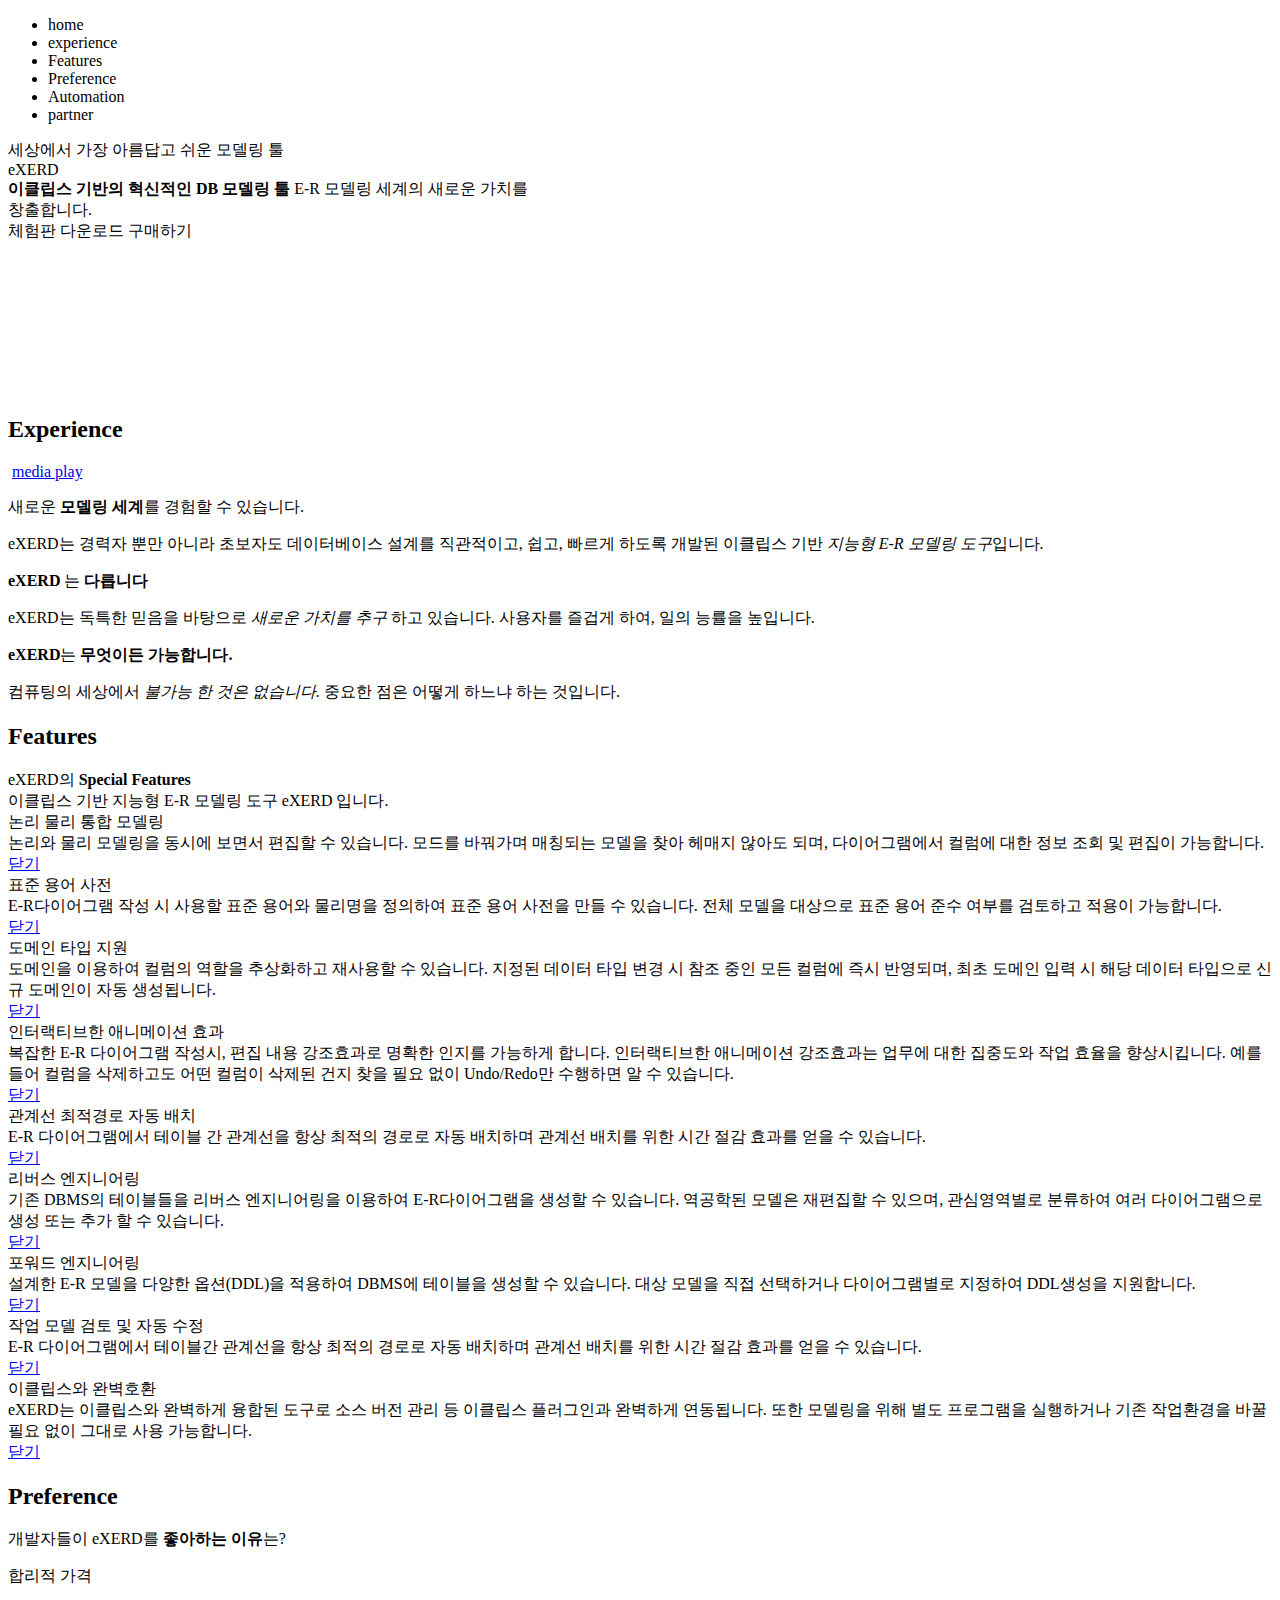
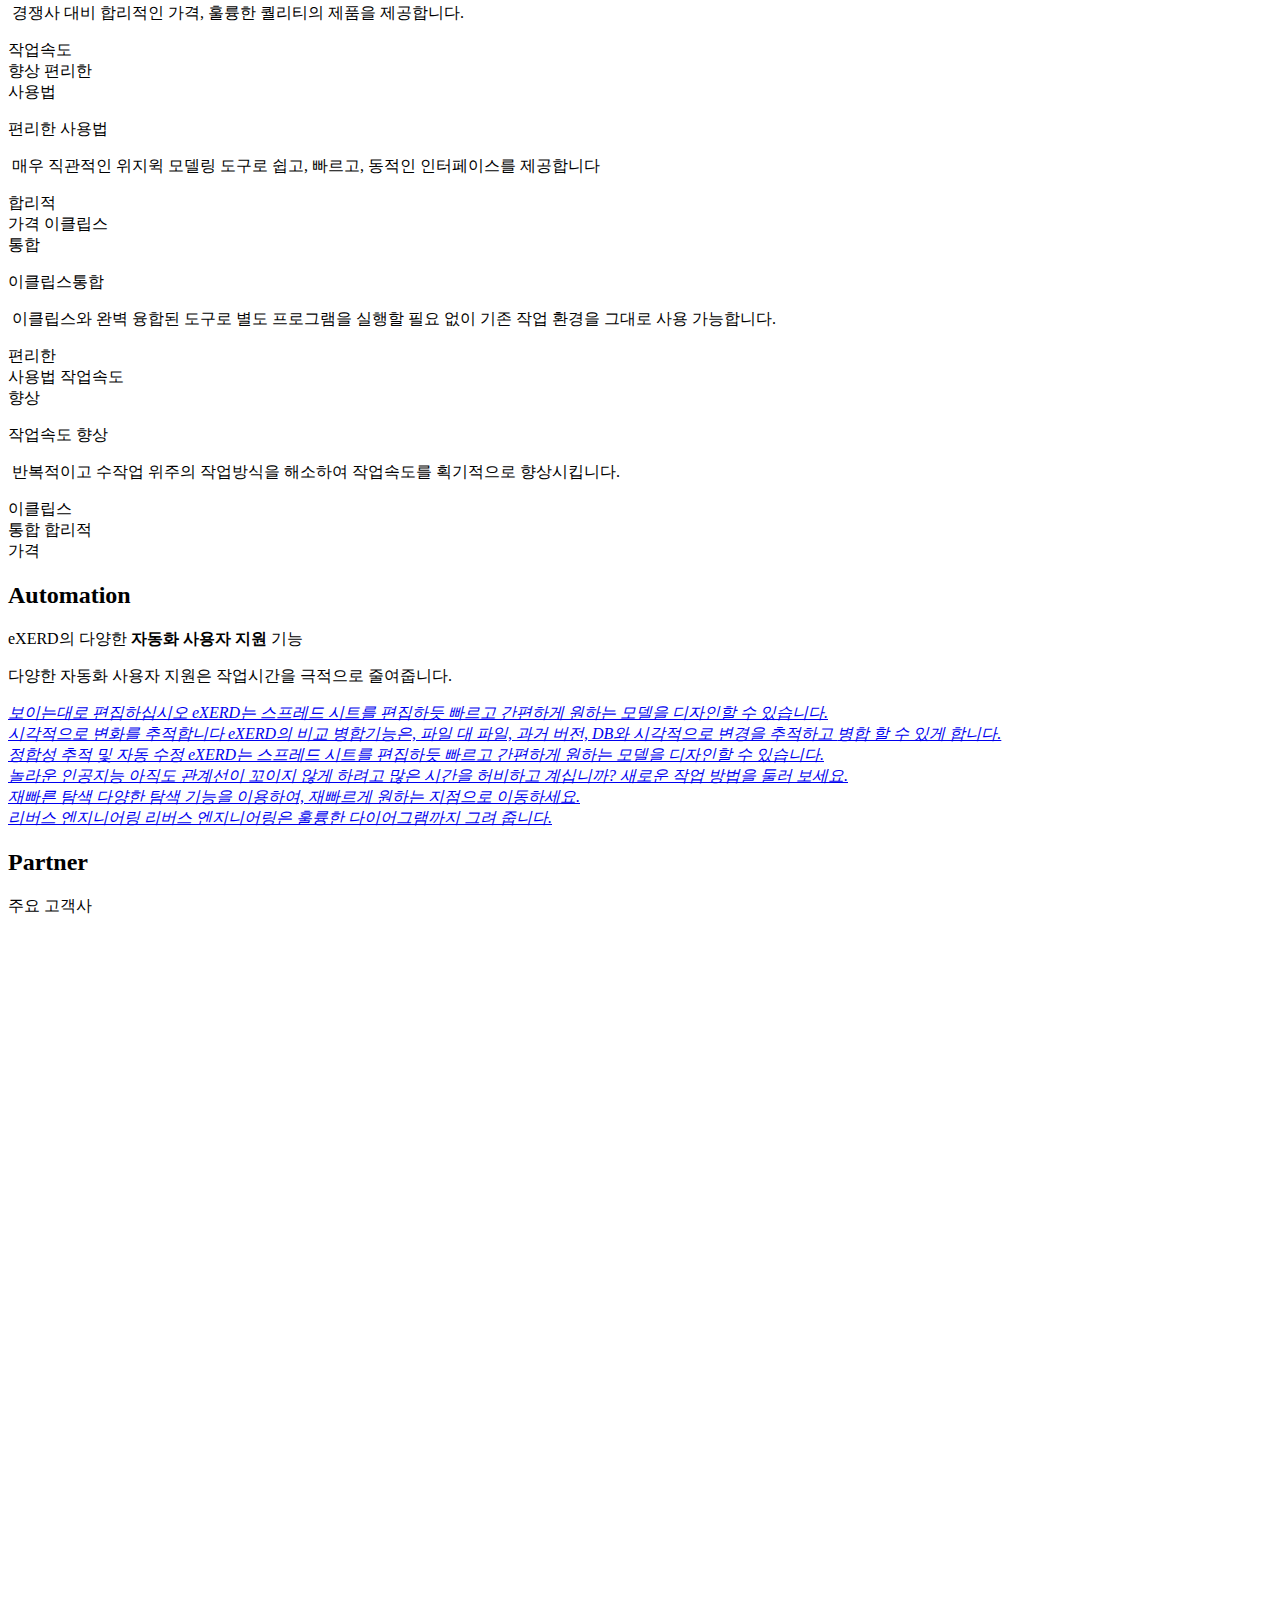
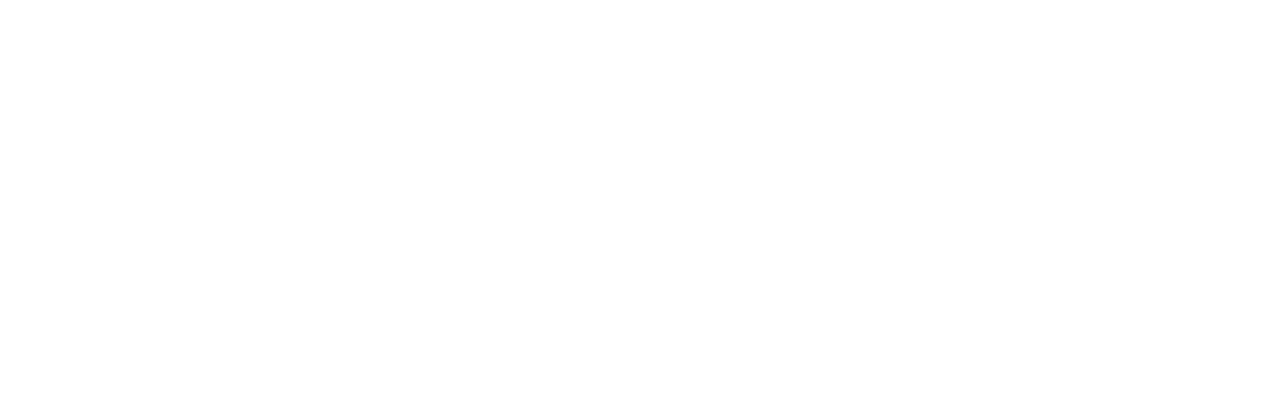
<file: src/main/resources/templates/index.html>
<!DOCTYPE html>
<html lang="ko" xmlns:th="http://www.w3.org/1999/xhtml"
      xmlns:layout="http://www.ultraq.net.nz/thymeleaf/layout"
      layout:decorate="~{layouts/layout}">

<!--헤더 -->
<div layout:fragment="content">
    <div id="gnbWrap">
        <ul id="gnb">
            <li class="active" data-menuanchor="intro">
                <a th:href="@{/#intro}">home</a>
            </li>
            <li data-menuanchor="index01">
                <a th:href="@{/#index01}">experience</a>
            </li>
            <li data-menuanchor="index02">
                <a th:href="@{/#index02}">Features</a>
            </li>
            <li data-menuanchor="index03">
                <a th:href="@{/#index03}">Preference</a>
            </li>
            <li data-menuanchor="index04">
                <a th:href="@{/#index04}">Automation</a>
            </li>
            <li data-menuanchor="index05">
                <a th:href="@{/#index05}">partner</a>
            </li>
        </ul>
    </div>
    <div id="indexwrap">
        <div class="section intro">
            <div class="desc">
                <div class="tx01">
                    <span class="opacity" data-animation-effect="fadeInUp" data-effect-delay="500">세상에서</span>
                    <span class="opacity" data-animation-effect="fadeInUp" data-effect-delay="800">가장 아름답고 쉬운</span>
                    <span class="opacity" data-animation-effect="fadeInUp" data-effect-delay="1100">모델링 툴</span>
                </div>
                <div class="tx02 opacity" data-animation-effect="fadeInUp" data-effect-delay="1400">eXERD</div>
                <div class="tx03 opacity" data-animation-effect="fadeInUp" data-effect-delay="1700">
                    <strong>이클립스 기반의 혁신적인 DB 모델링 툴</strong>
                    <span>E-R 모델링 세계의 새로운 가치를<br>창출합니다.</span>
                </div>
                <div class="bt-area opacity" data-animation-effect="fadeInUp" data-effect-delay="2000">
                    <a th:href="@{/down}" class="down">체험판 다운로드</a>
                    <a th:href="@{/buy}" class="buy">구매하기</a>
                </div>
            </div>
            <div class="video-bg">
                <video id="main-video" playsinline muted autoplay loop>
                    <source th:src="@{/video/main.WebM}" type="video/webm"/>
                    <source th:src="@{/video/main.mp4}" type="video/mp4"/>
                    Sorry, your browser doesn't support embedded videos.
                </video>
            </div>
        </div>
        <div class="section index01">
            <div class="inner">
                <h2 class="main-tit">Experience</h2>
                <div class="inbx">
                    <div class="movie">
                        <div class="thumb opacity" data-animation-effect="fadeInUp" data-effect-delay="300">
                            <img th:src="@{/img/index_img0201.jpg}" alt="">
                            <a href="#" onclick="javascript:callVdo('.pop-video')" class="play">media play</a>
                        </div>
                    </div>
                    <div class="desc">
                        <p class="tx01 opacity" data-animation-effect="fadeInUp"
                           data-effect-delay="600">
                            <span>새로운
                                <strong>모델링 세계</strong>를
                            </span>
                            <span>경험할 수 있습니다.</span>
                        </p>
                        <p class="tx02 opacity" data-animation-effect="fadeInUp"
                           data-effect-delay="900">
                            <span>eXERD는 경력자 뿐만 아니라 초보자도 </span>
                            <span>데이터베이스 설계를 직관적이고, 쉽고, 빠르게 </span>
                            <span>하도록 개발된 이클립스 기반
                                <em>지능형 E-R</em>
                            </span>
                            <span>
                                <em>모델링 도구</em>입니다.
                            </span>
                        </p>
                        <div class="tx-slide opacity" data-animation-effect="fadeInUp"
                             data-effect-delay="1200">
                            <div class="pager"></div>
                            <div class="side-bx">
                                <div class="swiper-wrapper">
                                    <div class="swiper-slide item">
                                        <p class="hd">
                                            <strong class="f-eng">eXERD</strong>
                                            는 <strong>다릅니다</strong>
                                        </p>
                                        <p class="txt">
                                            <span>eXERD는 독특한 믿음을 바탕으로
                                                <em>새로운 가치를 추구</em> 하고 있습니다.
                                            </span>
                                            <span>사용자를 즐겁게 하여, 일의 능률을 높입니다.</span>
                                        </p>
                                    </div>
                                    <div class="swiper-slide item">
                                        <p class="hd">
                                            <strong class="f-eng">eXERD</strong>는
                                            <strong>무엇이든 가능합니다.</strong>
                                        </p>
                                        <p class="txt">
                                            <span>컴퓨팅의 세상에서
                                                <em>불가능 한 것은 없습니다.</em>
                                            </span>
                                            <span>중요한 점은 어떻게 하느냐 하는 것입니다. </span>
                                        </p>
                                    </div>
                                </div>
                            </div>
                        </div>
                    </div>
                </div>
            </div>
        </div>
        <div class="section index02">
            <div class="inner">
                <h2 class="main-tit">Features</h2>
                <div class="inbx">
                    <div class="desc">
                        <div class="hd opacity" data-animation-effect="fadeInUp"
                             data-effect-delay="300">
                            <span>eXERD의</span>
                            <strong>Special Features</strong>
                        </div>
                        <div class="bd opacity" data-animation-effect="fadeInUp"
                             data-effect-delay="600">
                            <span>이클립스 기반 지능형 E-R 모델링 </span>
                            <span>도구 eXERD 입니다.</span>
                        </div>
                    </div>
                    <div class="fea-lst opacity" data-animation-effect="fadeInUp"
                         data-effect-delay="800">
                        <div class="slide-bx">
                            <div class="swiper-wrapper wrp">
                                <div class="swiper-slide item item1">
                                    <div class="bx">
                                        <div class="tx01">논리 물리 통합 모델링</div>
                                        <div class="tx02">논리와 물리 모델링을 동시에 보면서 편집할 수 있습니다. 모드를
                                            바꿔가며 매칭되는 모델을 찾아 헤매지 않아도 되며, 다이어그램에서 컬럼에 대한 정보 조회 및 편집이 가능합니다.
                                        </div>
                                        <a href="#none" class="close">
                                            <span>닫기</span>
                                        </a>
                                    </div>
                                </div>
                                <div class="swiper-slide item item2">
                                    <div class="bx">
                                        <div class="tx01">표준 용어 사전</div>
                                        <div class="tx02">E-R다이어그램 작성 시 사용할 표준 용어와 물리명을 정의하여 표준
                                            용어 사전을 만들 수 있습니다. 전체 모델을 대상으로 표준 용어 준수 여부를 검토하고 적용이 가능합니다.
                                        </div>
                                        <a href="#none" class="close">
                                            <span>닫기</span>
                                        </a>
                                    </div>
                                </div>
                                <div class="swiper-slide item item3">
                                    <div class="bx">
                                        <div class="tx01">도메인 타입 지원</div>
                                        <div class="tx02">도메인을 이용하여 컬럼의 역할을 추상화하고 재사용할 수 있습니다.
                                            지정된 데이터 타입 변경 시 참조 중인 모든 컬럼에 즉시 반영되며, 최초 도메인 입력 시 해당 데이터 타입으로
                                            신규 도메인이 자동 생성됩니다.
                                        </div>
                                        <a href="#none" class="close">
                                            <span>닫기</span>
                                        </a>
                                    </div>
                                </div>
                                <div class="swiper-slide item item4">
                                    <div class="bx">
                                        <div class="tx01">인터랙티브한 애니메이션 효과</div>
                                        <div class="tx02">복잡한 E-R 다이어그램 작성시, 편집 내용 강조효과로 명확한 인지를
                                            가능하게 합니다. 인터랙티브한 애니메이션 강조효과는 업무에 대한 집중도와 작업 효율을 향상시킵니다. 예를 들어
                                            컬럼을 삭제하고도 어떤 컬럼이 삭제된 건지 찾을 필요 없이 Undo/Redo만 수행하면 알 수 있습니다.
                                        </div>
                                        <a href="#none" class="close">
                                            <span>닫기</span>
                                        </a>
                                    </div>
                                </div>
                                <div class="swiper-slide item item5">
                                    <div class="bx">
                                        <div class="tx01">관계선 최적경로 자동 배치</div>
                                        <div class="tx02">E-R 다이어그램에서 테이블 간 관계선을 항상 최적의 경로로 자동
                                            배치하며 관계선 배치를 위한 시간 절감 효과를 얻을 수 있습니다.
                                        </div>
                                        <a href="#none" class="close">
                                            <span>닫기</span>
                                        </a>
                                    </div>
                                </div>
                                <div class="swiper-slide item item6">
                                    <div class="bx">
                                        <div class="tx01">리버스 엔지니어링</div>
                                        <div class="tx02">기존 DBMS의 테이블들을 리버스 엔지니어링을 이용하여
                                            E-R다이어그램을 생성할 수 있습니다. 역공학된 모델은 재편집할 수 있으며, 관심영역별로 분류하여 여러
                                            다이어그램으로 생성 또는 추가 할 수 있습니다.
                                        </div>
                                        <a href="#none" class="close">
                                            <span>닫기</span>
                                        </a>
                                    </div>
                                </div>
                                <div class="swiper-slide item item7">
                                    <div class="bx">
                                        <div class="tx01">포워드 엔지니어링</div>
                                        <div class="tx02">설계한 E-R 모델을 다양한 옵션(DDL)을 적용하여 DBMS에
                                            테이블을 생성할 수 있습니다. 대상 모델을 직접 선택하거나 다이어그램별로 지정하여 DDL생성을 지원합니다.
                                        </div>
                                        <a href="#none" class="close">
                                            <span>닫기</span>
                                        </a>
                                    </div>
                                </div>
                                <div class="swiper-slide item item8">
                                    <div class="bx">
                                        <div class="tx01">작업 모델 검토 및 자동 수정</div>
                                        <div class="tx02">E-R 다이어그램에서 테이블간 관계선을 항상 최적의 경로로 자동
                                            배치하며 관계선 배치를 위한 시간 절감 효과를 얻을 수 있습니다.
                                        </div>
                                        <a href="#none" class="close">
                                            <span>닫기</span>
                                        </a>
                                    </div>
                                </div>
                                <div class="swiper-slide item item9">
                                    <div class="bx">
                                        <div class="tx01">이클립스와 완벽호환</div>
                                        <div class="tx02">eXERD는 이클립스와 완벽하게 융합된 도구로 소스 버전 관리 등
                                            이클립스 플러그인과 완벽하게 연동됩니다. 또한 모델링을 위해 별도 프로그램을 실행하거나 기존 작업환경을 바꿀
                                            필요 없이 그대로 사용 가능합니다.
                                        </div>
                                        <a href="#none" class="close">
                                            <span>닫기</span>
                                        </a>
                                    </div>
                                </div>
                            </div>
                        </div>
                        <div class="pager"></div>
                    </div>
                </div>
            </div>
        </div>
        <div class="section index03">
            <div class="inner">
                <h2 class="main-tit">Preference</h2>
                <div class="inbx">
                    <div class="desc opacity" data-animation-effect="fadeInUp" data-effect-delay="300">
                        <span>개발자들이 eXERD를</span>
                        <span>
                            <strong>좋아하는 이유</strong>는?
                        </span>
                    </div>
                    <div class="pref-bx  opacity" data-animation-effect="fadeInUp" data-effect-delay="600">
                        <div class="pager"></div>
                        <a href="#none" class="ctr prev"></a>
                        <a href="#none" class="ctr next"></a>
                        <div class="side-bx">
                            <div class="swiper-wrapper">
                                <div class="swiper-slide item item1">
                                    <div class="bx">
                                        <p class="hd">합리적 가격</p>
                                        <p class="bd">
                                                <span class="thum">
                                                    <img th:src="@{/img/ic_m0401.png}" alt="">
                                                </span>
                                            <span>경쟁사 대비 합리적인 가격, 훌륭한 퀄리티의 제품을 </span>
                                            <span>제공합니다.</span>
                                        </p>
                                        <span class="prev">작업속도<br>향상</span>
                                        <span class="next">편리한<br>사용법</span>
                                    </div>
                                </div>
                                <div class="swiper-slide item item2">
                                    <div class="bx">
                                        <p class="hd">편리한 사용법</p>
                                        <p class="bd">
                                            <span class="thum">
                                                <img th:src="@{/img/ic_m0402.png}" alt="">
                                            </span>
                                            <span>매우 직관적인 위지윅 모델링 도구로 쉽고, 빠르고,</span>
                                            <span>동적인 인터페이스를 제공합니다</span>
                                        </p>
                                        <span class="prev">합리적<br>가격</span>
                                        <span class="next">이클립스<br>통합</span>
                                    </div>
                                </div>
                                <div class="swiper-slide item item3">
                                    <div class="bx">
                                        <p class="hd">이클립스통합</p>
                                        <p class="bd">
                                            <span class="thum">
                                                <img th:src="@{/img/ic_m0403.png}" alt=""></span>
                                            <span>이클립스와 완벽 융합된 도구로 별도 프로그램을 실행할 필요 없이</span>
                                            <span>기존 작업 환경을 그대로 사용 가능합니다.</span>
                                        </p>
                                        <span class="prev">편리한<br>사용법</span>
                                        <span class="next">작업속도<br>향상</span>
                                    </div>
                                </div>
                                <div class="swiper-slide item item4">
                                    <div class="bx">
                                        <p class="hd">작업속도 향상</p>
                                        <p class="bd">
                                                <span class="thum">
                                                    <img th:src="@{/img/ic_m0404.png}" alt="">
                                                </span>
                                            <span>반복적이고 수작업 위주의 작업방식을 해소하여</span>
                                            <span>작업속도를 획기적으로 향상시킵니다.</span>
                                        </p>
                                        <span class="prev">이클립스<br>통합</span>
                                        <span class="next">합리적<br>가격</span>
                                    </div>
                                </div>
                            </div>
                        </div>
                    </div>
                </div>
            </div>
        </div>
        <div class="section index04">
            <div class="inner">
                <h2 class="main-tit">Automation</h2>
                <div class="inbx">
                    <div class="desc">
                        <p class="tx01  opacity" data-animation-effect="fadeInUp" data-effect-delay="300">
                            <span>eXERD의 다양한</span>
                            <span>
                                <strong>자동화 사용자 지원</strong> 기능
                            </span>
                        </p>
                        <p class="tx02 opacity" data-animation-effect="fadeInUp" data-effect-delay="500">
                            다양한 자동화 사용자 지원은 작업시간을 극적으로 줄여줍니다.
                        </p>
                    </div>
                    <div class="auto-bx opacity" data-animation-effect="fadeInUp" data-effect-delay="600">
                        <div class="side-bx">
                            <div class="swiper-wrapper">
                                <div class="swiper-slide item item1">
                                    <a href="javascript:callAni1();">
                                            <span class="hd">
                                                <em>보이는대로 </em>
                                                <em>편집하십시오</em>
                                            </span>
                                        <span class="bd">
                                                <em>eXERD는 스프레드 시트를 편집하듯</em>
                                                <em>빠르고 간편하게 원하는 모델을 </em>
                                                <em>디자인할 수 있습니다.</em>
                                            </span>
                                    </a>
                                </div>
                                <div class="swiper-slide item item2">
                                    <a href="javascript:callAni2();">
                                            <span class="hd">
                                                <em>시각적으로  </em>
                                                <em>변화를 추적합니다</em>
                                            </span>
                                        <span class="bd">
                                                <em>eXERD의 비교 병합기능은, 파일 대 파일, </em>
                                                <em>과거 버전, DB와 시각적으로 변경을 추적하고 </em>
                                                <em>병합 할 수 있게 합니다.</em>
                                            </span>
                                    </a>
                                </div>
                                <div class="swiper-slide item item3">
                                    <a href="javascript:callAni3();">
                                            <span class="hd">
                                                <em>정합성 추적 및  </em>
                                                <em>자동 수정</em>
                                            </span>
                                        <span class="bd">
                                                <em>eXERD는 스프레드 시트를 편집하듯 </em>
                                                <em>빠르고 간편하게 원하는 모델을 </em>
                                                <em>디자인할 수 있습니다.</em>
                                            </span>
                                    </a>
                                </div>
                                <div class="swiper-slide item item4">
                                    <a href="javascript:callAni4();">
                                            <span class="hd">
                                                <em>놀라운 </em>
                                                <em>인공지능</em>
                                            </span>
                                        <span class="bd">
                                                <em>아직도 관계선이 꼬이지 않게 하려고 </em>
                                                <em>많은 시간을 허비하고 계십니까? </em>
                                                <em>새로운 작업 방법을 둘러 보세요.</em>
                                            </span>
                                    </a>
                                </div>
                                <div class="swiper-slide item item5">
                                    <a href="javascript:callAni5();">
                                            <span class="hd">
                                                <em>재빠른 </em>
                                                <em>탐색</em>
                                            </span>
                                        <span class="bd">
                                                <em>다양한 탐색 기능을 이용하여,</em>
                                                <em>재빠르게 원하는 지점으로 이동하세요.</em>
                                            </span>
                                    </a>
                                </div>
                                <div class="swiper-slide item item6">
                                    <a href="javascript:callAni6();">
                                            <span class="hd">
                                                <em>리버스 </em>
                                                <em>엔지니어링</em>
                                            </span>
                                        <span class="bd">
                                                <em>리버스 엔지니어링은 훌륭한 </em>
                                                <em>다이어그램까지 그려 줍니다.</em>
                                            </span>
                                    </a>
                                </div>
                            </div>
                        </div>
                        <div class="pager"></div>
                    </div>
                </div>
            </div>
        </div>
        <div class="section index05">
            <div class="inner">
                <h2 class="main-tit">Partner</h2>
                <div class="inbx">
                    <div class="desc opacity" data-animation-effect="fadeInUp"
                         data-effect-delay="300">주요 고객사
                    </div>
                    <div class="part-bx opacity" data-animation-effect="fadeInUp"
                         data-effect-delay="600">
                        <!-- -->
                        <div class="side-bx">
                            <div id="list" class="swiper-wrapper">
                            </div>
                        </div>
                        <div class="pager"></div>
                    </div>
                </div>
                <th:block th:replace="fragments/footer :: footerFragment"></th:block>
            </div>
        </div>
    </div>
    <div class="pop-video">
        <div class="video">
            <div class="mov">
                <iframe src='https://www.youtube.com/embed/noIc_hPc0yQ?autoplay=0&rel=0&cc_load_policy=0'
                        frameborder='0' allowfullscreen></iframe>
            </div>
        </div>
        <a href="#none" class="bt-close b-close"></a>
    </div>
    <div class="pop-ani" id="ani1">
        <div class="video">
            <div class="mov">
                <iframe src='https://www.youtube.com/embed/8JnZrtA1hUU?autoplay=0&rel=0&cc_load_policy=0'
                        frameborder='0' allowfullscreen></iframe>
            </div>
        </div>
        <a href="#none" class="bt-close b-close"></a>
    </div><!-- /Automation1 -->

    <div class="pop-ani" id="ani2">
        <div class="video">
            <div class="mov">
                <iframe src='https://www.youtube.com/embed/cOw2zWZHpvA?autoplay=0&rel=0&cc_load_policy=0'
                        frameborder='0' allowfullscreen></iframe>
            </div>
        </div>
        <a href="#none" class="bt-close b-close"></a>
    </div><!-- /Automation2 -->

    <div class="pop-ani" id="ani3">
        <div class="video">
            <div class="mov">
                <iframe src='https://www.youtube.com/embed/FdrAqicJGEU?autoplay=0&rel=0&cc_load_policy=0'
                        frameborder='0' allowfullscreen></iframe>
            </div>
        </div>
        <a href="#none" class="bt-close b-close"></a>
    </div><!-- /Automation3 -->

    <div class="pop-ani" id="ani4">
        <div class="video">
            <div class="mov">
                <iframe src='https://www.youtube.com/embed/HZisx7Y_C6E?autoplay=0&rel=0&cc_load_policy=0'
                        frameborder='0' allowfullscreen></iframe>
            </div>
        </div>
        <a href="#none" class="bt-close b-close"></a>
    </div><!-- /Automation4 -->

    <div class="pop-ani" id="ani5">
        <div class="video">
            <div class="mov">
                <iframe src='https://www.youtube.com/embed/9XoCpN7yAnU?autoplay=0&rel=0&cc_load_policy=0'
                        frameborder='0' allowfullscreen></iframe>
            </div>
        </div>
        <a href="#none" class="bt-close b-close"></a>
    </div><!-- /Automation5 -->

    <div class="pop-ani" id="ani6">
        <div class="video">
            <div class="mov">
                <iframe src='https://www.youtube.com/embed/sVk1kkhoXSM?autoplay=0&rel=0&cc_load_policy=0'
                        frameborder='0' allowfullscreen></iframe>
            </div>
        </div>
        <a href="#none" class="bt-close b-close"></a>
    </div><!-- /Automation6 -->

    <script>
        $(function ready() {
            index05CreateCustomerList();
            index05Swiper();
        });

        function index05CreateCustomerList() {
            var size = "[[${customerListCount}]]";
            var size2 = 0;
            var appendData = "";
            var list = JSON.parse("[[${customerList}]]".replace(/&quot;/g, '"'));

            for (var i = 0; i < size; i++) {
                if (i === 0) {
                    appendData += '<div class="swiper-slide item swiper-slide-active">';
                } else if (i === 1) {
                    appendData += '<div class="swiper-slide item swiper-slide-next">';
                } else {
                    appendData += '<div class="swiper-slide item">';
                }

                appendData += '<ul>';

                size2 = (i + 1) * 15;

                if (size2 > list.length) {
                    size2 = list.length;
                }

                for (var j = i * 15; j < size2; j++) {
                    appendData += '<li class="copr">';
                    appendData += '<span class="logo">';
                    appendData += '<img src="http://exerd.com/upload/' + list[j].file + '" alt="">';
                    appendData += '</span>';
                    appendData += '<span class="name">';
                    appendData += list[j].name;
                    appendData += '</span>';
                    appendData += '</li>';
                }
                appendData += '</ul>'
                appendData += '</div>';
            }
            $("#list").append(appendData);
        }

        function index05Swiper() {
            var mAtSlide = new Swiper('.index05 .part-bx .side-bx', {
                speed: 400,
                spaceBetween: 60,
                pagination: {
                    el: '.index05 .pager',
                    type: 'bullets',
                    clickable: true,
                },
                breakpoints: {
                    767: {
                        spaceBetween: 0
                    },
                }
            });
        }

        function callAni1() {
            $("#ani1").bPopup({
                onOpen: function () {
                    $('#ani1 .mov iframe').attr('src', 'https://www.youtube.com/embed/8JnZrtA1hUU?autoplay=0&rel=0&cc_load_policy=0');
                },
                onClose: function () {
                    $("#ani1 .mov iframe").attr("src", "");
                }
            });
        }

        function callAni2() {
            $("#ani2").bPopup({
                onOpen: function () {
                    $('#ani2 .mov iframe').attr('src', 'https://www.youtube.com/embed/cOw2zWZHpvA?autoplay=0&rel=0&cc_load_policy=0');
                },
                onClose: function () {
                    $("#ani2 .mov iframe").attr("src", "");
                }
            });
        }

        function callAni3() {
            $("#ani3").bPopup({
                onOpen: function () {
                    $('#ani3 .mov iframe').attr('src', 'https://www.youtube.com/embed/FdrAqicJGEU?autoplay=0&rel=0&cc_load_policy=0');
                },
                onClose: function () {
                    $("#ani3 .mov iframe").attr("src", "");
                }
            });
        }

        function callAni4() {
            $("#ani4").bPopup({
                onOpen: function () {
                    $('#ani4 .mov iframe').attr('src', 'https://www.youtube.com/embed/HZisx7Y_C6E?autoplay=0&rel=0&cc_load_policy=0');
                },
                onClose: function () {
                    $("#ani4 .mov iframe").attr("src", "");
                }
            });
        }

        function callAni5() {
            $("#ani5").bPopup({
                onOpen: function () {
                    $('#ani5 .mov iframe').attr('src', 'https://www.youtube.com/embed/9XoCpN7yAnU?autoplay=0&rel=0&cc_load_policy=0');
                },
                onClose: function () {
                    $("#ani5 .mov iframe").attr("src", "");
                }
            });
        }

        function callAni6() {
            $("#ani6").bPopup({
                onOpen: function () {
                    $('#ani6 .mov iframe').attr('src', 'https://www.youtube.com/embed/sVk1kkhoXSM?autoplay=0&rel=0&cc_load_policy=0');
                },
                onClose: function () {
                    $("#ani6 .mov iframe").attr("src", "");
                }
            });
        }

    </script>
</div>
</html>
</file>
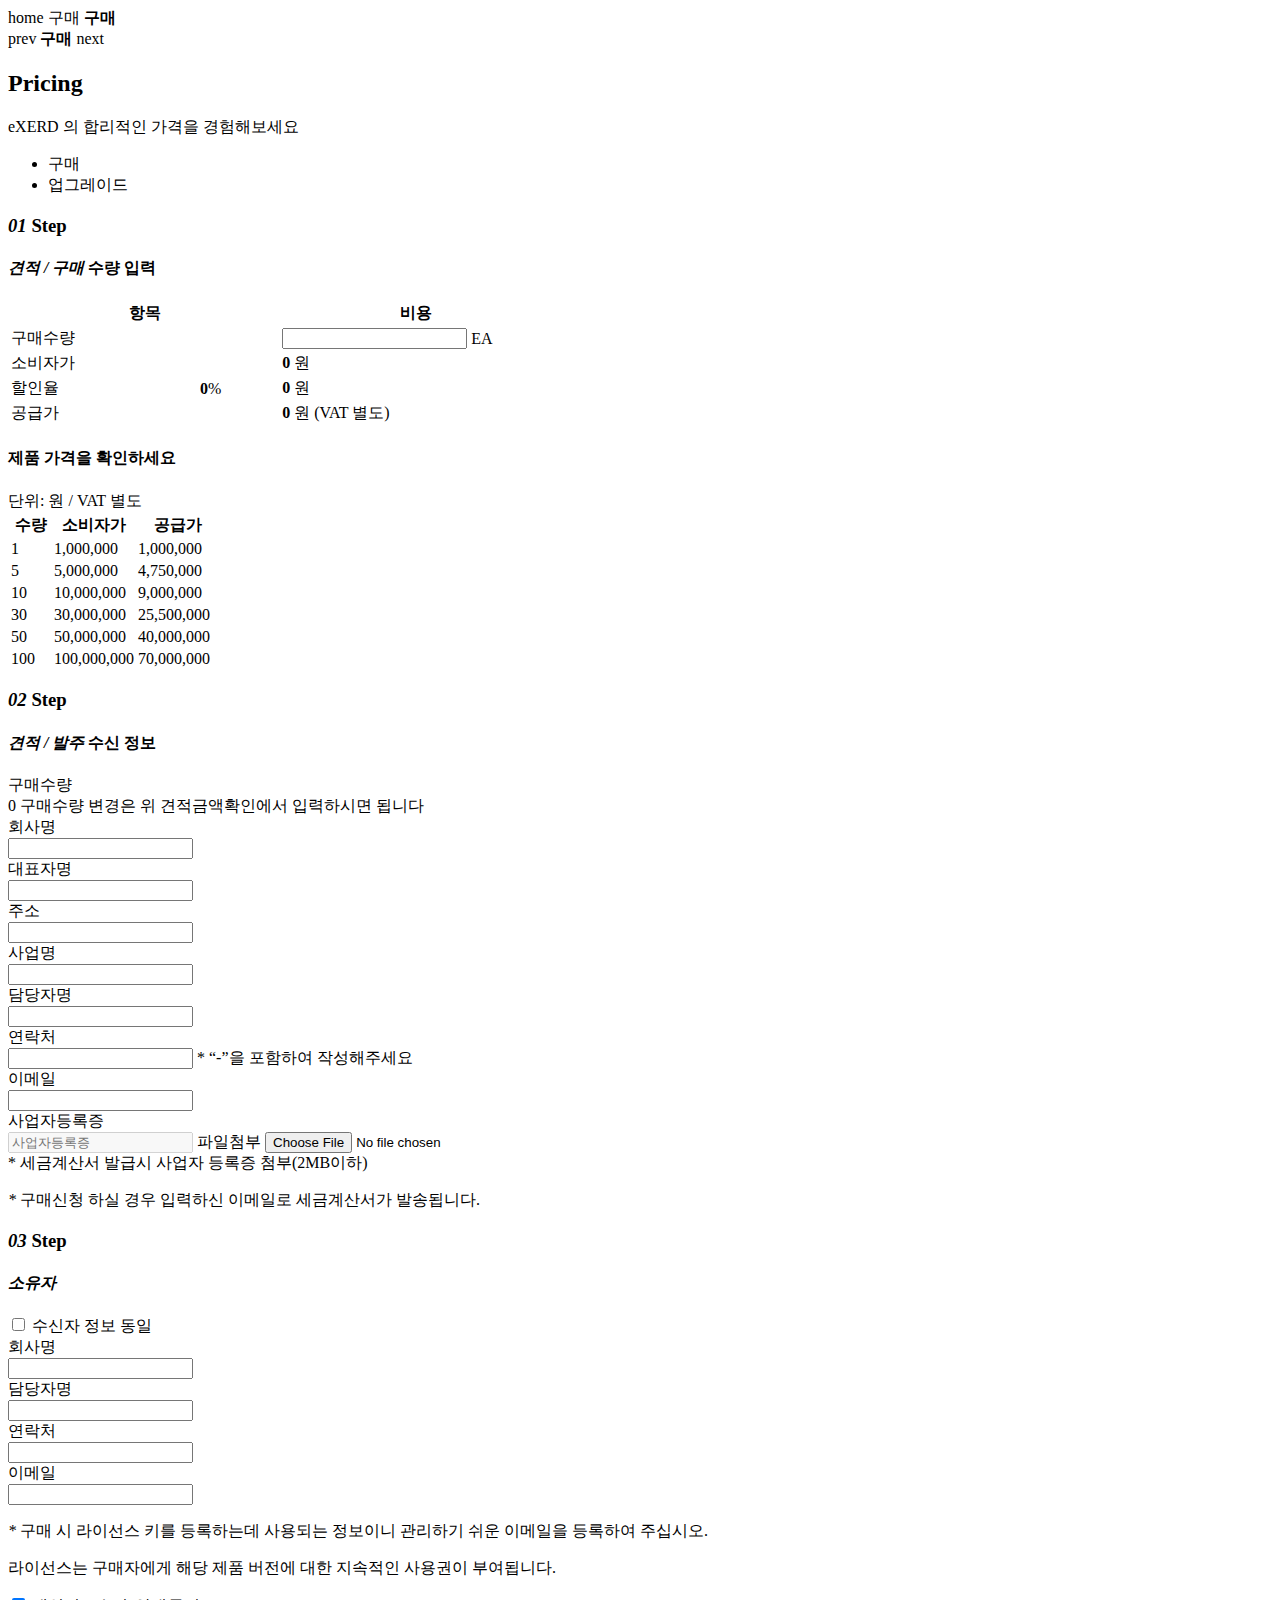
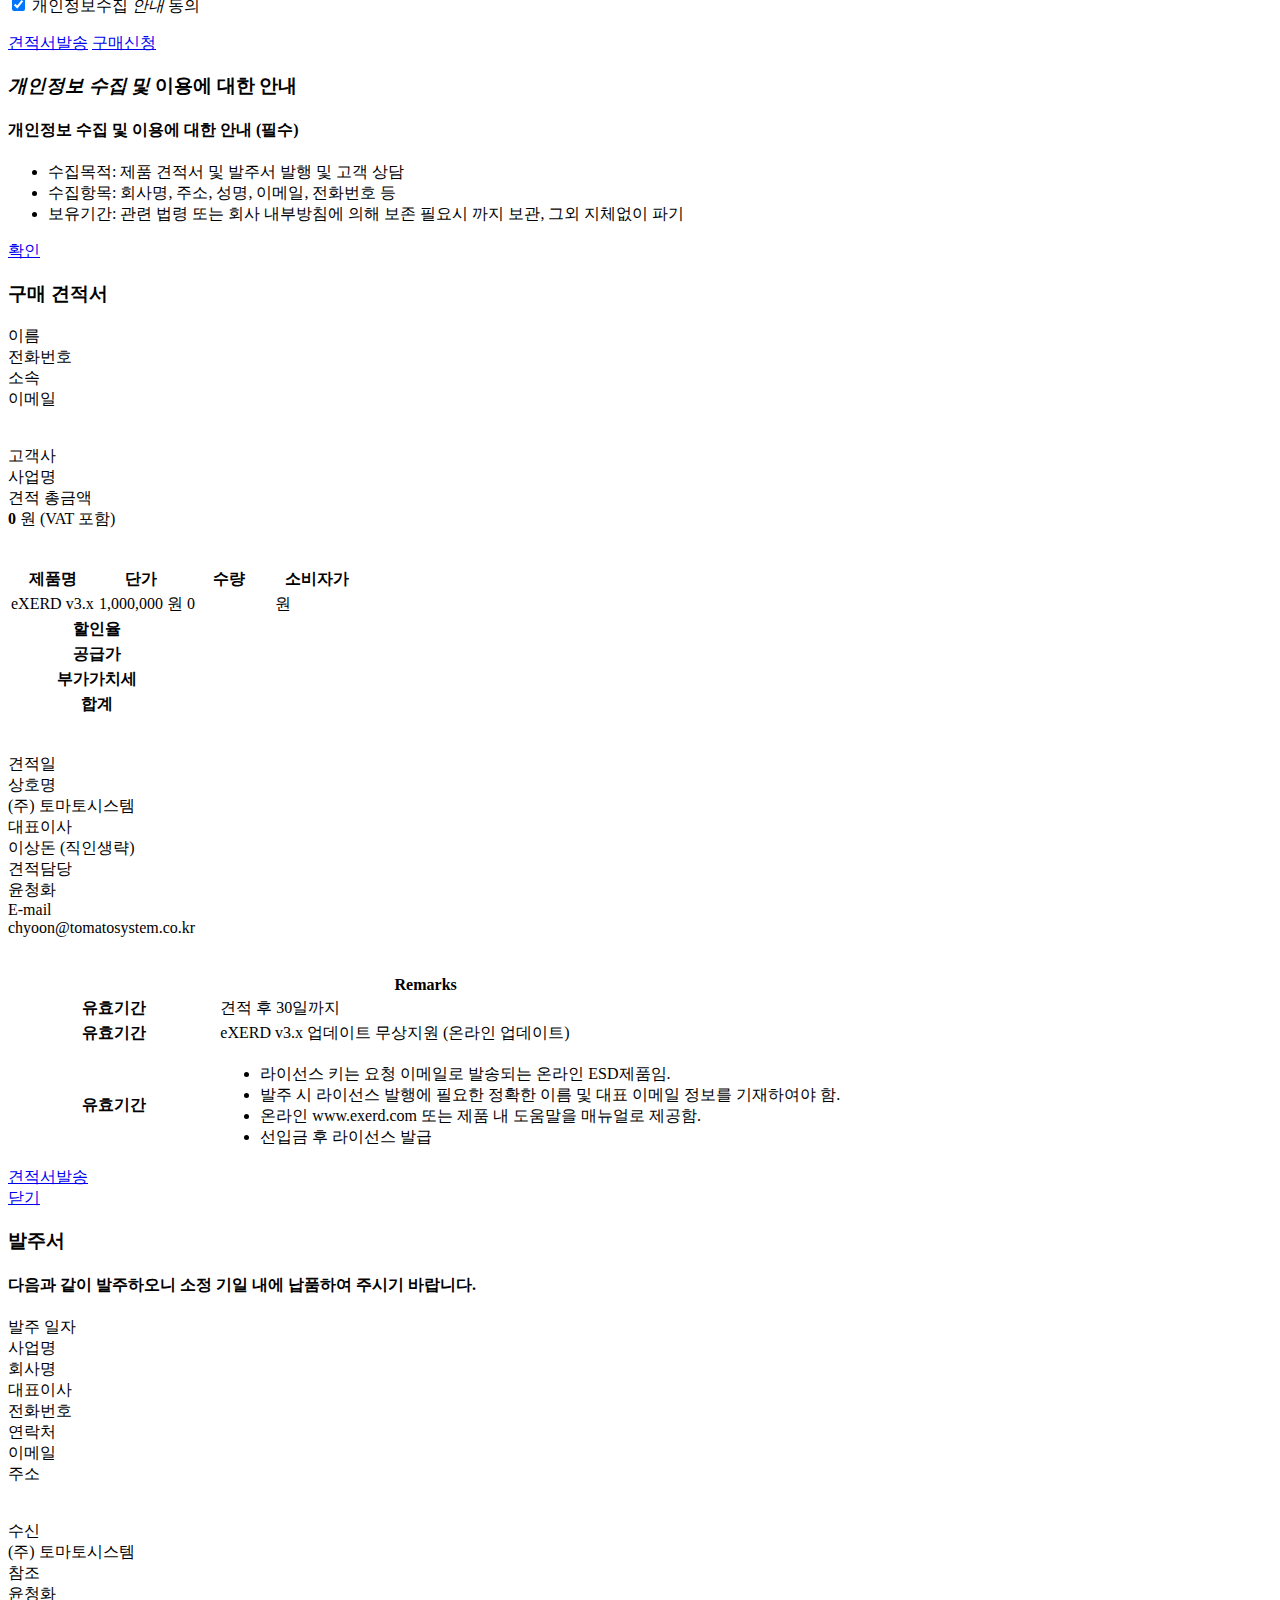
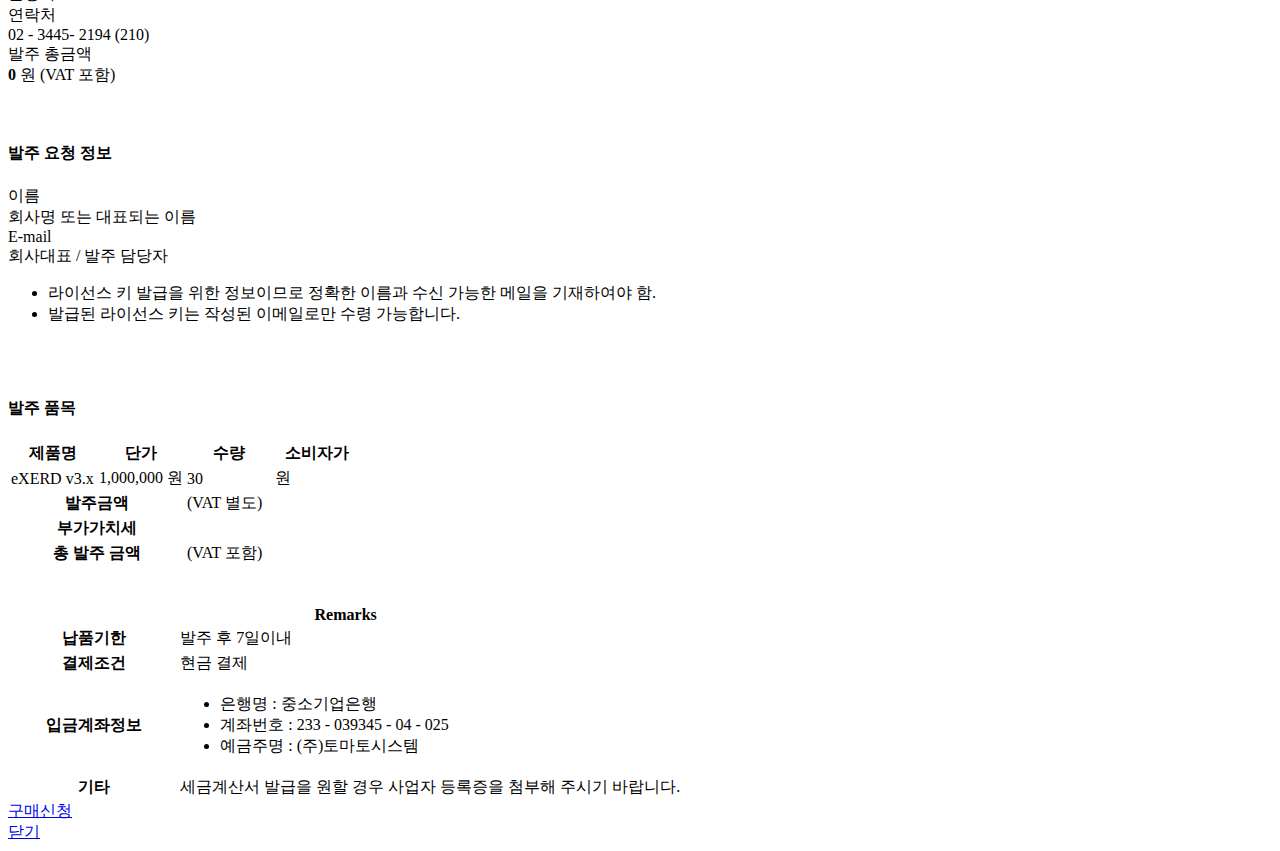
<file: src/main/resources/templates/buy.html>
<!DOCTYPE html>
<html lang="ko" xmlns:th="http://www.w3.org/1999/xhtml"
      xmlns:layout="http://www.ultraq.net.nz/thymeleaf/layout"
      layout:decorate="~{layouts/layout}">
<div layout:fragment="content">
    <div id="container">
        <div class="sub-vis pricing">
            <div class="inbx">
                <div class="breadcrumb">
                    <div class="pc">
                        <a th:href="@{/}" class="home">home</a>
                        <a th:href="@{/buy}">구매</a>
                        <strong>구매</strong>
                    </div>
                    <div class="mobile">
                        <a th:href="@{/down}" class="prev">
                            <span>prev</span>
                        </a>
                        <strong>구매</strong>
                        <a th:href="@{/upgrade}" class="next"> <!-- 작성 예정 -->
                            <span>next</span>
                        </a>
                    </div>
                </div>
                <!-- /breadcrumb -->
               <h2 class="sub-tit opacity" data-animation-effect="fadeInUp"
                    data-effect-delay="100">Pricing
               </h2>
                <div class="copy">
				    <span class="opacity" data-animation-effect="fadeInUp"
                      data-effect-delay="500">eXERD 의 합리적인 가격을
                    </span>
                    <span class="opacity" data-animation-effect="fadeInUp"
                        data-effect-delay="900">경험해보세요
                    </span>
                </div>
                <div class="img opacity" data-animation-effect="fadeInUp"
                     data-effect-delay="500"></div>
            </div>
        </div>
        <div class="div-tab opacity" data-animation-effect="fadeInUp"
             data-effect-delay="300">
            <ul>
                <li class="active">
                    <a th:href="@{/buy}">구매</a>
                </li>
                <li>
                    <a th:href="@{/upgrade}">업그레이드</a>
                </li>
            </ul>
        </div>
        <div class="s-content">
            <div class="inner">
                <h3 class="step-tit opacity" data-animation-effect="fadeInUp"
                    data-effect-delay="200">
                    <i>01</i> Step
                </h3>
                <div class="pric-bx">
                    <div class="dv-l opacity" data-animation-effect="fadeInUp"
                         data-effect-delay="100">
                        <div class="pric-tit">
                            <h4 class="tit">
                                <em>견적 / 구매</em> 수량 입력
                            </h4>
                        </div>
                        <table class="data">
                            <colgroup>
                                <col style="width: 35%;">
                                <col style="width: 15%;">
                                <col style="width: 35%;">
                                <col style="width: 15%;">
                            </colgroup>
                            <thead>
                            <tr>
                                <th colspan="2" class="brdN">항목</th>
                                <th colspan="2">비용</th>
                            </tr>
                            </thead>
                            <tbody>
                            <tr>
                                <td colspan="2" class="brdN l">구매수량</td>
                                <td>
                                    <input type="text" id="number-of-copy" class="num"></td>
                                <td>EA</td>
                            </tr>
                            <tr>
                                <td colspan="2" class="brdN l">소비자가</td>
                                <td colspan="2">
                                    <span>
                                        <strong id="original-price">0</strong>
										원
                                    </span>
                                </td>
                            </tr>
                            <tr>
                                <td class="brdN l">할인율</td>
                                <td>
                                    <span class="c-blue2">
                                        <strong id="discount-rate">0</strong>%
                                    </span>
                                </td>
                                <td colspan="2">
                                    <span class="c-blue2">
                                        <strong id="discount-amount">0</strong> 원
                                    </span>
                                </td>
                            </tr>
                            <tr>
                                <td colspan="2" class="brdN l">공급가</td>
                                <td colspan="2">
                                    <span class="c-red">
                                    <strong id="total-price">0</strong> 원</span>
                                    (VAT 별도)
                                </td>
                            </tr>
                            </tbody>
                        </table>
                    </div>
                    <div class="dv-r opacity" data-animation-effect="fadeInUp"
                         data-effect-delay="400">
                        <div class="pric-tit">
                            <h4 class="tit sm">제품 가격을 확인하세요</h4>
                            <span class="c-blue">단위: 원 / VAT 별도</span>
                        </div>
                        <table class="data">
                            <colgroup>
                                <col>
                                <col style="width: 40%">
                                <col style="width: 40%">
                            </colgroup>
                            <thead>
                            <tr>
                                <th class="brdN">수량</th>
                                <th>소비자가</th>
                                <th>공급가</th>
                            </tr>
                            </thead>
                            <tbody>
                            <tr>
                                <td class="brdN">1</td>
                                <td>1,000,000</td>
                                <td>1,000,000</td>
                            </tr>
                            <tr>
                                <td class="brdN">5</td>
                                <td>5,000,000</td>
                                <td>4,750,000</td>
                            </tr>
                            <tr>
                                <td class="brdN">10</td>
                                <td>10,000,000</td>
                                <td>9,000,000</td>
                            </tr>
                            <tr>
                                <td class="brdN">30</td>
                                <td>30,000,000</td>
                                <td>25,500,000</td>
                            </tr>
                            <tr>
                                <td class="brdN">50</td>
                                <td>50,000,000</td>
                                <td>40,000,000</td>
                            </tr>
                            <tr>
                                <td class="brdN">100</td>
                                <td>100,000,000</td>
                                <td>70,000,000</td>
                            </tr>
                            </tbody>
                        </table>
                    </div>
                </div>
                <!--pric-bx -->


                <form id="order-form" method="post" action="/payment/orderProcess"
                      enctype="multipart/form-data" target="_blank">
                    <input type="hidden" id="preOrderNum" name="preOrderNum" value=null>
                    <input type="hidden" id="isUpgrade" name="isUpgrade" value="false">
                    <input type="hidden" id="unitPrice" name="unitPrice" value="1000000">
                    <input type="hidden" id="sen-event-code" name="sen-event-code" />
                    <input type="hidden" id="sen-purchase-type" name="sen-purchase-type" value="normal">
                    <input type="hidden" name="sen-quantity" id="sen-quantity" value="0" readonly="readonly" size="4" />

                    <h3 class="step-tit opacity" data-animation-effect="fadeInUp"
                        data-effect-delay="100">
                        <i>02</i> Step
                    </h3>
                    <div class="pric-bx opacity" data-animation-effect="fadeInUp"
                         data-effect-delay="400">
                        <div class="pric-tit">
                            <h4 class="tit">
                                <em>견적 / 발주</em> 수신 정보
                            </h4>
                        </div>
                        <div class="data-dv">
                            <div class="dv-row">
                                <div class="hd">구매수량</div>
                                <div class="bd">
                                    <span id="number-of-copy2">0</span>
                                    <span class="help-tx">구매수량
									변경은 위 견적금액확인에서 입력하시면 됩니다</span>
                                </div>
                            </div>
                            <div class="dv-row">
                                <div class="dv-grp">
                                    <div class="hd">회사명</div>
                                    <div class="bd">
                                        <input type="text" name="sen-company" class="input sm block">
                                    </div>
                                </div>
                                <div class="dv-grp">
                                    <div class="hd">대표자명</div>
                                    <div class="bd">
                                        <input type="text" name="sen-director" class="input sm block">
                                    </div>
                                </div>
                            </div>
                            <div class="dv-row">
                                <div class="hd">주소</div>
                                <div class="bd">
                                    <input type="text" name="sen-address" class="input sm block">
                                </div>
                            </div>
                            <div class="dv-row">
                                <div class="dv-grp">
                                    <div class="hd">사업명</div>
                                    <div class="bd">
                                        <input type="text" name="sen-project" class="input sm block">
                                    </div>
                                </div>
                                <div class="dv-grp">
                                    <div class="hd">담당자명</div>
                                    <div class="bd">
                                        <input type="text" name="sen-name" class="input sm block">
                                    </div>
                                </div>
                            </div>
                            <div class="dv-row">
                                <div class="hd">연락처</div>
                                <div class="bd">
                                    <input type="text" name="telephone" class="input sm"> <span
                                        class="help-tx">* “-”을 포함하여 작성해주세요</span>
                                </div>
                            </div>
                            <div class="dv-row">
                                <div class="hd">이메일</div>
                                <div class="bd">
                                    <input type="text" name="sen-mail" class="input sm block">
                                </div>
                            </div>
                            <div class="dv-row">
                                <div class="hd">사업자등록증</div>
                                <div class="bd">
                                    <div class="filebox">
                                        <input class="upload-name" name="file" value=""
                                               disabled="disabled" placeholder="사업자등록증">
                                        <label for="input_file">파일첨부</label>
                                        <input type="file" id="input_file" name="v_file" class="upload-hidden">
                                    </div>
                                    <span class="help-tx">* 세금계산서 발급시 사업자 등록증 첨부(2MB이하)</span>
                                </div>
                            </div>
                        </div>
                        <!-- /data-dv -->
                        <p class="cmt">
                            <i class="c-blue2">*</i> 구매신청 하실 경우 입력하신 이메일로 세금계산서가 발송됩니다.
                        </p>
                    </div>
                    <!-- /pric-bx -->

                    <h3 class="step-tit">
                        <i>03</i> Step
                    </h3>
                    <div class="pric-bx">
                        <div class="pric-tit">
                            <h4 class="tit">
                                <em>소유자</em>
                            </h4>
                            <span class="right">
                                <input type="checkbox" id="rdo0001">
                                <label for="rdo0001">수신자 정보 동일</label>
                            </span>
                        </div>
                        <div class="data-dv">
                            <div class="dv-row">
                                <div class="dv-grp">
                                    <div class="hd">회사명</div>
                                    <div class="bd">
                                        <input type="text" name="license-company" class="input sm block">
                                    </div>
                                </div>
                                <div class="dv-grp">
                                    <div class="hd">담당자명</div>
                                    <div class="bd">
                                        <input type="text" name="license-name" class="input sm block">
                                    </div>
                                </div>
                            </div>
                            <div class="dv-row">
                                <div class="dv-grp">
                                    <div class="hd">연락처</div>
                                    <div class="bd">
                                        <input type="text" name="license-telephone"
                                               class="input sm block">
                                    </div>
                                </div>
                                <div class="dv-grp">
                                    <div class="hd">이메일</div>
                                    <div class="bd">
                                        <input type="text" name="license-mail" class="input sm block">
                                    </div>
                                </div>
                            </div>
                        </div>
                        <p class="cmt">
                            <i class="c-blue">*</i> 구매 시 라이선스 키를 등록하는데 사용되는 정보이니 관리하기 쉬운 이메일을
                            등록하여 주십시오.
                        </p>
                    </div>
                    <!-- /pric-bx -->
                </form>

                <div class="aggr-bx opacity" data-animation-effect="fadeInUp"
                     data-effect-delay="100">
                    <p class="tx-lg">라이선스는 구매자에게 해당 제품 버전에 대한 지속적인 사용권이 부여됩니다.</p>
                    <p class="chk">
                        <input type="checkbox" name="aggr" value="Y" id="aggr" checked>
                            <label for="aggr" class="typ-ap">개인정보수집
                                <em onclick="callBpop('#pop-aggr');">안내</em> 동의
                            </label>
                    </p>

                    <div class="btn-box">
                        <a id="btn-buy" href="javascript:callBpop('#pop-buy');"
                           class="btn btn-lg radius">견적서발송</a>
                        <a id="btn-reg" href="javascript:callBpop('#pop-reg');" class="btn btn-lg radius">구매신청</a>
                    </div>
                </div>
            </div>
        </div>
    </div>
    <div class="layPop2" id="pop-aggr">
        <h3 class="pop-tit">
            <em>개인정보 수집 및</em> 이용에 대한 안내
        </h3>
        <div class="pop-con">
            <h4 class="pop-tit2">개인정보 수집 및 이용에 대한 안내 (필수)</h4>
            <ul class="ul-list01">
                <li>수집목적: 제품 견적서 및 발주서 발행 및 고객 상담</li>
                <li>수집항목: 회사명, 주소, 성명, 이메일, 전화번호 등</li>
                <li>보유기간: 관련 법령 또는 회사 내부방침에 의해 보존 필요시 까지 보관, 그외 지체없이 파기</li>
            </ul>
            <!-- /ul-list01 -->
            <div class="btn-box">
                <a href="#none" class="btn radius2 b-close">확인</a>
            </div>
        </div>
    </div>
    <!-- 견적서 발송 팝업 -->
    <div class="layPop" id="pop-buy">
        <h3 class="pop-tit">구매 견적서</h3>
        <div class="pop-con">
            <div class="data-dv">
                <div class="dv-row">
                    <div class="dv-grp bg-yellow">
                        <div class="hd">이름</div>
                        <div class="bd p-name"></div>
                    </div>
                    <div class="dv-grp  bg-yellow">
                        <div class="hd">전화번호</div>
                        <div class="bd bg-yellow p-telephone"></div>
                    </div>
                </div>
                <div class="dv-row">
                    <div class="dv-grp bg-yellow">
                        <div class="hd">소속</div>
                        <div class="bd p-company"></div>
                    </div>
                    <div class="dv-grp bg-yellow">
                        <div class="hd">이메일</div>
                        <div class="bd bg-yellow p-email"></div>
                    </div>
                </div>
            </div>
            <br>
            <br>
            <div class="data-dv">
                <div class="dv-row bg-yellow">
                    <div class="hd">고객사</div>
                    <div class="bd p-company2"></div>
                </div>
                <div class="dv-row bg-yellow">
                    <div class="hd">사업명</div>
                    <div class="bd p-project"></div>
                </div>
                <div class="dv-row">
                    <div class="hd">견적 총금액</div>
                    <div class="bd">
                        <span class="c-red">
                            <strong class="tot-price">0</strong> 원
                        </span>
                        (VAT 포함)
                    </div>
                </div>
            </div>
            <br>
            <br>

            <table class="data">
                <colgroup>
                    <col style="width: 25%;">
                    <col style="width: 25%;">
                    <col style="width: 25%;">
                    <col style="width: 25%;">
                </colgroup>
                <thead>
                <tr>
                    <th class="brdN">제품명</th>
                    <th>단가</th>
                    <th>수량</th>
                    <th>소비자가</th>
                </tr>
                </thead>
                <tbody>
                <tr>
                    <td class="brdN">eXERD v3.x</td>
                    <td class="text-right">1,000,000 원</td>
                    <td class="tot-copy">0</td>
                    <td class="text-right"><span class="tot-original-price"></span>
                        원</td>
                </tr>
                <tr>
                    <th colspan="2" class="brdN">할인율</th>
                    <td colspan="2" class="text-right bg-yellow"><span
                            class="c-blue2 tot-discount"></span></td>
                </tr>
                <tr>
                    <th colspan="2" class="brdN">공급가</th>
                    <td colspan="2" class="text-right tot-price2"></td>
                </tr>
                <tr>
                    <th colspan="2" class="brdN">부가가치세</th>
                    <td colspan="2" class="text-right tot-vat"></td>
                </tr>
                <tr>
                    <th colspan="2" class="brdN">합계</th>
                    <td colspan="2" class="text-right bg-yellow"><span
                            class="tot-price3 c-red"></span></td>
                </tr>
                </tbody>
            </table>
            <br>
            <br>

            <div class="data-dv">
                <div class="dv-row">
                    <div class="hd">견적일</div>
                    <div class="bd ndate"></div>
                </div>
                <div class="dv-row">
                    <div class="dv-grp">
                        <div class="hd">상호명</div>
                        <div class="bd">(주) 토마토시스템</div>
                    </div>
                    <div class="dv-grp">
                        <div class="hd">대표이사</div>
                        <div class="bd">이상돈 (직인생략)</div>
                    </div>
                </div>
                <div class="dv-row">
                    <div class="hd">견적담당</div>
                    <div class="bd">윤청화</div>
                </div>
                <div class="dv-row">
                    <div class="hd">E-mail</div>
                    <div class="bd">chyoon@tomatosystem.co.kr</div>
                </div>
            </div>
            <br>
            <br>

            <table class="data">
                <colgroup>
                    <col style="width: 25%;">
                    <col>
                </colgroup>
                <thead>
                <tr>
                    <th class="brdN" colspan="2">Remarks</th>
                </tr>
                </thead>
                <tbody>
                <tr>
                    <th class="brdN">유효기간</th>
                    <td class="text-left">견적 후 30일까지</td>
                </tr>
                <tr>
                    <th class="brdN">유효기간</th>
                    <td class="text-left">eXERD v3.x 업데이트 무상지원 (온라인 업데이트)</td>
                </tr>
                <tr>
                    <th class="brdN">유효기간</th>
                    <td class="text-left">
                        <ul class="ul-list01">
                            <li>라이선스 키는 요청 이메일로 발송되는 온라인 ESD제품임.</li>
                            <li>발주 시 라이선스 발행에 필요한 정확한 이름 및 대표 이메일 정보를 기재하여야 함.</li>
                            <li>온라인 www.exerd.com 또는 제품 내 도움말을 매뉴얼로 제공함.</li>
                            <li>선입금 후 라이선스 발급</li>
                        </ul>
                    </td>
                </tr>
                </tbody>
            </table>

            <div class="btn-box">
                <a href="#" class="buy-save-btn btn btn-blue2 btn-lg radius">견적서발송</a>
            </div>

        </div>
        <a href="#none" class="bt-close b-close">
            <span>닫기</span>
        </a>
    </div>

    <!-- 구매신청(발주서) 팝업 -->
    <div class="layPop" id="pop-reg">
        <h3 class="pop-tit">발주서</h3>
        <div class="pop-con">

            <h4 class="pop-tit2">다음과 같이 발주하오니 소정 기일 내에 납품하여 주시기 바랍니다.</h4>

            <div class="data-dv">
                <div class="dv-row">
                    <div class="hd">발주 일자</div>
                    <div class="bd ndate"></div>
                </div>
                <div class="dv-row">
                    <div class="hd">사업명</div>
                    <div class="bd p-project"></div>
                </div>
                <div class="dv-row">
                    <div class="hd">회사명</div>
                    <div class="bd p-company"></div>
                </div>
                <div class="dv-row">
                    <div class="dv-grp">
                        <div class="hd">대표이사</div>
                        <div class="bd p-director"></div>
                    </div>
                    <div class="dv-grp">
                        <div class="hd">전화번호</div>
                        <div class="bd p-telephone"></div>
                    </div>
                </div>
                <div class="dv-row">
                    <div class="dv-grp">
                        <div class="hd">연락처</div>
                        <div class="bd p-telephone"></div>
                    </div>
                    <div class="dv-grp">
                        <div class="hd">이메일</div>
                        <div class="bd p-email"></div>
                    </div>
                </div>
                <div class="dv-row">
                    <div class="hd">주소</div>
                    <div class="bd p-addr"></div>
                </div>
            </div>
            <br>
            <br>

            <div class="data-dv">
                <div class="dv-row">
                    <div class="hd">수신</div>
                    <div class="bd">(주) 토마토시스템</div>
                </div>
                <div class="dv-row">
                    <div class="hd">참조</div>
                    <div class="bd">윤청화</div>
                </div>
                <div class="dv-row">
                    <div class="hd">연락처</div>
                    <div class="bd">02 - 3445- 2194 (210)</div>
                </div>
                <div class="dv-row">
                    <div class="hd">발주 총금액</div>
                    <div class="bd">
                        <span class="c-red">
                            <strong class="tot-price">0</strong> 원
                        </span>
                        (VAT 포함)
                    </div>
                </div>
            </div>
            <br>
            <br>

            <h4 class="pop-tit2">발주 요청 정보</h4>
            <div class="data-dv">
                <div class="dv-row">
                    <div class="hd">이름</div>
                    <div class="bd bg-yellow">
                        <span class="p-company3"></span>
                        <span class="help-tx c-blue">
                            회사명 또는 대표되는 이름
                        </span>
                    </div>
                </div>
                <div class="dv-row">
                    <div class="hd">E-mail</div>
                    <div class="bd bg-yellow">
                        <span class="p-email3"></span>
                        <span class="help-tx c-blue">
                            회사대표 / 발주 담당자
                        </span>
                    </div>
                </div>
                <div class="dv-row">
                    <ul class="ul-list01">
                        <li>라이선스 키 발급을 위한 정보이므로 정확한 이름과 수신 가능한 메일을 기재하여야 함.</li>
                        <li>발급된 라이선스 키는 작성된 이메일로만 수령 가능합니다.</li>
                    </ul>
                </div>
            </div>
            <br>
            <br>

            <h4 class="pop-tit2">발주 품목</h4>
            <table class="data">
                <colgroup>
                    <col style="width: 25%;">
                    <col style="width: 25%;">
                    <col style="width: 25%;">
                    <col style="width: 25%;">
                </colgroup>
                <thead>
                <tr>
                    <th class="brdN">제품명</th>
                    <th>단가</th>
                    <th>수량</th>
                    <th>소비자가</th>
                </tr>
                </thead>
                <tbody>
                <tr>
                    <td class="brdN">eXERD v3.x</td>
                    <td class="text-right">1,000,000 원</td>
                    <td class="tot-copy">30</td>
                    <td class="text-right">
                        <span class="tot-original-price"></span>
                        원</td>
                </tr>
                <tr>
                    <th colspan="2" class="brdN">발주금액</th>
                    <td colspan="2" class="text-right">(VAT 별도)
                        <span class="tot-price2"></span>
                    </td>
                </tr>
                <tr>
                    <th colspan="2" class="brdN">부가가치세</th>
                    <td colspan="2" class="text-right tot-vat"></td>
                </tr>
                <tr>
                    <th colspan="2" class="brdN">총 발주 금액</th>
                    <td colspan="2" class="text-right bg-yellow">(VAT 포함)
                        <span class="c-red tot-price3"></span>
                    </td>
                </tr>
                </tbody>
            </table>
            <br>
            <br>

            <table class="data">
                <colgroup>
                    <col style="width: 25%;">
                    <col>
                </colgroup>
                <thead>
                <tr>
                    <th class="brdN" colspan="2">Remarks</th>
                </tr>
                </thead>
                <tbody>
                <tr>
                    <th class="brdN">납품기한</th>
                    <td class="text-left">발주 후 7일이내</td>
                </tr>
                <tr>
                    <th class="brdN">결제조건</th>
                    <td class="text-left">현금 결제</td>
                </tr>
                <tr>
                    <th class="brdN">입금계좌정보</th>
                    <td class="text-left">
                        <ul class="ul-list01">
                            <li>은행명 : 중소기업은행</li>
                            <li>계좌번호 : 233 - 039345 - 04 - 025</li>
                            <li>예금주명 : (주)토마토시스템</li>
                        </ul>
                    </td>
                </tr>
                <tr>
                    <th class="brdN">기타</th>
                    <td class="text-left">세금계산서 발급을 원할 경우 사업자 등록증을 첨부해 주시기 바랍니다.</td>
                </tr>
                </tbody>
            </table>

            <div class="btn-box">
                <a href="#" class="reg-save-btn btn btn-blue2 btn-lg radius">구매신청</a>
            </div>

        </div>
        <a href="#none" class="bt-close b-close"><span>닫기</span></a>
    </div>
    <th:block th:replace="fragments/footer :: footerFragment"></th:block>
</div>
</html>
</file>
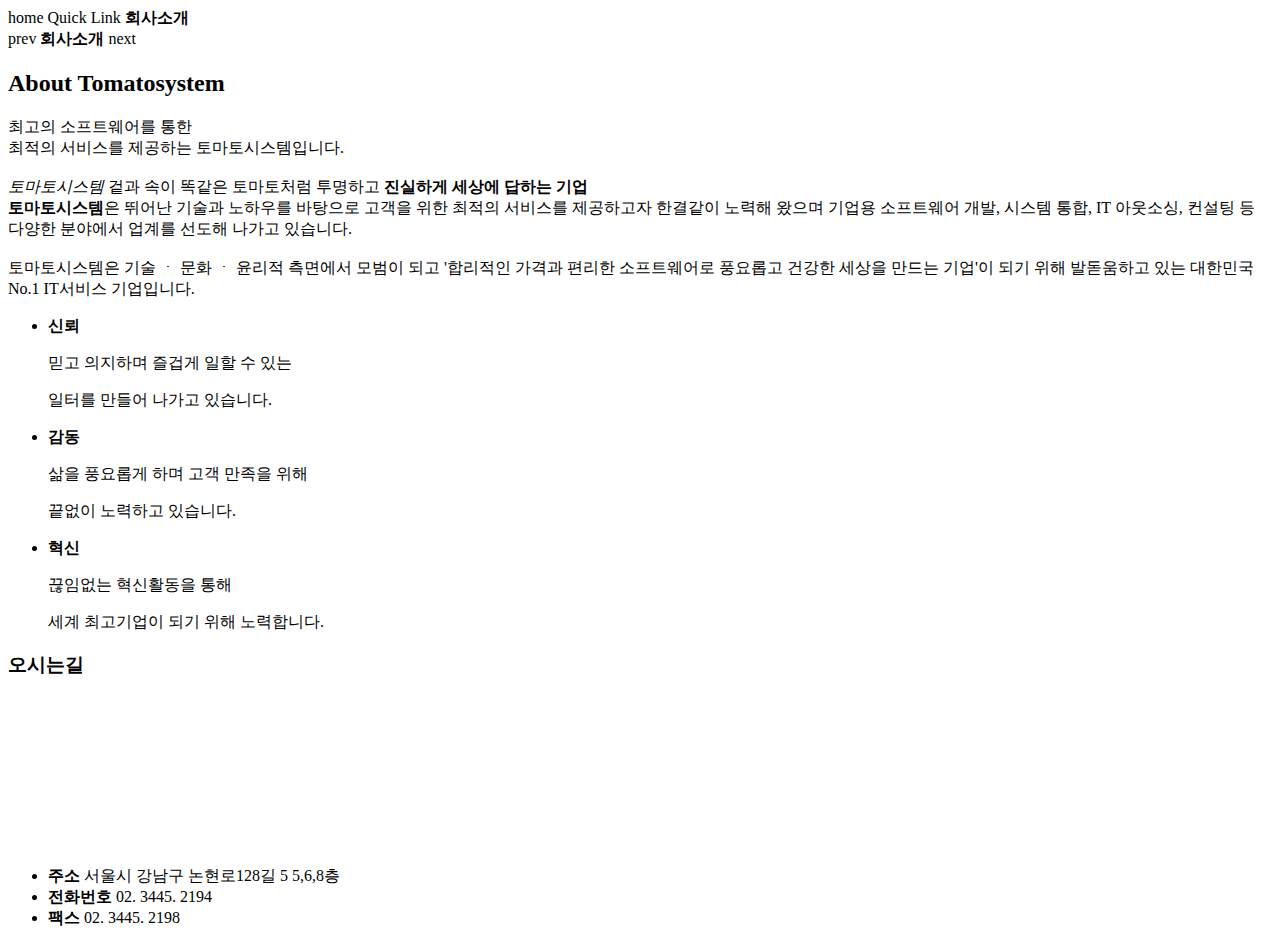
<file: src/main/resources/templates/company.html>
<!DOCTYPE html>
<html lang="ko" xmlns:th="http://www.w3.org/1999/xhtml"
      xmlns:layout="http://www.ultraq.net.nz/thymeleaf/layout"
      layout:decorate="~{layouts/layout}">
<div layout:fragment="content">
    <div id="container">
        <div class="sub-vis about">
            <div class="inbx">
                <div class="breadcrumb">
                    <div class="pc">
                        <a th:href="@{/}"  class="home">home</a>
                        <a th:href="@{/releaseNote}" >Quick Link</a>
                        <strong>회사소개</strong>
                    </div>
                    <div class="mobile">
                        <a th:href="@{/releaseNote}" class="prev">
                            <span>prev</span>
                        </a>
                        <strong>회사소개</strong>
                        <a th:href="@{/license}" class="next">
                            <span>next</span>
                        </a>
                    </div>
                </div><!-- /breadcrumb -->
                <h2 class="sub-tit  opacity" data-animation-effect="fadeInUp" data-effect-delay="100">About Tomatosystem</h2>
                <div class="copy">
                    <span  class="opacity" data-animation-effect="fadeInUp" data-effect-delay="400">최고의 소프트웨어를 통한 <br class="mob"> 최적의 서비스를 제공하는 </span>
                    <span  class="opacity" data-animation-effect="fadeInUp" data-effect-delay="700">토마토시스템입니다.</span>
                </div>
                <div class="img opacity" data-animation-effect="fadeInUp" data-effect-delay="400"></div>
            </div>
        </div><!-- /sub-vis-->
        <div class="s-content">
            <div class="inner">
                <div class="about-sec01">
                    <div class="desc">
                        <div class="img opacity" data-animation-effect="fadeInUp" data-effect-delay="100">
                            <img th:src="@{/img/about_img.png}" alt=""></div>
                        <div class="desc01 opacity" data-animation-effect="fadeInUp" data-effect-delay="400">
                            <span>
                                <em>토마토시스템</em>
                            </span>
                            <span>겉과 속이 똑같은 토마토처럼 </span>
                            <span>투명하고
                                <strong>진실하게</strong>
                            </span>
                            <span>
                                <strong>세상에 답하는 기업</strong>
                            </span>
                        </div>
                        <div class="desc02 opacity" data-animation-effect="fadeInUp" data-effect-delay="100">
                            <strong class="c-blue2">토마토시스템</strong>은 뛰어난 기술과 노하우를 바탕으로 고객을 위한 최적의 서비스를 제공하고자 한결같이 노력해 왔으며  기업용 소프트웨어 개발, 시스템 통합, IT 아웃소싱, 컨설팅 등 다양한 분야에서 업계를 선도해 나가고 있습니다.<br><br>
                            토마토시스템은 기술 ㆍ 문화 ㆍ 윤리적 측면에서 모범이 되고 '합리적인 가격과 편리한 소프트웨어로 풍요롭고 건강한 세상을 만드는 기업'이 되기 위해 발돋움하고 있는 대한민국 No.1 IT서비스 기업입니다.
                        </div>
                    </div>
                    <ul class="about-lst">
                        <li class="opacity" data-animation-effect="fadeInUp" data-effect-delay="100">
                            <strong>신뢰</strong>
                            <div>
                                <p>믿고 의지하며 즐겁게 일할 수 있는</p>
                                <p>일터를 만들어 나가고 있습니다.</p>
                            </div>
                        </li>
                        <li class="opacity" data-animation-effect="fadeInUp" data-effect-delay="400">
                            <strong>감동</strong>
                            <div>
                                <p>삶을 풍요롭게 하며 고객 만족을 위해 </p>
                                <p>끝없이 노력하고 있습니다. </p>
                            </div>
                        </li>
                        <li class="opacity" data-animation-effect="fadeInUp" data-effect-delay="700">
                            <strong>혁신</strong>
                            <div>
                                <p>끊임없는 혁신활동을 통해 </p>
                                <p>세계 최고기업이 되기 위해 노력합니다.</p>
                            </div>
                        </li>
                    </ul>
                </div>
                <div class="about-sec02">
                    <h3 class="sub-tit3 opacity" data-animation-effect="fadeInUp" data-effect-delay="100">오시는길</h3>
                    <div class="map-bx opacity" data-animation-effect="fadeInUp" data-effect-delay="400"><iframe src="https://www.google.com/maps/embed?pb=!1m14!1m8!1m3!1d12658.90859489962!2d127.03205100000001!3d37.514353!3m2!1i1024!2i768!4f13.1!3m3!1m2!1s0x357ca3f19f2aa577%3A0x758d90074031ddbd!2z7ISc7Jq47Yq567OE7IucIOqwleuCqOq1rCDrhbztmIQy64-ZIOuFvO2YhOuhnDEyOOq4uCA1!5e0!3m2!1sko!2skr!4v1557197082521!5m2!1sko!2skr" class="map" frameborder="0" style="border:0" allowfullscreen></iframe></div>
                    <ul class="loc-bx opacity" data-animation-effect="fadeInUp" data-effect-delay="300">
                        <li>
                            <strong>주소</strong>
                            <span>서울시 강남구 논현로128길 5 5,6,8층</span>
                        </li>
                        <li>
                            <strong>전화번호</strong>
                            <span>02. 3445. 2194</span>
                        </li>
                        <li>
                            <strong>팩스</strong>
                            <span>02. 3445. 2198</span>
                        </li>
                    </ul>
                </div>
            </div>
        </div>
    </div>
    <th:block th:replace="fragments/footer :: footerFragment"></th:block>
</div>
</html>
</file>
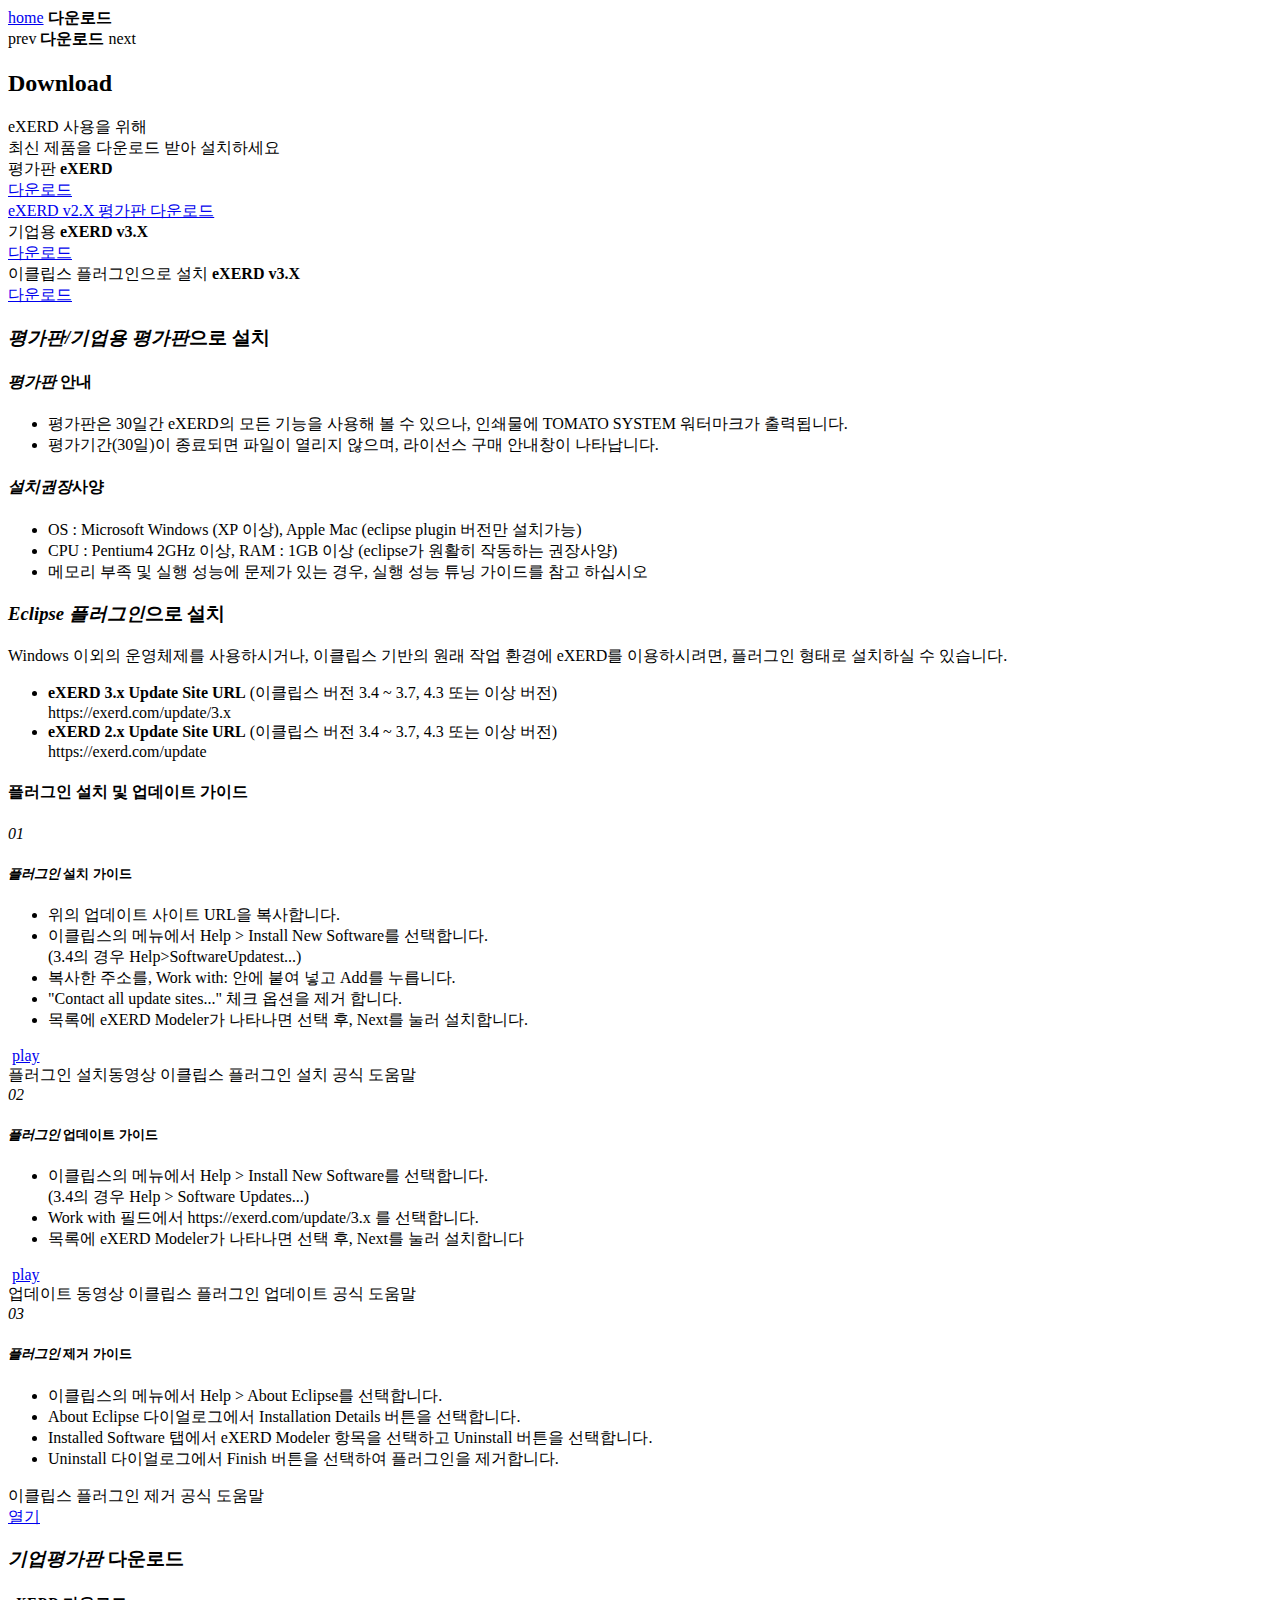
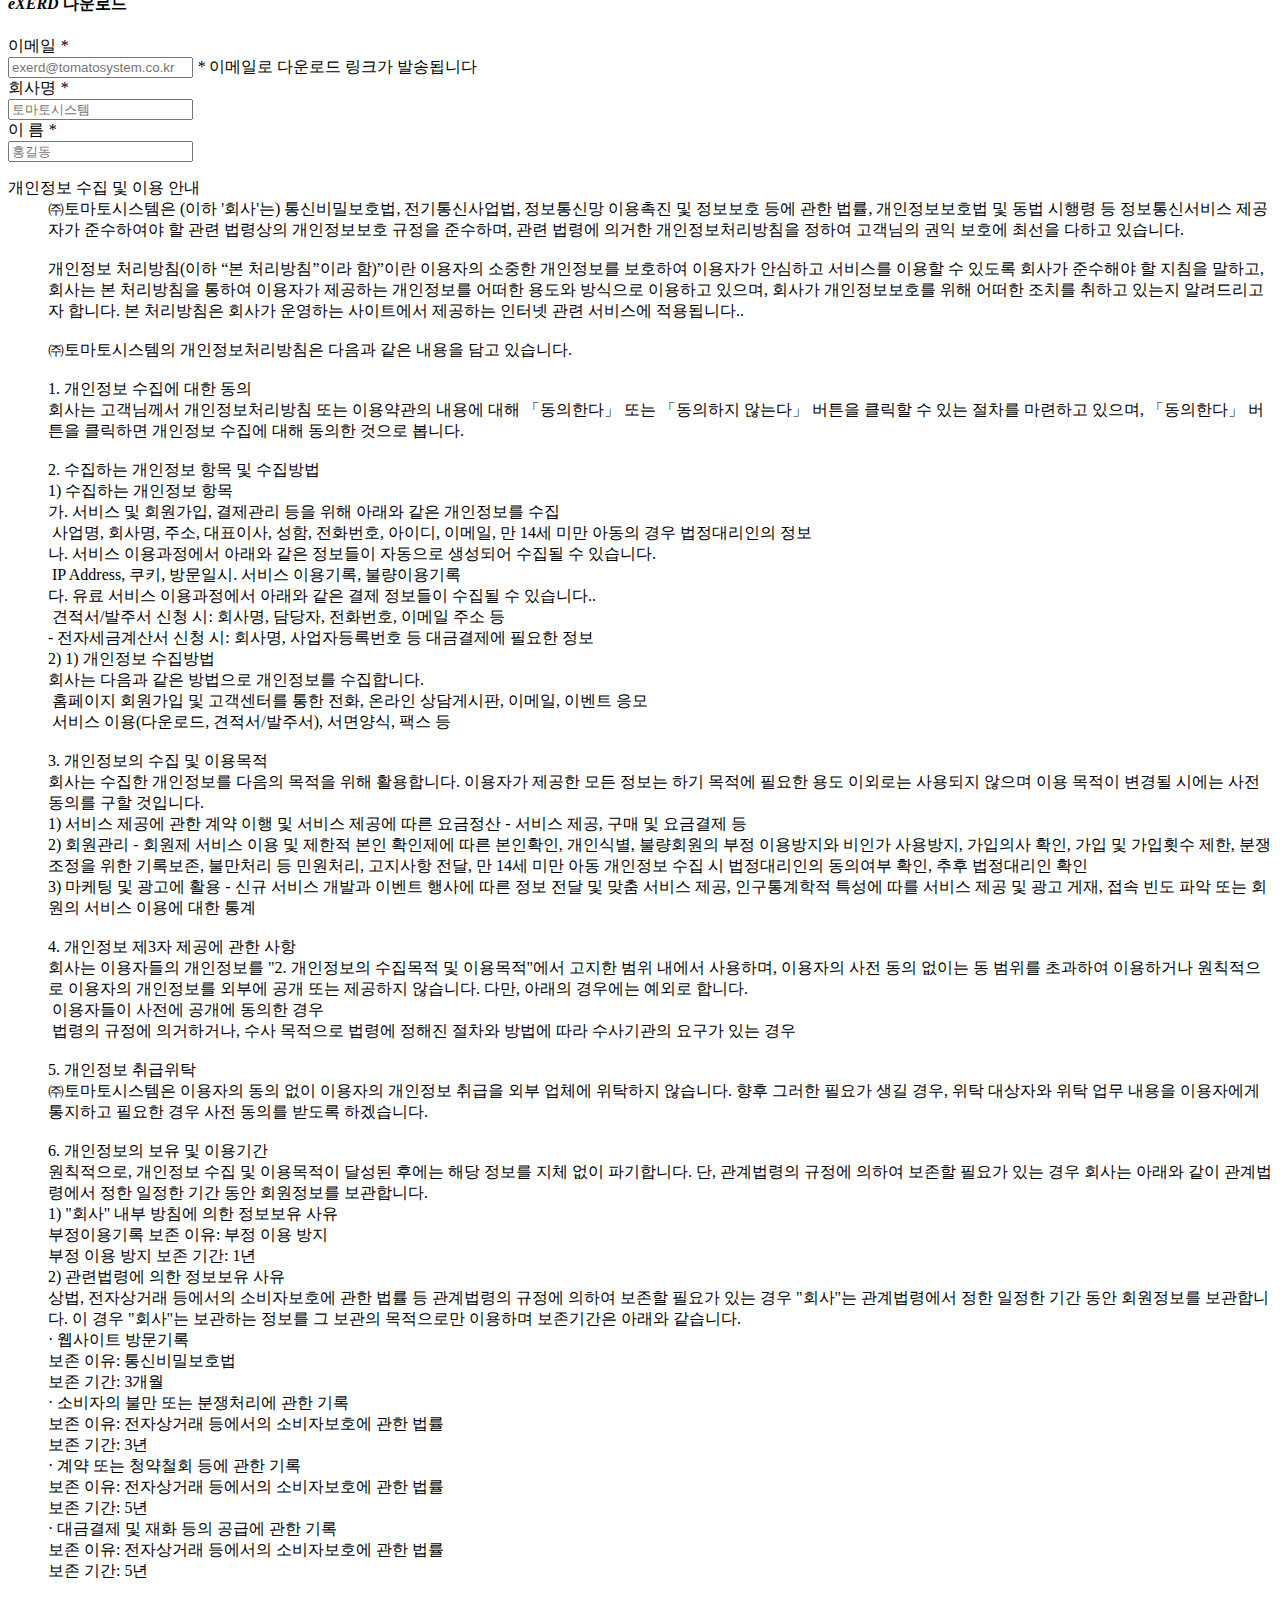
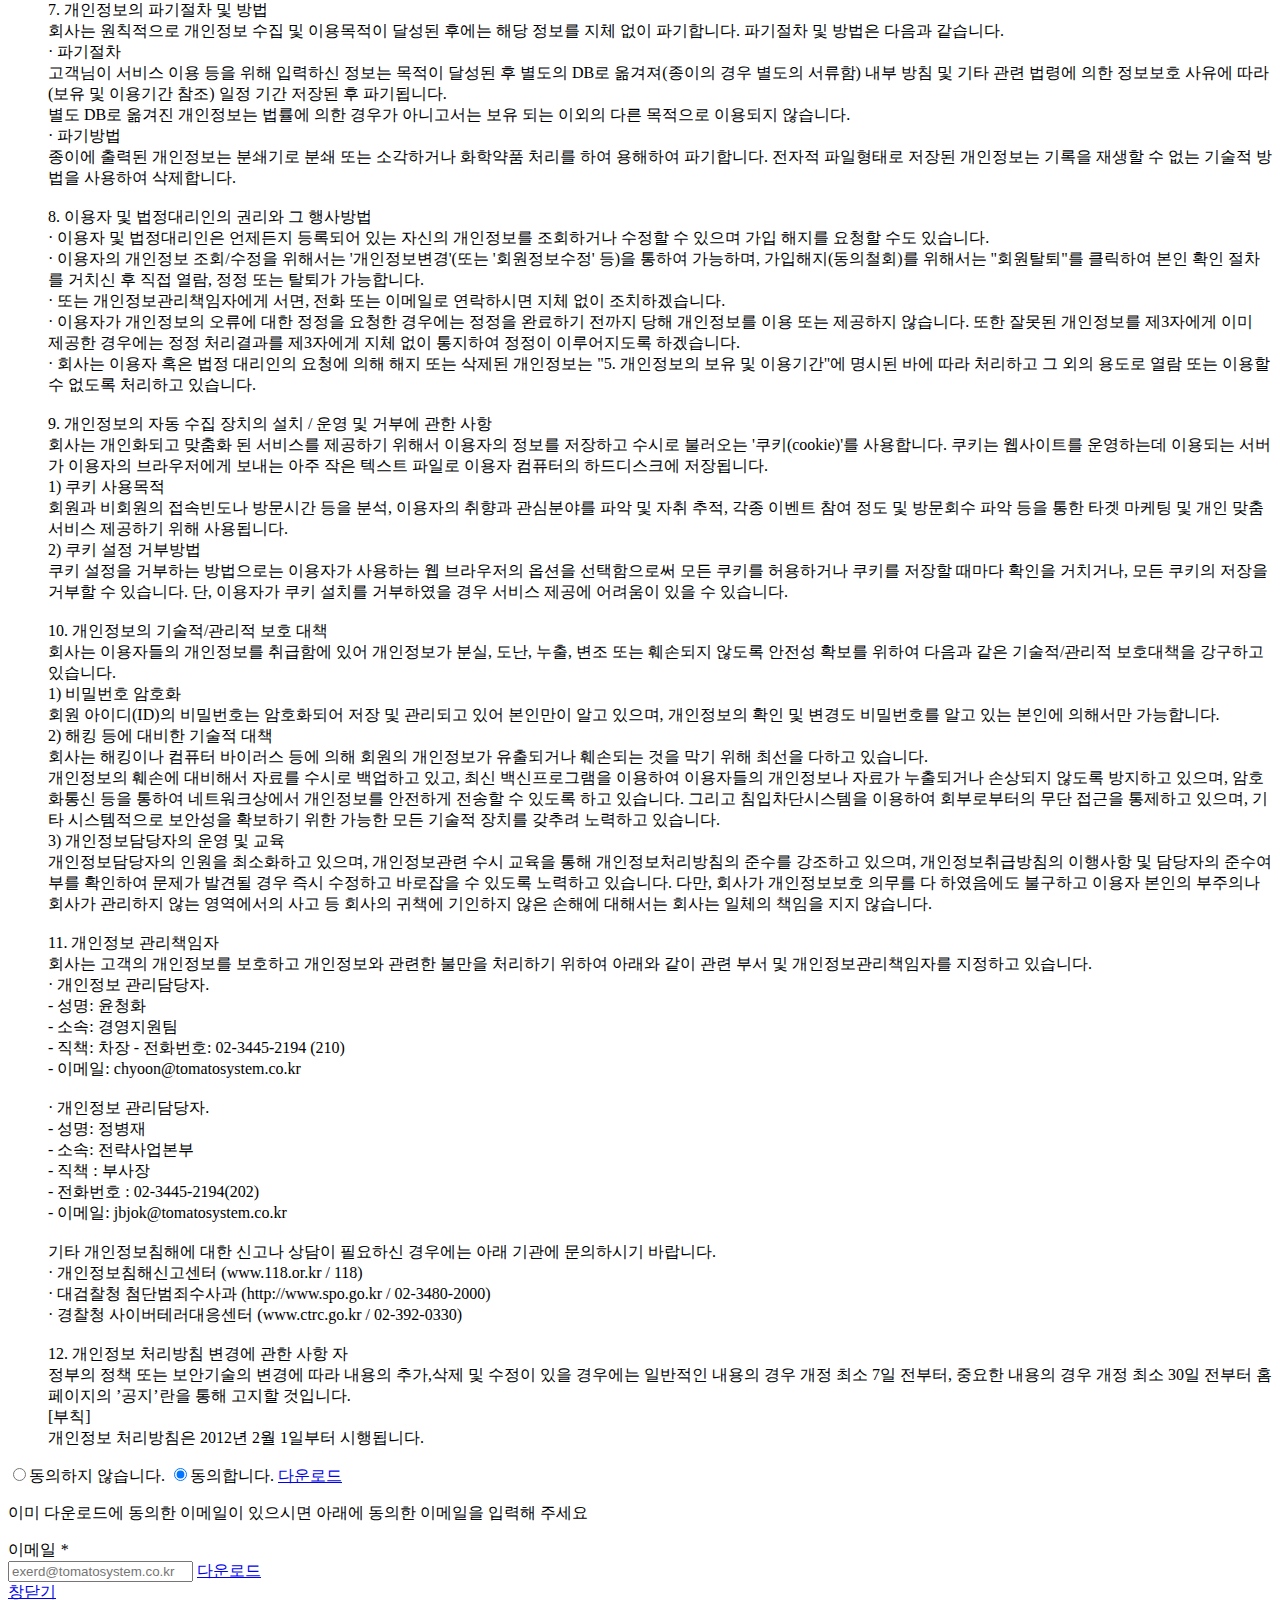
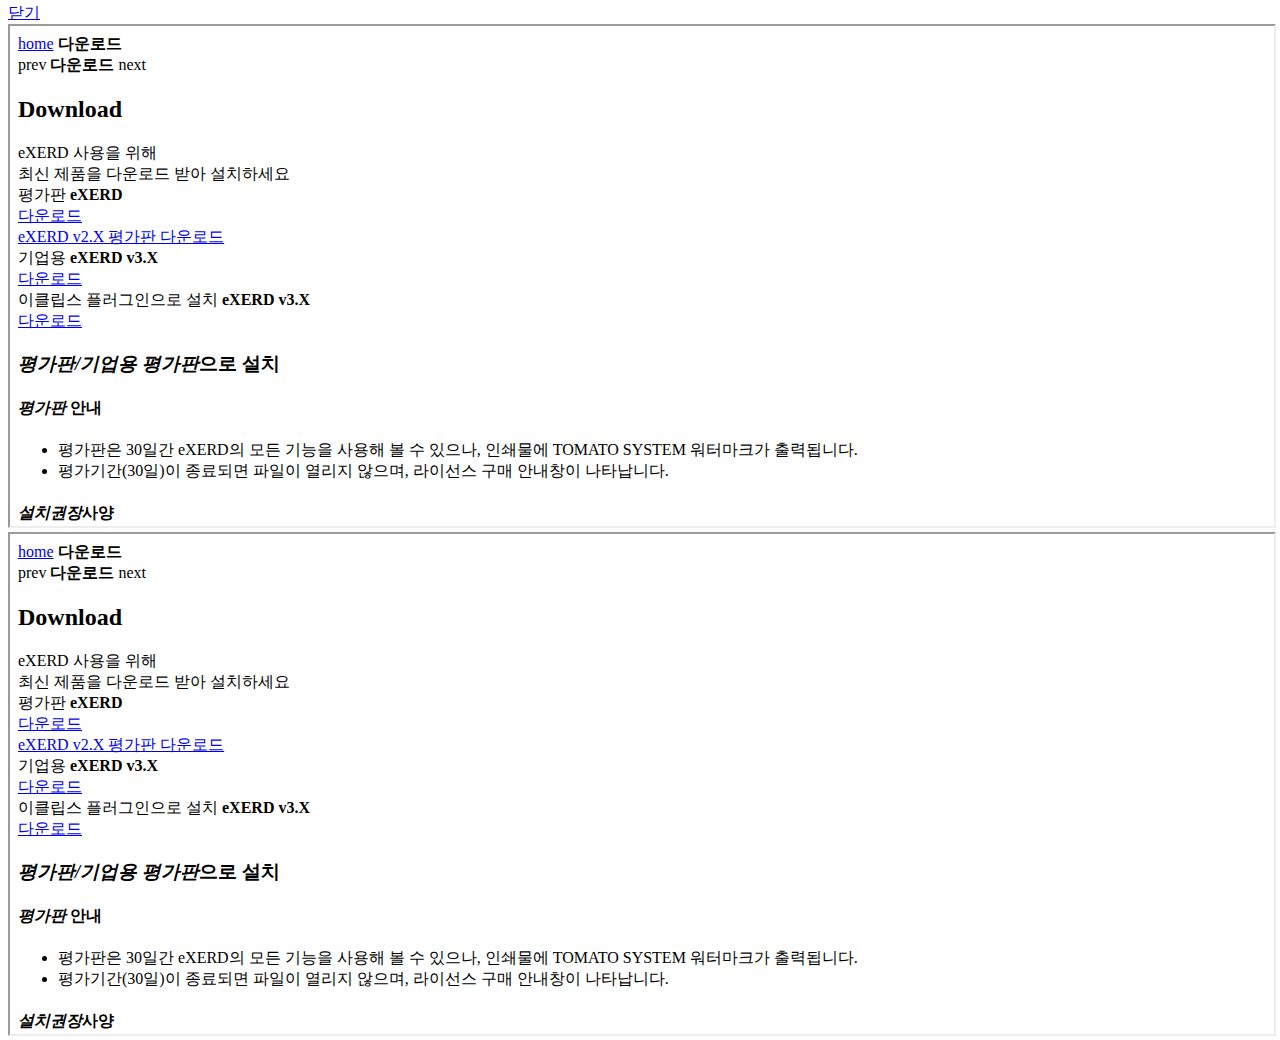
<file: src/main/resources/templates/download.html>
<!DOCTYPE html>
<html lang="ko" xmlns:th="http://www.w3.org/1999/xhtml"
      xmlns:layout="http://www.ultraq.net.nz/thymeleaf/layout"
      layout:decorate="~{layouts/layout}">
<div layout:fragment="content">
    <div id="container">
        <div class="sub-vis down">
            <div class="inbx">
                <div class="breadcrumb">
                    <div class="pc">
                        <a href="/" class="home">home</a>
                        <strong>다운로드</strong>
                    </div>
                    <div class="mobile">
                        <a th:href="@{/license}" class="prev">
                            <span>prev</span>
                        </a>
                        <strong>다운로드</strong>
                        <a th:href="@{/buy}" class="next">
                            <span>next</span>
                        </a>
                    </div>
                </div>
                <h2 class="sub-tit opacity" data-animation-effect="fadeInUp" data-effect-delay="100">Download</h2>
                <div class="copy">
                    <span class="opacity" data-animation-effect="fadeInUp" data-effect-delay="300">eXERD 사용을 위해 <br class="mob">최신 제품을 다운로드 받아 </span>
                    <span class="opacity" data-animation-effect="fadeInUp" data-effect-delay="600">설치하세요</span>
                </div>
                <div class="img opacity" data-animation-effect="fadeInUp" data-effect-delay="900"></div>
            </div>
        </div>
        <div class="s-content">
            <div class="inner release-bx">
                <div class="down-slide opacity" data-animation-effect="fadeInUp" data-effect-delay="600">
                    <div class="swiper-wrapper">
                        <div class="swiper-slide">
                            <div class="box itm1">
                                <span>평가판</span>
                                <strong>eXERD</strong>
                                <div class="bt">
                                    <a href="javascript:callBpop('#pop-down');" class="btn btn01">다운로드</a>
                                </div>
                            </div>
                            <a href="javascript:callBpop('#pop-down-old');" class="dw oldDownload">eXERD v2.X 평가판 다운로드</a>
                        </div>
                        <div class="swiper-slide">
                            <div class="box itm2">
                                <span>기업용</span>
                                <strong>eXERD v3.X</strong>
                                <div class="bt">
                                    <a href="javascript:callBpop('#pop-down');" class="btn btn01">다운로드</a>
                                </div>
                            </div>
                        </div>
                        <div class="swiper-slide">
                            <div class="box itm3">
                                <span>이클립스 플러그인으로 설치</span>
                                <strong>eXERD v3.X</strong>
                                <div class="bt">
                                    <a href="#a3" class="btn btn02">다운로드</a>
                                </div>
                            </div>
                        </div>
                    </div>
                    <div class="pager"></div>
                </div>
                <div class="tit-area opacity" data-animation-effect="fadeInUp" data-effect-delay="200">
                    <h3 class="tit">
                        <em>평가판/기업용 평가판</em>으로 설치
                    </h3>
                </div>
                <h4 class="sub-tit3 opacity" data-animation-effect="fadeInUp" data-effect-delay="600">
                    <em>평가판</em> 안내
                </h4>
                <ul class="ul-list01 opacity" data-animation-effect="fadeInUp" data-effect-delay="900">
                    <li>평가판은 30일간 eXERD의 모든 기능을 사용해 볼 수 있으나, 인쇄물에 TOMATO SYSTEM 워터마크가 출력됩니다.</li>
                    <li>평가기간(30일)이 종료되면 파일이 열리지 않으며, 라이선스 구매 안내창이 나타납니다. </li>
                </ul>
                <h4 class="sub-tit3 opacity" data-animation-effect="fadeInUp" data-effect-delay="300"><em>설치권장</em>사양</h4>
                <ul class="ul-list01 opacity" data-animation-effect="fadeInUp" data-effect-delay="600">
                    <li>OS : Microsoft Windows (XP 이상), Apple Mac
                        <span class="c-blue">(eclipse plugin 버전만 설치가능)</span>
                    </li>
                    <li>CPU : Pentium4 2GHz 이상, RAM : 1GB 이상
                        <span class="c-blue">(eclipse가 원활히 작동하는 권장사양)</span>
                    </li>
                    <li>메모리 부족 및 실행 성능에 문제가 있는 경우, 실행 성능 튜닝 가이드를 참고 하십시오</li>
                </ul>
            </div>


        </div>
        <div class="s-content down-gray" id="a3">
            <div class="inner">
                <div class="tit-area opacity" data-animation-effect="fadeInUp" data-effect-delay="200">
                    <h3 class="tit"><em><strong>E</strong>clipse 플러그인</em>으로 설치</h3>
                </div>
                <div class="down-desc01 opacity" data-animation-effect="fadeInUp" data-effect-delay="600">
                    Windows 이외의 운영체제를 사용하시거나, 이클립스 기반의 원래 작업 환경에 eXERD를 이용하시려면, 플러그인 형태로 설치하실 수 있습니다.
                </div>
                <ul class="down-desc02 opacity" data-animation-effect="fadeInUp" data-effect-delay="600">
                    <li>
                        <div>
                            <strong>eXERD 3.x Update Site URL</strong>
                            <span>(이클립스 버전 3.4 ~ 3.7, 4.3 또는 이상 버전)</span>
                        </div>
                        <a th:href="@{https://exerd.com/update/3.x}" target="_blank">https://exerd.com/update/3.x</a>
                    </li>
                    <li>
                        <div>
                            <strong>eXERD 2.x Update Site URL</strong>
                            <span>(이클립스 버전 3.4 ~ 3.7, 4.3 또는 이상 버전)</span>
                        </div>
                        <a th:href="@{https://exerd.com/update}" target="_blank">https://exerd.com/update</a>
                    </li>
                </ul>
                <div class="inst-bt opacity" data-animation-effect="fadeInUp" data-effect-delay="200">
                    <h4>플러그인 설치 및 업데이트 가이드</h4>
                    <div class="inst-guide">
                        <div class="item">
                            <i>01</i>
                            <div class="itm-bx">
                                <div class="desc">
                                    <h5><em>플러그인</em> 설치 가이드</h5>
                                    <ul class="ul-list01">
                                        <li>위의 업데이트 사이트 URL을 복사합니다.</li>
                                        <li>이클립스의 메뉴에서 Help > Install New Software를 선택합니다. <br><span class="c-gray">(3.4의 경우 Help>SoftwareUpdatest...)</span></li>
                                        <li>복사한 주소를, Work with: 안에 붙여 넣고 Add를 누릅니다.</li>
                                        <li><span class="c-blue2">"Contact all update sites..." </span>체크 옵션을 제거 합니다.</li>
                                        <li>목록에 eXERD Modeler가 나타나면 선택 후, Next를 눌러 설치합니다.</li>
                                    </ul>
                                </div>
                                <div class="thum">
                                    <div class="thumb">
                                        <img th:src="@{/img/down_thumb001.png}" alt="">
                                        <a href="javascript:callSt1();">play</a>
                                    </div>
                                    <span class="caption">플러그인 설치동영상</span>
                                    <a th:href="@{http://help.eclipse.org/neon/index.jsp?topic=%2Forg.eclipse.platform.doc.user%2Ftasks%2Ftasks-124.htm&cp=0_3_17_1}" target="_blank" class="down-bt">이클립스 플러그인 설치 공식 도움말</a>
                                </div>
                            </div>
                        </div>
                        <div class="item">
                            <i>02</i>
                            <div class="itm-bx">
                                <div class="desc">
                                    <h5><em>플러그인</em> 업데이트 가이드</h5>
                                    <ul class="ul-list01">
                                        <li>이클립스의 메뉴에서 Help > Install New Software를 선택합니다. <br><span class="c-gray">(3.4의 경우 Help > Software Updates...)</span></li>
                                        <li>Work with 필드에서 https://exerd.com/update/3.x 를 선택합니다.</li>
                                        <li>목록에 eXERD Modeler가 나타나면 선택 후, Next를 눌러 설치합니다</li>
                                    </ul>
                                </div>
                                <div class="thum">
                                    <div class="thumb">
                                        <img th:src="@{img/down_thumb001.png}" alt="">
                                        <a href="javascript:callSt2();">play</a>
                                    </div>
                                    <span class="caption">업데이트 동영상</span>
                                    <a th:href="@{http://help.eclipse.org/neon/index.jsp?topic=%2Forg.eclipse.platform.doc.user%2Ftasks%2Ftasks-120.htm&cp=0_3_17_0}" target="_blank" class="down-bt">이클립스 플러그인 업데이트 공식 도움말</a>
                                </div>

                            </div>
                        </div>
                        <div class="item">
                            <i>03</i>
                            <div class="itm-bx">
                                <div class="desc">
                                    <h5><em>플러그인</em> 제거 가이드</h5>
                                    <ul class="ul-list01">
                                        <li>이클립스의 메뉴에서 Help > About Eclipse를 선택합니다.</li>
                                        <li>About Eclipse 다이얼로그에서 Installation Details 버튼을 선택합니다.</li>
                                        <li>Installed Software 탭에서 eXERD Modeler 항목을 선택하고 Uninstall 버튼을 선택합니다.</li>
                                        <li>Uninstall 다이얼로그에서 Finish 버튼을 선택하여 플러그인을 제거합니다.</li>
                                    </ul>
                                    <a th:href="@{http://help.eclipse.org/neon/index.jsp?topic=%2Forg.eclipse.platform.doc.user%2Ftasks%2Ftasks-126.htm&cp=0_3_17_3}" target="_blank" class="down-bt">이클립스 플러그인 제거 공식 도움말 </a>
                                </div>
                            </div>
                        </div>
                    </div>
                    <a href="#none" class="bt-open opacity" data-animation-effect="fadeInUp" data-effect-delay="600">
                        <span>열기</span>
                    </a>
                </div>
            </div>
        </div>
    </div>

    <div class="layPop" id="pop-down">
        <h3 class="pop-tit"><em>기업평가판</em> 다운로드</h3>
        <div class="pop-con">
            <h4 class="pop-tit2"><em>eXERD</em> 다운로드</h4>
            <div class="reg-bx">
                <div class="dv-row">
                    <div class="hd">이메일 <i class="c-red">*</i></div>
                    <div class="bd">
                        <input type="text" class="input" name="email" placeholder="exerd@tomatosystem.co.kr">
                        <span class="help-tx"><i class="c-blue2">*</i> 이메일로 다운로드 링크가 발송됩니다</span>
                    </div>
                </div>
                <div class="dv-row">
                    <div class="hd">회사명 <i class="c-red">*</i></div>
                    <div class="bd">
                        <input type="text" class="input" name="comName" placeholder="토마토시스템">
                    </div>
                </div>
                <div class="dv-row">
                    <div class="hd">이 름 <i class="c-red">*</i></div>
                    <div class="bd">
                        <input type="text" class="input" name="name" placeholder="홍길동">
                    </div>
                </div>
                <dl class="inf-scroll">
                    <dt>개인정보 수집 및 이용 안내</dt>
                    <dd>
                        ㈜토마토시스템은 (이하 '회사'는) 통신비밀보호법, 전기통신사업법, 정보통신망 이용촉진 및 정보보호 등에 관한 법률, 개인정보보호법 및 동법 시행령 등 정보통신서비스 제공자가 준수하여야 할 관련 법령상의 개인정보보호 규정을 준수하며, 관련 법령에 의거한 개인정보처리방침을 정하여 고객님의 권익 보호에 최선을 다하고 있습니다.<br><br>

                        개인정보 처리방침(이하 “본 처리방침”이라 함)”이란 이용자의 소중한 개인정보를 보호하여 이용자가 안심하고 서비스를 이용할 수 있도록 회사가 준수해야 할 지침을 말하고, 회사는 본 처리방침을 통하여 이용자가 제공하는 개인정보를 어떠한 용도와 방식으로 이용하고 있으며, 회사가 개인정보보호를 위해 어떠한 조치를 취하고 있는지 알려드리고자 합니다. 본 처리방침은 회사가 운영하는 사이트에서 제공하는 인터넷 관련 서비스에 적용됩니다..<br><br>
                        ㈜토마토시스템의 개인정보처리방침은 다음과 같은 내용을 담고 있습니다.<br><br>
                        1. 개인정보 수집에 대한 동의<br>
                        회사는 고객님께서 개인정보처리방침 또는 이용약관의 내용에 대해 「동의한다」 또는 「동의하지 않는다」 버튼을 클릭할 수 있는 절차를 마련하고 있으며, 「동의한다」 버튼을 클릭하면 개인정보 수집에 대해 동의한 것으로 봅니다.<br><br>


                        2. 수집하는 개인정보 항목 및 수집방법<br>
                        1)	수집하는 개인정보 항목<br>
                        가.	서비스 및 회원가입, 결제관리 등을 위해 아래와 같은 개인정보를 수집<br>
                        ­	  사업명, 회사명, 주소, 대표이사, 성함, 전화번호, 아이디, 이메일, 만 14세 미만 아동의 경우 법정대리인의 정보<br>
                        나.	서비스 이용과정에서 아래와 같은 정보들이 자동으로 생성되어 수집될 수 있습니다.<br>
                        ­	IP Address, 쿠키, 방문일시. 서비스 이용기록, 불량이용기록<br>
                        다.	유료 서비스 이용과정에서 아래와 같은 결제 정보들이 수집될 수 있습니다..<br>
                        ­	 견적서/발주서 신청 시: 회사명, 담당자, 전화번호, 이메일 주소 등<br>
                        - 전자세금계산서 신청 시: 회사명, 사업자등록번호 등 대금결제에 필요한 정보<br>
                        2)	1)	개인정보 수집방법<br>
                        회사는 다음과 같은 방법으로 개인정보를 수집합니다.<br>
                        ­	 홈페이지 회원가입 및 고객센터를 통한 전화, 온라인 상담게시판, 이메일, 이벤트 응모<br>
                        ­	 서비스 이용(다운로드, 견적서/발주서), 서면양식, 팩스 등<br><br>

                        3. 개인정보의 수집 및 이용목적<br>
                        회사는 수집한 개인정보를 다음의 목적을 위해 활용합니다. 이용자가 제공한 모든 정보는 하기 목적에 필요한 용도 이외로는 사용되지 않으며 이용 목적이 변경될 시에는 사전 동의를 구할 것입니다.<br>
                        1) 서비스 제공에 관한 계약 이행 및 서비스 제공에 따른 요금정산 - 서비스 제공, 구매 및 요금결제 등<br>
                        2) 회원관리 - 회원제 서비스 이용 및 제한적 본인 확인제에 따른 본인확인, 개인식별, 불량회원의 부정 이용방지와 비인가 사용방지, 가입의사 확인, 가입 및 가입횟수 제한, 분쟁 조정을 위한 기록보존, 불만처리 등 민원처리, 고지사항 전달, 만 14세 미만 아동 개인정보 수집 시 법정대리인의 동의여부 확인, 추후 법정대리인 확인<br>
                        3) 마케팅 및 광고에 활용 - 신규 서비스 개발과 이벤트 행사에 따른 정보 전달 및 맞춤 서비스 제공, 인구통계학적 특성에 따를 서비스 제공 및 광고 게재, 접속 빈도 파악 또는 회원의 서비스 이용에 대한 통계 <br><br>

                        4. 개인정보 제3자 제공에 관한 사항<br>
                        회사는 이용자들의 개인정보를 "2. 개인정보의 수집목적 및 이용목적"에서 고지한 범위 내에서 사용하며, 이용자의 사전 동의 없이는 동 범위를 초과하여 이용하거나 원칙적으로 이용자의 개인정보를 외부에 공개 또는 제공하지 않습니다. 다만, 아래의 경우에는 예외로 합니다.<br>
                        ­	이용자들이 사전에 공개에 동의한 경우<br>
                        ­	법령의 규정에 의거하거나, 수사 목적으로 법령에 정해진 절차와 방법에 따라 수사기관의 요구가 있는 경우<br><br>

                        5. 개인정보 취급위탁<br>
                        ㈜토마토시스템은 이용자의 동의 없이 이용자의 개인정보 취급을 외부 업체에 위탁하지 않습니다.  향후 그러한 필요가 생길 경우, 위탁 대상자와 위탁 업무 내용을 이용자에게 통지하고 필요한 경우 사전 동의를 받도록 하겠습니다.<br><br>

                        6. 개인정보의 보유 및 이용기간<br>
                        원칙적으로, 개인정보 수집 및 이용목적이 달성된 후에는 해당 정보를 지체 없이 파기합니다. 단, 관계법령의 규정에 의하여 보존할 필요가 있는 경우 회사는 아래와 같이 관계법령에서 정한 일정한 기간 동안 회원정보를 보관합니다.<br>
                        1) "회사" 내부 방침에 의한 정보보유 사유<br>
                        부정이용기록 보존 이유: 부정 이용 방지<br>
                        부정 이용 방지 보존 기간: 1년 <br>
                        2) 관련법령에 의한 정보보유 사유<br>
                        상법, 전자상거래 등에서의 소비자보호에 관한 법률 등 관계법령의 규정에 의하여 보존할 필요가 있는 경우 "회사"는 관계법령에서 정한 일정한 기간 동안 회원정보를 보관합니다. 이 경우 "회사"는 보관하는 정보를 그 보관의 목적으로만 이용하며 보존기간은 아래와 같습니다.<br>
                        · 웹사이트 방문기록 <br>
                        보존 이유: 통신비밀보호법 <br>
                        보존 기간: 3개월<br>

                        · 소비자의 불만 또는 분쟁처리에 관한 기록<br>
                        보존 이유: 전자상거래 등에서의 소비자보호에 관한 법률<br>
                        보존 기간: 3년<br>

                        · 계약 또는 청약철회 등에 관한 기록<br>
                        보존 이유: 전자상거래 등에서의 소비자보호에 관한 법률<br>
                        보존 기간: 5년<br>

                        · 대금결제 및 재화 등의 공급에 관한 기록<br>
                        보존 이유: 전자상거래 등에서의 소비자보호에 관한 법률<br>
                        보존 기간: 5년<br><br>

                        7. 개인정보의 파기절차 및 방법<br>
                        회사는 원칙적으로 개인정보 수집 및 이용목적이 달성된 후에는 해당 정보를 지체 없이 파기합니다. 파기절차 및 방법은 다음과 같습니다.<br>
                        · 파기절차<br>
                        고객님이 서비스 이용 등을 위해 입력하신 정보는 목적이 달성된 후 별도의 DB로 옮겨져(종이의 경우 별도의 서류함) 내부 방침 및 기타 관련 법령에 의한 정보보호 사유에 따라(보유 및 이용기간 참조) 일정 기간 저장된 후 파기됩니다. <br>
                        별도 DB로 옮겨진 개인정보는 법률에 의한 경우가 아니고서는 보유 되는 이외의 다른 목적으로 이용되지 않습니다.<br>

                        · 파기방법<br>
                        종이에 출력된 개인정보는 분쇄기로 분쇄 또는 소각하거나 화학약품 처리를 하여 용해하여 파기합니다. 전자적 파일형태로 저장된 개인정보는 기록을 재생할 수 없는 기술적 방법을 사용하여 삭제합니다.<br><br>


                        8. 이용자 및 법정대리인의 권리와 그 행사방법<br>
                        · 이용자 및 법정대리인은 언제든지 등록되어 있는 자신의 개인정보를 조회하거나 수정할 수 있으며 가입 해지를 요청할 수도 있습니다.<br>
                        · 이용자의 개인정보 조회/수정을 위해서는 '개인정보변경'(또는 '회원정보수정' 등)을 통하여 가능하며, 가입해지(동의철회)를 위해서는 "회원탈퇴"를 클릭하여 본인 확인 절차를 거치신 후 직접 열람, 정정 또는 탈퇴가 가능합니다.<br>
                        · 또는 개인정보관리책임자에게 서면, 전화 또는 이메일로 연락하시면 지체 없이 조치하겠습니다.<br>
                        · 이용자가 개인정보의 오류에 대한 정정을 요청한 경우에는 정정을 완료하기 전까지 당해 개인정보를 이용 또는 제공하지 않습니다. 또한 잘못된 개인정보를 제3자에게 이미 제공한 경우에는 정정 처리결과를 제3자에게 지체 없이 통지하여 정정이 이루어지도록 하겠습니다.<br>
                        · 회사는 이용자 혹은 법정 대리인의 요청에 의해 해지 또는 삭제된 개인정보는 "5. 개인정보의 보유 및 이용기간"에 명시된 바에 따라 처리하고 그 외의 용도로 열람 또는 이용할 수 없도록 처리하고 있습니다.<br><br>

                        9. 개인정보의 자동 수집 장치의 설치 / 운영 및 거부에 관한 사항<br>
                        회사는 개인화되고 맞춤화 된 서비스를 제공하기 위해서 이용자의 정보를 저장하고 수시로 불러오는 '쿠키(cookie)'를 사용합니다. 쿠키는 웹사이트를 운영하는데 이용되는 서버가 이용자의 브라우저에게 보내는 아주 작은 텍스트 파일로 이용자 컴퓨터의 하드디스크에 저장됩니다.<br>
                        1) 쿠키 사용목적<br>
                        회원과 비회원의 접속빈도나 방문시간 등을 분석, 이용자의 취향과 관심분야를 파악 및 자취 추적, 각종 이벤트 참여 정도 및 방문회수 파악 등을 통한 타겟 마케팅 및 개인 맞춤 서비스 제공하기 위해 사용됩니다.<br>

                        2) 쿠키 설정 거부방법<br>
                        쿠키 설정을 거부하는 방법으로는 이용자가 사용하는 웹 브라우저의 옵션을 선택함으로써 모든 쿠키를 허용하거나 쿠키를 저장할 때마다 확인을 거치거나, 모든 쿠키의 저장을 거부할 수 있습니다. 단, 이용자가 쿠키 설치를 거부하였을 경우 서비스 제공에 어려움이 있을 수 있습니다.<br><br>

                        10. 개인정보의 기술적/관리적 보호 대책<br>
                        회사는 이용자들의 개인정보를 취급함에 있어 개인정보가 분실, 도난, 누출, 변조 또는 훼손되지 않도록 안전성 확보를 위하여 다음과 같은 기술적/관리적 보호대책을 강구하고 있습니다.<br>
                        1) 비밀번호 암호화<br>
                        회원 아이디(ID)의 비밀번호는 암호화되어 저장 및 관리되고 있어 본인만이 알고 있으며, 개인정보의 확인 및 변경도 비밀번호를 알고 있는 본인에 의해서만 가능합니다.<br>

                        2) 해킹 등에 대비한 기술적 대책<br>
                        회사는 해킹이나 컴퓨터 바이러스 등에 의해 회원의 개인정보가 유출되거나 훼손되는 것을 막기 위해 최선을 다하고 있습니다.<br>
                        개인정보의 훼손에 대비해서 자료를 수시로 백업하고 있고, 최신 백신프로그램을 이용하여 이용자들의 개인정보나 자료가 누출되거나 손상되지 않도록 방지하고 있으며, 암호화통신 등을 통하여 네트워크상에서 개인정보를 안전하게 전송할 수 있도록 하고 있습니다. 그리고 침입차단시스템을 이용하여 회부로부터의 무단 접근을 통제하고 있으며, 기타 시스템적으로 보안성을 확보하기 위한 가능한 모든 기술적 장치를 갖추려 노력하고 있습니다.<br>

                        3) 개인정보담당자의 운영 및 교육<br>
                        개인정보담당자의 인원을 최소화하고 있으며, 개인정보관련 수시 교육을 통해 개인정보처리방침의 준수를 강조하고 있으며, 개인정보취급방침의 이행사항 및 담당자의 준수여부를 확인하여 문제가 발견될 경우 즉시 수정하고 바로잡을 수 있도록 노력하고 있습니다.  다만, 회사가 개인정보보호 의무를 다 하였음에도 불구하고 이용자 본인의 부주의나 회사가 관리하지 않는 영역에서의 사고 등 회사의 귀책에 기인하지 않은 손해에 대해서는 회사는 일체의 책임을 지지 않습니다.<br><br>

                        11. 개인정보 관리책임자<br>
                        회사는 고객의 개인정보를 보호하고 개인정보와 관련한 불만을 처리하기 위하여 아래와 같이 관련 부서 및 개인정보관리책임자를 지정하고 있습니다.<br>
                        · 개인정보 관리담당자.<br>
                        -  성명: 윤청화<br>
                        - 소속: 경영지원팀<br>
                        - 직책: 차장 - 전화번호: 02-3445-2194 (210)<br>
                        - 이메일: chyoon@tomatosystem.co.kr<br><br>

                        · 개인정보 관리담당자.<br>
                        -  성명: 정병재<br>
                        - 소속: 전략사업본부<br>
                        - 직책 : 부사장<br>
                        - 전화번호 : 02-3445-2194(202)<br>
                        - 이메일: jbjok@tomatosystem.co.kr<br><br>

                        기타 개인정보침해에 대한 신고나 상담이 필요하신 경우에는 아래 기관에 문의하시기 바랍니다.<br>
                        · 개인정보침해신고센터 (www.118.or.kr / 118)<br>
                        · 대검찰청 첨단범죄수사과 (http://www.spo.go.kr / 02-3480-2000)<br>
                        · 경찰청 사이버테러대응센터 (www.ctrc.go.kr / 02-392-0330)<br><br>

                        12. 개인정보 처리방침 변경에 관한 사항 자<br>
                        정부의 정책 또는 보안기술의 변경에 따라 내용의 추가,삭제 및 수정이 있을 경우에는 일반적인 내용의 경우 개정 최소 7일 전부터, 중요한 내용의 경우 개정 최소 30일 전부터 홈페이지의 ’공지’란을 통해 고지할 것입니다.<br>
                        [부칙]<br>
                        개인정보 처리방침은 2012년 2월 1일부터 시행됩니다.<br>

                    </dd>
                </dl>
                <div class="dv-chk">
                    <input type="radio" id="radio001" name="radoi000" value="N"><label for="radio001">동의하지 않습니다.</label>
                    <input type="radio" id="radio002" name="radoi000" value="Y" checked><label for="radio002">동의합니다.</label>
                    <a href="#" class="btn-new-download btn btn-lg radius fr">다운로드 <i class="ic-down"></i></a>
                </div>
                <p class="cmt">이미 다운로드에 동의한 이메일이 있으시면 아래에 동의한 이메일을 입력해 주세요</p>
                <div class="dv-row">
                    <div class="hd">이메일 <i class="c-red">*</i></div>
                    <div class="bd">
                        <input type="text" class="input" placeholder="exerd@tomatosystem.co.kr">
                        <a href="#" class="btn-old-download btn btn-lg radius fr">다운로드 <i class="ic-down"></i></a>
                    </div>
                </div>
            </div>
            <div class="btn-box">
                <a href="#none" class="btn btn-lg radius b-close  btn-blue2">창닫기</a>
            </div>
        </div>
        <a href="#none" class="bt-close b-close"><span>닫기</span></a>
    </div>

    <!-- 구버전 다운로드 팝업 -->
    <div class="layPop" id="pop-down-old" style="height:500px;">
<!--        <iframe src="evaluation2.jsp" style="width:100%;height:100%;"></iframe>-->
        <iframe src="#none" style="width:100%;height:100%;"></iframe>
        <iframe src="#none" style="width:100%;height:100%;"></iframe>
    </div>

    <div class="pop-ani" id="study1">
        <div class="video">
            <div class="mov">
                <iframe src='https://www.youtube.com/embed/L2i5VdaYIuk?autoplay=0&rel=0&cc_load_policy=0' frameborder='0' allowfullscreen></iframe>
            </div>
        </div>
        <a href="#none" class="bt-close b-close"></a>
    </div><!-- /study1 -->

    <div class="pop-ani" id="study2">
        <div class="video">
            <div class="mov">
                <iframe src='https://www.youtube.com/embed/L2i5VdaYIuk?autoplay=0&rel=0&cc_load_policy=0' frameborder='0' allowfullscreen></iframe>
            </div>
        </div>
        <a href="#none" class="bt-close b-close"></a>
    </div><!-- /study2 -->
    <script>
        function callSt1(){
            $("#study1").bPopup({
                onOpen: function() {
                    $('#study1 .mov iframe').attr('src', 'https://www.youtube.com/embed/6P0tfKcjHP8?autoplay=0&rel=0&cc_load_policy=0');
                },
                onClose: function() {
                    $("#study1 .mov iframe").attr("src","");
                }
            });
        }
        function callSt2(){
            $("#study2").bPopup({
                onOpen: function() {
                    $('#study2 .mov iframe').attr('src', 'https://www.youtube.com/embed/uAU1r2i9gV4?autoplay=0&rel=0&cc_load_policy=0');
                },
                onClose: function() {
                    $("#study2 .mov iframe").attr("src","");
                }
            });
        }
    </script>
    <th:block th:replace="fragments/footer :: footerFragment"></th:block>
</div>
</html>
</file>
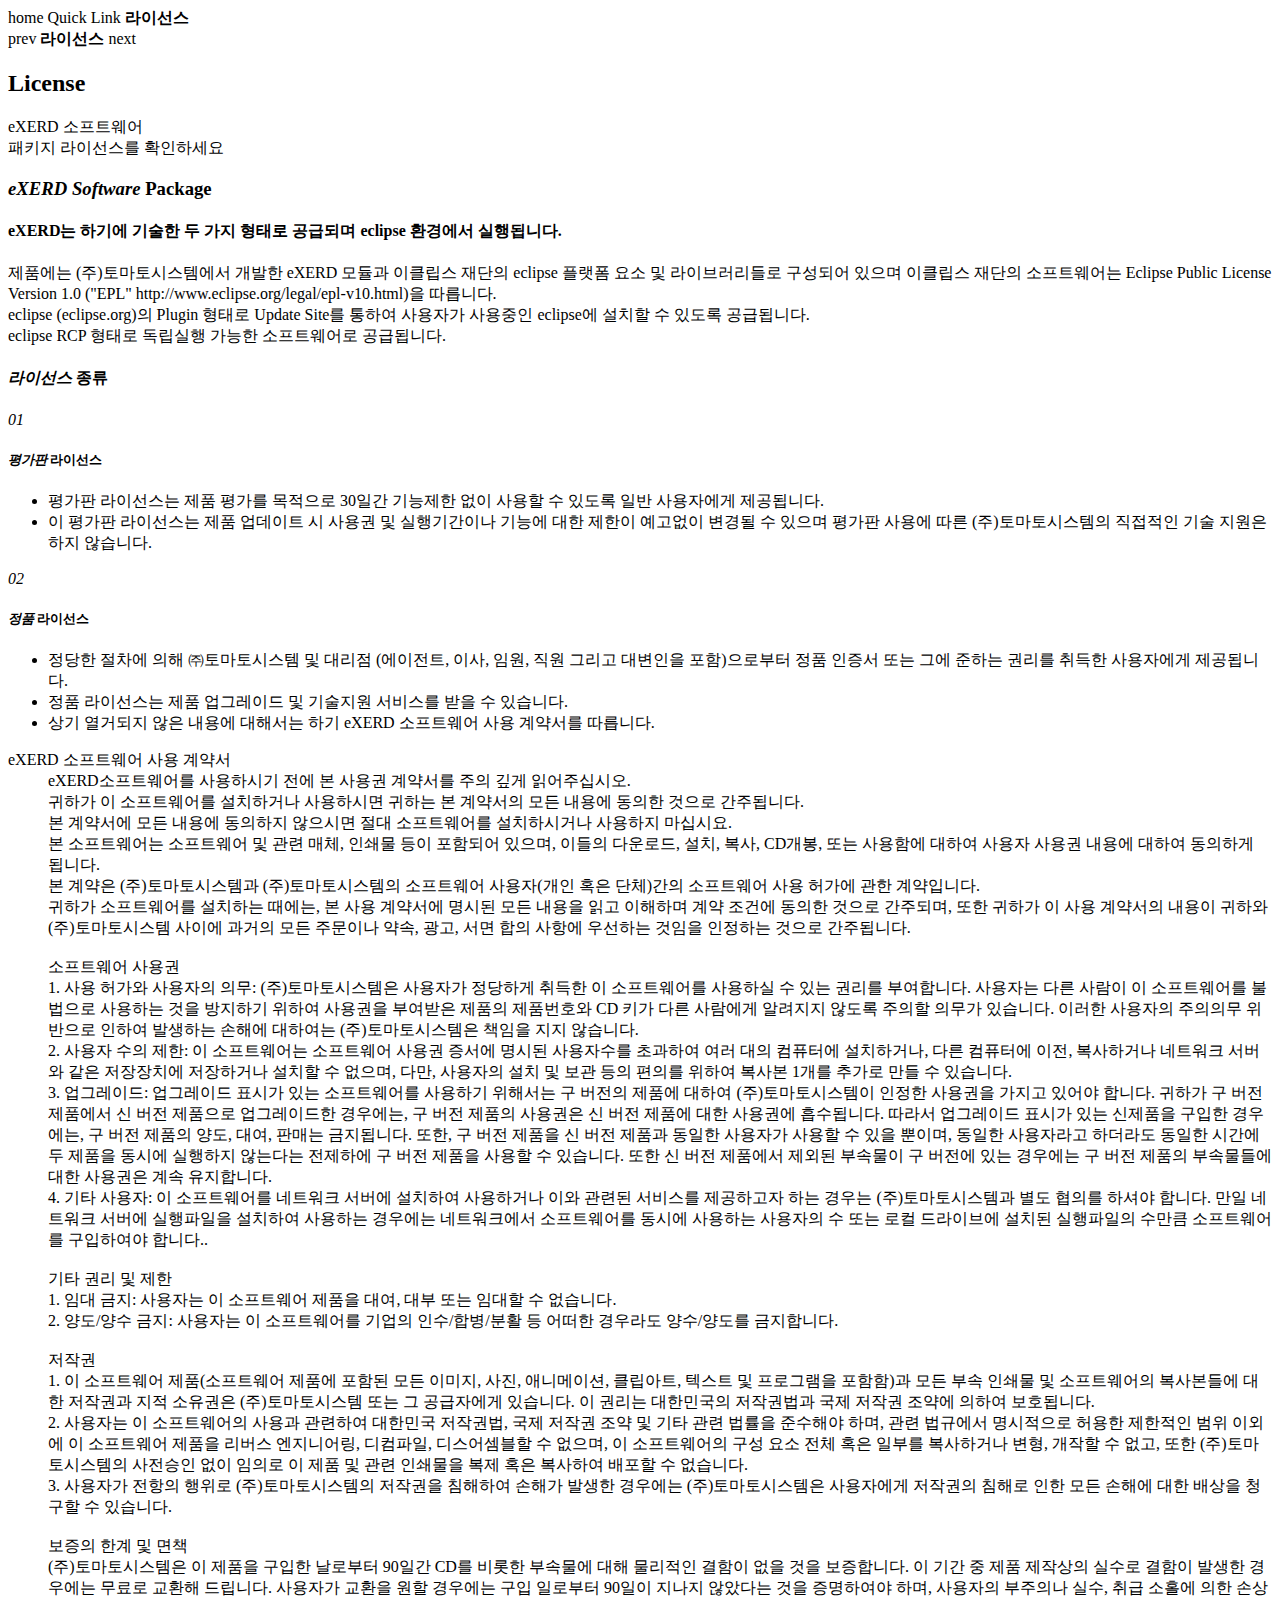
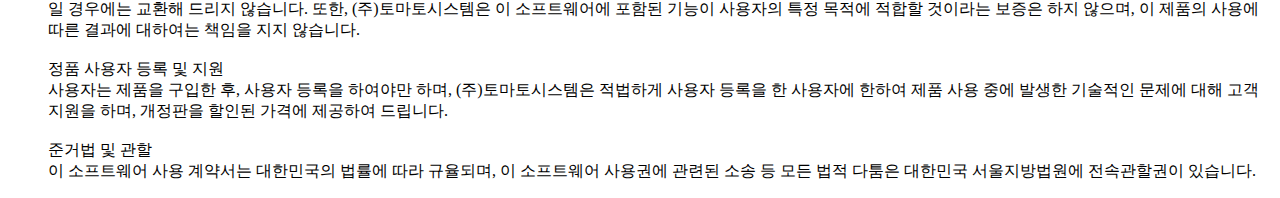
<file: src/main/resources/templates/license.html>
<!DOCTYPE html>
<html lang="ko" xmlns:th="http://www.w3.org/1999/xhtml"
      xmlns:layout="http://www.ultraq.net.nz/thymeleaf/layout"
      layout:decorate="~{layouts/layout}">
<div layout:fragment="content">
    <div id="container">
        <div class="sub-vis license">
            <div class="inbx">
                <div class="breadcrumb">
                    <div class="pc">
                        <a th:href="@{/}" class="home">home</a>
                        <a th:href="@{/releaseNote}">Quick Link</a>
                        <strong>라이선스 </strong>
                    </div>
                    <div class="mobile">
                        <a th:href="@{/company}" class="prev">
                            <span>prev</span>
                        </a>
                        <strong>라이선스 </strong>
                        <a th:href="@{/down}" class="next">
                            <span>next</span>
                        </a>
                    </div>
                </div><!-- /breadcrumb -->
                <h2 class="sub-tit opacity" data-animation-effect="fadeInUp" data-effect-delay="100">License</h2>
                <div class="copy">
                    <span  class="opacity" data-animation-effect="fadeInUp" data-effect-delay="400">eXERD 소프트웨어  <br class="mob">패키지 라이선스를 </span>
                    <span  class="opacity" data-animation-effect="fadeInUp" data-effect-delay="700">확인하세요</span>
                </div>
                <div class="img opacity" data-animation-effect="fadeInUp" data-effect-delay="400"></div>
            </div>
        </div><!-- /sub-vis-->
        <div class="s-content">
            <div class="inner license-bx">
                <div class="tit-area opacity" data-animation-effect="fadeInUp" data-effect-delay="100">
                    <h3 class="tit"><em>eXERD Software </em>Package</h3>
                </div>
                <h4 class="sub-tit1 opacity" data-animation-effect="fadeInUp" data-effect-delay="100">eXERD는 하기에 기술한 두 가지 형태로 공급되며 eclipse 환경에서 실행됩니다. </h4>
                <div class="license-desc01 opacity" data-animation-effect="fadeInUp" data-effect-delay="400">
                    제품에는 (주)토마토시스템에서 개발한 eXERD 모듈과 이클립스 재단의 eclipse 플랫폼 요소 및 라이브러리들로 구성되어 있으며 이클립스 재단의 소프트웨어는 Eclipse Public License Version 1.0 ("EPL" http://www.eclipse.org/legal/epl-v10.html)을 따릅니다.<br>
                    eclipse (eclipse.org)의 Plugin 형태로 Update Site를 통하여 사용자가 사용중인 eclipse에 설치할 수 있도록 공급됩니다.<br>
                    eclipse RCP 형태로 독립실행 가능한 소프트웨어로 공급됩니다.
                </div>

                <h4 class="sub-tit3  opacity" data-animation-effect="fadeInUp" data-effect-delay="100"><em>라이선스</em> 종류</h4>

                <div class="license-kn  opacity" data-animation-effect="fadeInUp" data-effect-delay="400">
                    <div class="item">
                        <i>01</i>
                        <div class="itm-bx">
                            <div class="desc">
                                <h5><em>평가판</em> 라이선스</h5>
                                <ul class="ul-list01">
                                    <li>평가판 라이선스는 제품 평가를 목적으로 30일간 기능제한 없이 사용할 수 있도록 일반 사용자에게 제공됩니다. </li>
                                    <li>이 평가판 라이선스는 제품 업데이트 시 사용권 및 실행기간이나 기능에 대한 제한이 예고없이 변경될 수 있으며 평가판 사용에 따른 (주)토마토시스템의 직접적인 기술 지원은 하지 않습니다. </li>
                                </ul>
                            </div>
                        </div>
                    </div>
                    <div class="item">
                        <i>02</i>
                        <div class="itm-bx">
                            <div class="desc">
                                <h5><em>정품</em> 라이선스</h5>
                                <ul class="ul-list01">
                                    <li>정당한 절차에 의해 ㈜토마토시스템 및 대리점 (에이전트, 이사, 임원, 직원 그리고 대변인을 포함)으로부터 정품 인증서 또는 그에 준하는 권리를 취득한 사용자에게 제공됩니다. </li>
                                    <li>정품 라이선스는 제품 업그레이드 및 기술지원 서비스를 받을 수 있습니다.</li>
                                    <li>상기 열거되지 않은 내용에 대해서는 하기 eXERD 소프트웨어 사용 계약서를 따릅니다.</li>
                                </ul>
                                <dl class="inf-scroll">
                                    <dt>eXERD 소프트웨어 사용 계약서</dt>
                                    <dd>
                                        eXERD소프트웨어를 사용하시기 전에 본 사용권 계약서를 주의 깊게 읽어주십시오.<br>
                                        귀하가 이 소프트웨어를 설치하거나 사용하시면 귀하는 본 계약서의 모든 내용에 동의한 것으로 간주됩니다. <br>
                                        본 계약서에 모든 내용에 동의하지 않으시면 절대 소프트웨어를 설치하시거나 사용하지 마십시요.<br>
                                        본 소프트웨어는 소프트웨어 및 관련 매체, 인쇄물 등이 포함되어 있으며, 이들의 다운로드, 설치, 복사, CD개봉, 또는 사용함에 대하여 사용자 사용권 내용에 대하여 동의하게 됩니다.<br>
                                        본 계약은 (주)토마토시스템과 (주)토마토시스템의 소프트웨어 사용자(개인 혹은 단체)간의 소프트웨어 사용 허가에 관한 계약입니다.<br>
                                        귀하가 소프트웨어를 설치하는 때에는, 본 사용 계약서에 명시된 모든 내용을 읽고 이해하며 계약 조건에 동의한 것으로 간주되며, 또한 귀하가 이 사용 계약서의 내용이 귀하와 (주)토마토시스템 사이에 과거의 모든 주문이나 약속, 광고, 서면 합의 사항에 우선하는 것임을 인정하는 것으로 간주됩니다.<br><br>
                                        소프트웨어 사용권<br>
                                        1. 사용 허가와 사용자의 의무: (주)토마토시스템은 사용자가 정당하게 취득한 이 소프트웨어를 사용하실 수 있는 권리를 부여합니다. 사용자는 다른 사람이 이 소프트웨어를 불법으로 사용하는 것을 방지하기 위하여 사용권을 부여받은 제품의 제품번호와 CD 키가 다른 사람에게 알려지지 않도록 주의할 의무가 있습니다. 이러한 사용자의 주의의무 위반으로 인하여 발생하는 손해에 대하여는 (주)토마토시스템은 책임을 지지 않습니다. <br>
                                        2. 사용자 수의 제한: 이 소프트웨어는 소프트웨어 사용권 증서에 명시된 사용자수를 초과하여 여러 대의 컴퓨터에 설치하거나, 다른 컴퓨터에 이전, 복사하거나 네트워크 서버와 같은 저장장치에 저장하거나 설치할 수 없으며, 다만, 사용자의 설치 및 보관 등의 편의를 위하여 복사본 1개를 추가로 만들 수 있습니다.<br>
                                        3. 업그레이드: 업그레이드 표시가 있는 소프트웨어를 사용하기 위해서는 구 버전의 제품에 대하여 (주)토마토시스템이 인정한 사용권을 가지고 있어야 합니다. 귀하가 구 버전 제품에서 신 버전 제품으로 업그레이드한 경우에는, 구 버전 제품의 사용권은 신 버전 제품에 대한 사용권에 흡수됩니다. 따라서 업그레이드 표시가 있는 신제품을 구입한 경우에는, 구 버전 제품의 양도, 대여, 판매는 금지됩니다. 또한, 구 버전 제품을 신 버전 제품과 동일한 사용자가 사용할 수 있을 뿐이며, 동일한 사용자라고 하더라도 동일한 시간에 두 제품을 동시에 실행하지 않는다는 전제하에 구 버전 제품을 사용할 수 있습니다. 또한 신 버전 제품에서 제외된 부속물이 구 버전에 있는 경우에는 구 버전 제품의 부속물들에 대한 사용권은 계속 유지합니다.<br>
                                        4. 기타 사용자: 이 소프트웨어를 네트워크 서버에 설치하여 사용하거나 이와 관련된 서비스를 제공하고자 하는 경우는 (주)토마토시스템과 별도 협의를 하셔야 합니다. 만일 네트워크 서버에 실행파일을 설치하여 사용하는 경우에는 네트워크에서 소프트웨어를 동시에 사용하는 사용자의 수 또는 로컬 드라이브에 설치된 실행파일의 수만큼 소프트웨어를 구입하여야 합니다..<br><br>

                                        기타 권리 및 제한<br>
                                        1. 임대 금지: 사용자는 이 소프트웨어 제품을 대여, 대부 또는 임대할 수 없습니다.<br>
                                        2. 양도/양수 금지: 사용자는 이 소프트웨어를 기업의 인수/합병/분활 등 어떠한 경우라도 양수/양도를 금지합니다.<br><br>

                                        저작권<br>
                                        1. 이 소프트웨어 제품(소프트웨어 제품에 포함된 모든 이미지, 사진, 애니메이션, 클립아트, 텍스트 및 프로그램을 포함함)과 모든 부속 인쇄물 및 소프트웨어의 복사본들에 대한 저작권과 지적 소유권은 (주)토마토시스템 또는 그 공급자에게 있습니다. 이 권리는 대한민국의 저작권법과 국제 저작권 조약에 의하여 보호됩니다.<br>
                                        2. 사용자는 이 소프트웨어의 사용과 관련하여 대한민국 저작권법, 국제 저작권 조약 및 기타 관련 법률을 준수해야 하며, 관련 법규에서 명시적으로 허용한 제한적인 범위 이외에 이 소프트웨어 제품을 리버스 엔지니어링, 디컴파일, 디스어셈블할 수 없으며, 이 소프트웨어의 구성 요소 전체 혹은 일부를 복사하거나 변형, 개작할 수 없고, 또한 (주)토마토시스템의 사전승인 없이 임의로 이 제품 및 관련 인쇄물을 복제 혹은 복사하여 배포할 수 없습니다.<br>
                                        3. 사용자가 전항의 행위로 (주)토마토시스템의 저작권을 침해하여 손해가 발생한 경우에는 (주)토마토시스템은 사용자에게 저작권의 침해로 인한 모든 손해에 대한 배상을 청구할 수 있습니다.<br><br>

                                        보증의 한계 및 면책<br>
                                        (주)토마토시스템은 이 제품을 구입한 날로부터 90일간 CD를 비롯한 부속물에 대해 물리적인 결함이 없을 것을 보증합니다. 이 기간 중 제품 제작상의 실수로 결함이 발생한 경우에는 무료로 교환해 드립니다. 사용자가 교환을 원할 경우에는 구입 일로부터 90일이 지나지 않았다는 것을 증명하여야 하며, 사용자의 부주의나 실수, 취급 소홀에 의한 손상일 경우에는 교환해 드리지 않습니다. 또한, (주)토마토시스템은 이 소프트웨어에 포함된 기능이 사용자의 특정 목적에 적합할 것이라는 보증은 하지 않으며, 이 제품의 사용에 따른 결과에 대하여는 책임을 지지 않습니다.<br><br>

                                        정품 사용자 등록 및 지원<br>
                                        사용자는 제품을 구입한 후, 사용자 등록을 하여야만 하며, (주)토마토시스템은 적법하게 사용자 등록을 한 사용자에 한하여 제품 사용 중에 발생한 기술적인 문제에 대해 고객지원을 하며, 개정판을 할인된 가격에 제공하여 드립니다.<br><br>

                                        준거법 및 관할<br>
                                        이 소프트웨어 사용 계약서는 대한민국의 법률에 따라 규율되며, 이 소프트웨어 사용권에 관련된 소송 등 모든 법적 다툼은 대한민국 서울지방법원에 전속관할권이 있습니다.
                                    </dd>
                                </dl>
                            </div>
                        </div>
                    </div>
                </div>

            </div>
        </div>
    </div>
    <th:block th:replace="fragments/footer :: footerFragment"></th:block>
</div>
</html>
</file>
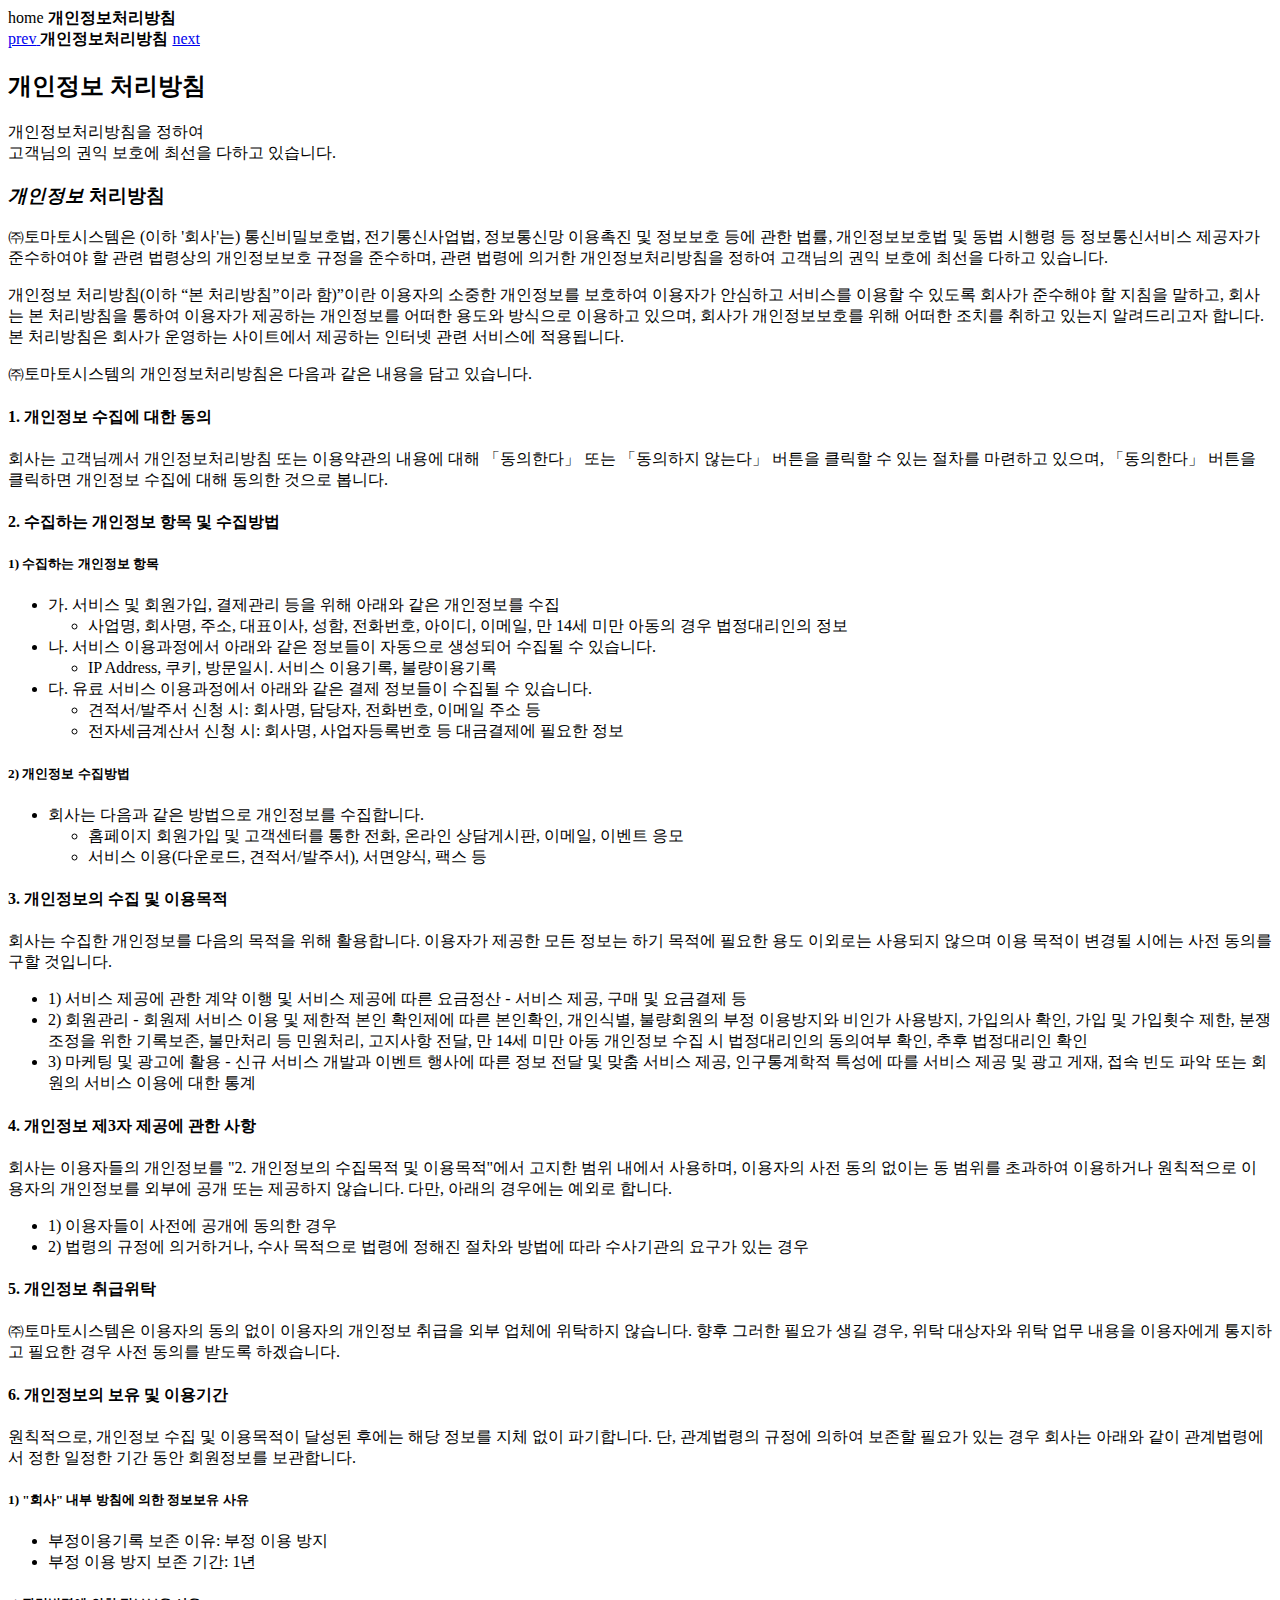
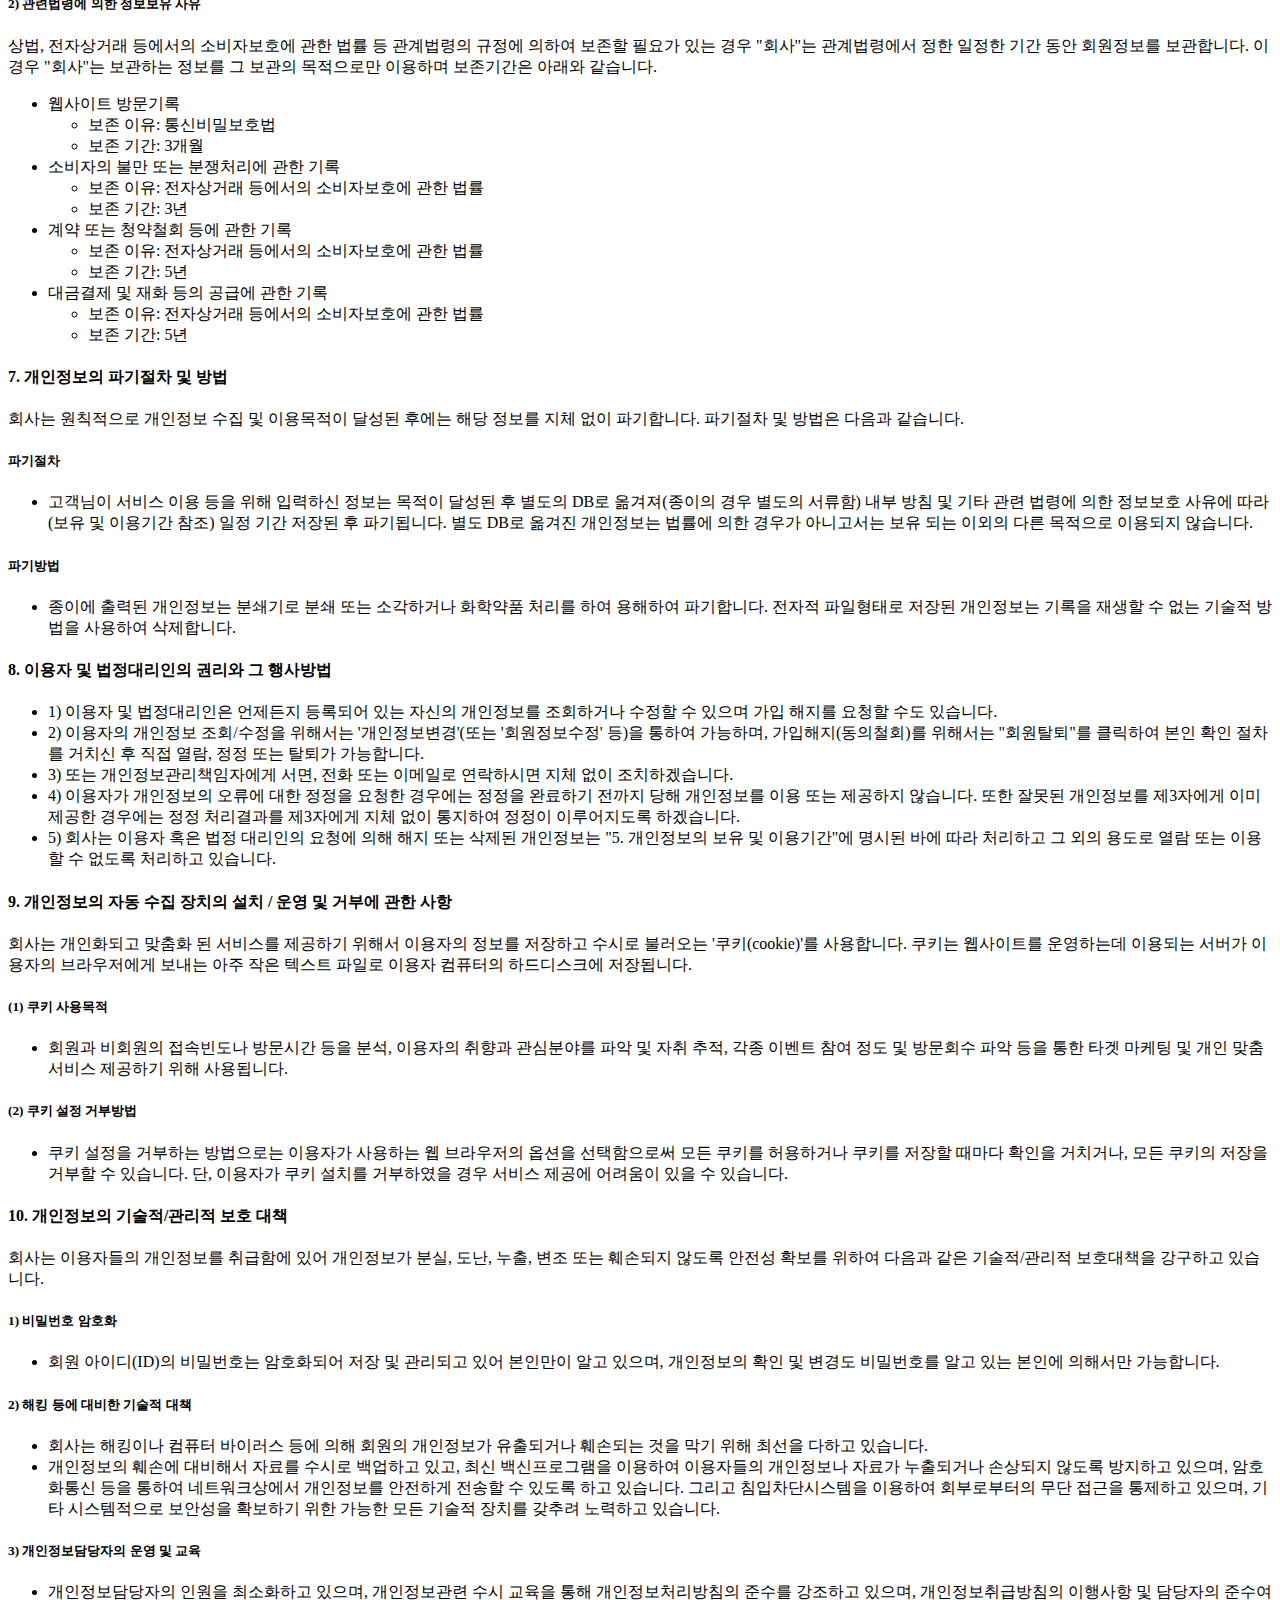
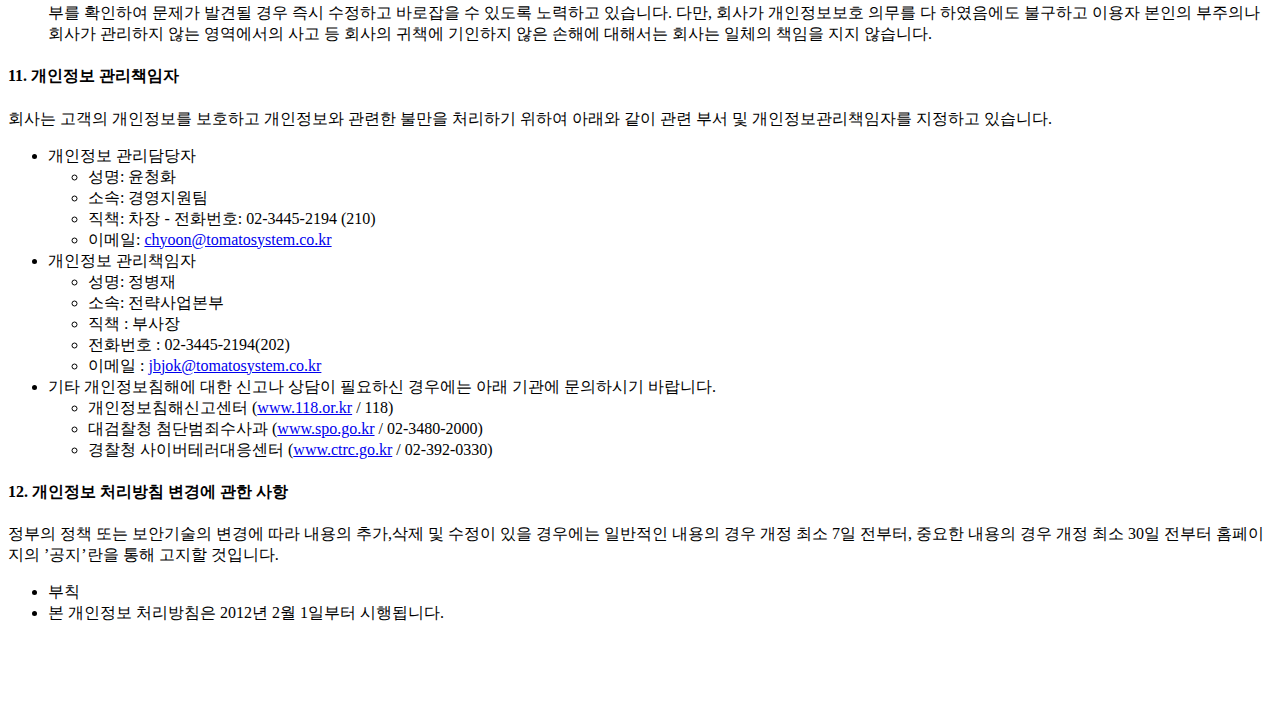
<file: src/main/resources/templates/privacyPolicy.html>
<!DOCTYPE html>
<html lang="ko" xmlns:th="http://www.w3.org/1999/xhtml"
      xmlns:layout="http://www.ultraq.net.nz/thymeleaf/layout"
      layout:decorate="~{layouts/layout}">
<div layout:fragment="content">
    <div id="container">
        <div class="sub-vis license">
            <div class="inbx">
                <div class="breadcrumb">
                    <div class="pc">
                        <span class="home">home</span>
                        <strong>개인정보처리방침</strong>
                    </div>
                    <div class="mobile">
                        <a href="#" class="prev">
                            <span>prev</span>
                        </a>
                        <strong>개인정보처리방침</strong>
                        <a href="#" class="next">
                            <span>next</span>
                        </a>
                    </div>
                </div><!-- /breadcrumb -->
                <h2 class="sub-tit opacity" data-animation-effect="fadeInUp" data-effect-delay="100">개인정보 처리방침</h2>
                <div class="copy">
                    <span class="opacity" data-animation-effect="fadeInUp" data-effect-delay="400">개인정보처리방침을 정하여 <br class="mob">고객님의 권익 보호에 </span>
                    <span class="opacity" data-animation-effect="fadeInUp" data-effect-delay="700">최선을 다하고 있습니다.</span>
                </div>
                <div class="img opacity" data-animation-effect="fadeInUp" data-effect-delay="400"></div>
            </div>
        </div>
        <div class="s-content opacity" data-animation-effect="fadeInUp" data-effect-delay="100">
            <div class="inner down-bx">
                <div class="tit-area">
                    <h3 class="tit"><em>개인정보 </em>처리방침</h3>
                </div>
                <p class="poltxt">㈜토마토시스템은 (이하 '회사'는) 통신비밀보호법, 전기통신사업법, 정보통신망 이용촉진 및 정보보호 등에 관한 법률, 개인정보보호법 및 동법 시행령 등 정보통신서비스 제공자가 준수하여야 할 관련 법령상의 개인정보보호 규정을 준수하며, 관련 법령에 의거한 개인정보처리방침을 정하여 고객님의 권익 보호에 최선을 다하고 있습니다.</p>
                <p class="poltxt">개인정보 처리방침(이하 “본 처리방침”이라 함)”이란 이용자의 소중한 개인정보를 보호하여 이용자가 안심하고 서비스를 이용할 수 있도록 회사가 준수해야 할 지침을 말하고, 회사는 본 처리방침을 통하여 이용자가 제공하는 개인정보를 어떠한 용도와 방식으로 이용하고 있으며, 회사가 개인정보보호를 위해 어떠한 조치를 취하고 있는지 알려드리고자 합니다. 본 처리방침은 회사가 운영하는 사이트에서 제공하는 인터넷 관련 서비스에 적용됩니다.</p>
                <p class="poltxt">㈜토마토시스템의 개인정보처리방침은 다음과 같은 내용을 담고 있습니다.</p>

                <h4 class="sub-tit3">1. 개인정보 수집에 대한 동의</h4>
                <p class="poltxt">회사는 고객님께서 개인정보처리방침 또는 이용약관의 내용에 대해 「동의한다」 또는 「동의하지 않는다」 버튼을 클릭할 수 있는 절차를 마련하고 있으며, 「동의한다」 버튼을 클릭하면 개인정보 수집에 대해 동의한 것으로 봅니다.</p>

                <h4 class="sub-tit3">2. 수집하는 개인정보 항목 및 수집방법</h4>
                <h5 class="sub-tit1">1)	수집하는 개인정보 항목</h5>
                <ul class="ul-list02">
                    <li><span>가. 서비스 및 회원가입, 결제관리 등을 위해 아래와 같은 개인정보를 수집</span>
                        <ul>
                            <li>사업명, 회사명, 주소, 대표이사, 성함, 전화번호, 아이디, 이메일, 만 14세 미만 아동의 경우 법정대리인의 정보</li>
                        </ul>
                    </li>
                    <li><span>나.	서비스 이용과정에서 아래와 같은 정보들이 자동으로 생성되어 수집될 수 있습니다.</span>
                        <ul>
                            <li>IP Address, 쿠키, 방문일시. 서비스 이용기록, 불량이용기록</li>
                        </ul>
                    </li>
                    <li><span>다. 유료 서비스 이용과정에서 아래와 같은 결제 정보들이 수집될 수 있습니다.</span>
                        <ul>
                            <li>견적서/발주서 신청 시: 회사명, 담당자, 전화번호, 이메일 주소 등</li>
                            <li>전자세금계산서 신청 시: 회사명, 사업자등록번호 등 대금결제에 필요한 정보</li>
                        </ul>
                    </li>
                </ul>

                <h5 class="sub-tit1">2) 개인정보 수집방법</h5>
                <ul class="ul-list02">
                    <li><span>회사는 다음과 같은 방법으로 개인정보를 수집합니다.</span>
                        <ul>
                            <li>홈페이지 회원가입 및 고객센터를 통한 전화, 온라인 상담게시판, 이메일, 이벤트 응모</li>
                            <li>서비스 이용(다운로드, 견적서/발주서), 서면양식, 팩스 등</li>
                        </ul>
                    </li>
                </ul>

                <h4 class="sub-tit3">3. 개인정보의 수집 및 이용목적</h4>
                <p class="poltxt">회사는 수집한 개인정보를 다음의 목적을 위해 활용합니다. 이용자가 제공한 모든 정보는 하기 목적에 필요한 용도 이외로는 사용되지 않으며 이용 목적이 변경될 시에는 사전 동의를 구할 것입니다.</p>
                <ul class="ul-list02">
                    <li>1) 서비스 제공에 관한 계약 이행 및 서비스 제공에 따른 요금정산 - 서비스 제공, 구매 및 요금결제 등</li>
                    <li>2) 회원관리 - 회원제 서비스 이용 및 제한적 본인 확인제에 따른 본인확인, 개인식별, 불량회원의 부정 이용방지와 비인가 사용방지, 가입의사 확인, 가입 및 가입횟수 제한, 분쟁 조정을 위한 기록보존, 불만처리 등 민원처리, 고지사항 전달, 만 14세 미만 아동 개인정보 수집 시 법정대리인의 동의여부 확인, 추후 법정대리인 확인</li>
                    <li>3) 마케팅 및 광고에 활용 - 신규 서비스 개발과 이벤트 행사에 따른 정보 전달 및 맞춤 서비스 제공, 인구통계학적 특성에 따를 서비스 제공 및 광고 게재, 접속 빈도 파악 또는 회원의 서비스 이용에 대한 통계 </li>
                </ul>

                <h4 class="sub-tit3">4. 개인정보 제3자 제공에 관한 사항</h4>
                <p class="poltxt">회사는 이용자들의 개인정보를 "2. 개인정보의 수집목적 및 이용목적"에서 고지한 범위 내에서 사용하며, 이용자의 사전 동의 없이는 동 범위를 초과하여 이용하거나 원칙적으로 이용자의 개인정보를 외부에 공개 또는 제공하지 않습니다. 다만, 아래의 경우에는 예외로 합니다.</p>
                <ul class="ul-list02">
                    <li>1) 이용자들이 사전에 공개에 동의한 경우</li>
                    <li>2) 법령의 규정에 의거하거나, 수사 목적으로 법령에 정해진 절차와 방법에 따라 수사기관의 요구가 있는 경우</li>
                </ul>

                <h4 class="sub-tit3">5. 개인정보 취급위탁</h4>
                <p class="poltxt">㈜토마토시스템은 이용자의 동의 없이 이용자의 개인정보 취급을 외부 업체에 위탁하지 않습니다.  향후 그러한 필요가 생길 경우, 위탁 대상자와 위탁 업무 내용을 이용자에게 통지하고 필요한 경우 사전 동의를 받도록 하겠습니다.</p>

                <h4 class="sub-tit3">6. 개인정보의 보유 및 이용기간</h4>
                <p class="poltxt">원칙적으로, 개인정보 수집 및 이용목적이 달성된 후에는 해당 정보를 지체 없이 파기합니다. 단, 관계법령의 규정에 의하여 보존할 필요가 있는 경우 회사는 아래와 같이 관계법령에서 정한 일정한 기간 동안 회원정보를 보관합니다.</p>
                <h5 class="sub-tit1">1) "회사" 내부 방침에 의한 정보보유 사유</h5>
                <ul class="ul-list02">
                    <li>부정이용기록 보존 이유: 부정 이용 방지</li>
                    <li>부정 이용 방지 보존 기간: 1년 </li>
                </ul>
                <h5 class="sub-tit1">2) 관련법령에 의한 정보보유 사유</h5>
                <p class="poltxt">상법, 전자상거래 등에서의 소비자보호에 관한 법률 등 관계법령의 규정에 의하여 보존할 필요가 있는 경우 "회사"는 관계법령에서 정한 일정한 기간 동안 회원정보를 보관합니다. 이 경우 "회사"는 보관하는 정보를 그 보관의 목적으로만 이용하며 보존기간은 아래와 같습니다.</p>
                <ul class="ul-list02">
                    <li><span>웹사이트 방문기록</span>
                        <ul>
                            <li>보존 이유: 통신비밀보호법</li>
                            <li>보존 기간: 3개월</li>
                        </ul>
                    </li>
                    <li><span>소비자의 불만 또는 분쟁처리에 관한 기록</span>
                        <ul>
                            <li>보존 이유: 전자상거래 등에서의 소비자보호에 관한 법률</li>
                            <li>보존 기간: 3년</li>
                        </ul>
                    </li>
                    <li><span>계약 또는 청약철회 등에 관한 기록</span>
                        <ul>
                            <li>보존 이유: 전자상거래 등에서의 소비자보호에 관한 법률</li>
                            <li>보존 기간: 5년</li>
                        </ul>
                    </li>
                    <li><span>대금결제 및 재화 등의 공급에 관한 기록 </span>
                        <ul>
                            <li>보존 이유: 전자상거래 등에서의 소비자보호에 관한 법률</li>
                            <li>보존 기간: 5년</li>
                        </ul>
                    </li>
                </ul>

                <h4 class="sub-tit3">7. 개인정보의 파기절차 및 방법 </h4>
                <p class="poltxt">회사는 원칙적으로 개인정보 수집 및 이용목적이 달성된 후에는 해당 정보를 지체 없이 파기합니다. 파기절차 및 방법은 다음과 같습니다.</p>
                <h5 class="sub-tit1">파기절차</h5>
                <ul class="ul-list02">
                    <li>고객님이 서비스 이용 등을 위해 입력하신 정보는 목적이 달성된 후 별도의 DB로 옮겨져(종이의 경우 별도의 서류함) 내부 방침 및 기타 관련 법령에 의한 정보보호 사유에 따라(보유 및 이용기간 참조) 일정 기간 저장된 후 파기됩니다. 별도 DB로 옮겨진 개인정보는 법률에 의한 경우가 아니고서는 보유 되는 이외의 다른 목적으로 이용되지 않습니다.</li>
                </ul>
                <h5 class="sub-tit1">파기방법</h5>
                <ul class="ul-list02">
                    <li>종이에 출력된 개인정보는 분쇄기로 분쇄 또는 소각하거나 화학약품 처리를 하여 용해하여 파기합니다. 전자적 파일형태로 저장된 개인정보는 기록을 재생할 수 없는 기술적 방법을 사용하여 삭제합니다.</li>
                </ul>

                <h4 class="sub-tit3">8. 이용자 및 법정대리인의 권리와 그 행사방법</h4>
                <ul class="ul-list02">
                    <li>1) 이용자 및 법정대리인은 언제든지 등록되어 있는 자신의 개인정보를 조회하거나 수정할 수 있으며 가입 해지를 요청할 수도 있습니다.</li>
                    <li>2) 이용자의 개인정보 조회/수정을 위해서는 '개인정보변경'(또는 '회원정보수정' 등)을 통하여 가능하며, 가입해지(동의철회)를 위해서는 "회원탈퇴"를 클릭하여 본인 확인 절차를 거치신 후 직접 열람, 정정 또는 탈퇴가 가능합니다.</li>
                    <li>3) 또는 개인정보관리책임자에게 서면, 전화 또는 이메일로 연락하시면 지체 없이 조치하겠습니다.</li>
                    <li>4) 이용자가 개인정보의 오류에 대한 정정을 요청한 경우에는 정정을 완료하기 전까지 당해 개인정보를 이용 또는 제공하지 않습니다. 또한 잘못된 개인정보를 제3자에게 이미 제공한 경우에는 정정 처리결과를 제3자에게 지체 없이 통지하여 정정이 이루어지도록 하겠습니다.</li>
                    <li>5) 회사는 이용자 혹은 법정 대리인의 요청에 의해 해지 또는 삭제된 개인정보는 "5. 개인정보의 보유 및 이용기간"에 명시된 바에 따라 처리하고 그 외의 용도로 열람 또는 이용할 수 없도록 처리하고 있습니다.</li>
                </ul>

                <h4 class="sub-tit3">9. 개인정보의 자동 수집 장치의 설치 / 운영 및 거부에 관한 사항</h4>
                <p class="poltxt">회사는 개인화되고 맞춤화 된 서비스를 제공하기 위해서 이용자의 정보를 저장하고 수시로 불러오는 '쿠키(cookie)'를 사용합니다. 쿠키는 웹사이트를 운영하는데 이용되는 서버가 이용자의 브라우저에게 보내는 아주 작은 텍스트 파일로 이용자 컴퓨터의 하드디스크에 저장됩니다.</p>
                <h5 class="sub-tit1">(1) 쿠키 사용목적</h5>
                <ul class="ul-list02">
                    <li>회원과 비회원의 접속빈도나 방문시간 등을 분석, 이용자의 취향과 관심분야를 파악 및 자취 추적, 각종 이벤트 참여 정도 및 방문회수 파악 등을 통한 타겟 마케팅 및 개인 맞춤 서비스 제공하기 위해 사용됩니다.</li>
                </ul>
                <h5 class="sub-tit1">(2) 쿠키 설정 거부방법</h5>
                <ul class="ul-list02">
                    <li>쿠키 설정을 거부하는 방법으로는 이용자가 사용하는 웹 브라우저의 옵션을 선택함으로써 모든 쿠키를 허용하거나 쿠키를 저장할 때마다 확인을 거치거나, 모든 쿠키의 저장을 거부할 수 있습니다. 단, 이용자가 쿠키 설치를 거부하였을 경우 서비스 제공에 어려움이 있을 수 있습니다.</li>
                </ul>

                <h4 class="sub-tit3">10. 개인정보의 기술적/관리적 보호 대책</h4>
                <p class="poltxt">회사는 이용자들의 개인정보를 취급함에 있어 개인정보가 분실, 도난, 누출, 변조 또는 훼손되지 않도록 안전성 확보를 위하여 다음과 같은 기술적/관리적 보호대책을 강구하고 있습니다.</p>
                <h5 class="sub-tit1">1) 비밀번호 암호화</h5>
                <ul class="ul-list02">
                    <li>회원 아이디(ID)의 비밀번호는 암호화되어 저장 및 관리되고 있어 본인만이 알고 있으며, 개인정보의 확인 및 변경도 비밀번호를 알고 있는 본인에 의해서만 가능합니다.</li>
                </ul>
                <h5 class="sub-tit1">2) 해킹 등에 대비한 기술적 대책</h5>
                <ul class="ul-list02">
                    <li>회사는 해킹이나 컴퓨터 바이러스 등에 의해 회원의 개인정보가 유출되거나 훼손되는 것을 막기 위해 최선을 다하고 있습니다.</li>
                    <li>개인정보의 훼손에 대비해서 자료를 수시로 백업하고 있고, 최신 백신프로그램을 이용하여 이용자들의 개인정보나 자료가 누출되거나 손상되지 않도록 방지하고 있으며, 암호화통신 등을 통하여 네트워크상에서 개인정보를 안전하게 전송할 수 있도록 하고 있습니다. 그리고 침입차단시스템을 이용하여 회부로부터의 무단 접근을 통제하고 있으며, 기타 시스템적으로 보안성을 확보하기 위한 가능한 모든 기술적 장치를 갖추려 노력하고 있습니다.</li>
                </ul>
                <h5 class="sub-tit1">3) 개인정보담당자의 운영 및 교육</h5>
                <ul class="ul-list02">
                    <li>개인정보담당자의 인원을 최소화하고 있으며, 개인정보관련 수시 교육을 통해 개인정보처리방침의 준수를 강조하고 있으며, 개인정보취급방침의 이행사항 및 담당자의 준수여부를 확인하여 문제가 발견될 경우 즉시 수정하고 바로잡을 수 있도록 노력하고 있습니다.  다만, 회사가 개인정보보호 의무를 다 하였음에도 불구하고 이용자 본인의 부주의나 회사가 관리하지 않는 영역에서의 사고 등 회사의 귀책에 기인하지 않은 손해에 대해서는 회사는 일체의 책임을 지지 않습니다.</li>
                </ul>

                <h4 class="sub-tit3">11. 개인정보 관리책임자</h4>
                <p class="poltxt">회사는 고객의 개인정보를 보호하고 개인정보와 관련한 불만을 처리하기 위하여 아래와 같이 관련 부서 및 개인정보관리책임자를 지정하고 있습니다.</p>
                <ul class="ul-list02">
                    <li><span>개인정보 관리담당자 </span>
                        <ul>
                            <li>성명: 윤청화</li>
                            <li>소속: 경영지원팀</li>
                            <li>직책: 차장 - 전화번호: 02-3445-2194 (210)</li>
                            <li>이메일: <a href="mailto:chyoon@tomatosystem.co.kr">chyoon@tomatosystem.co.kr</a></li>
                        </ul>
                    </li>
                    <li><span>개인정보 관리책임자</span>
                        <ul>
                            <li>성명: 정병재</li>
                            <li>소속: 전략사업본부</li>
                            <li>직책 : 부사장</li>
                            <li>전화번호 : 02-3445-2194(202)</li>
                            <li>이메일 : <a href="mailto:jbjok@tomatosystem.co.kr">jbjok@tomatosystem.co.kr</a></li>
                        </ul>
                    </li>
                    <li><span>기타 개인정보침해에 대한 신고나 상담이 필요하신 경우에는 아래 기관에 문의하시기 바랍니다.</span>
                        <ul>
                            <li>개인정보침해신고센터 (<a href="http://www.118.or.kr">www.118.or.kr</a> / 118)</li>
                            <li>대검찰청 첨단범죄수사과 (<a href="http://www.spo.go.kr">www.spo.go.kr</a> / 02-3480-2000)</li>
                            <li>경찰청 사이버테러대응센터 (<a href="http://www.ctrc.go.kr">www.ctrc.go.kr</a> / 02-392-0330)</li>
                        </ul>
                    </li>
                </ul>

                <h4 class="sub-tit3">12. 개인정보 처리방침 변경에 관한 사항 </h4>
                <p class="poltxt">정부의 정책 또는 보안기술의 변경에 따라 내용의 추가,삭제 및 수정이 있을 경우에는 일반적인 내용의 경우 개정 최소 7일 전부터, 중요한 내용의 경우 개정 최소 30일 전부터 홈페이지의 ’공지’란을 통해 고지할 것입니다.</p>

                <ul class="ul-list03">
                    <li>부칙</li>
                    <li>본 개인정보 처리방침은 2012년 2월 1일부터 시행됩니다. 	</li>
                </ul>
            </div>
        </div><!-- /s-content-->
        <br><br><br>
    </div>
    <th:block th:replace="fragments/footer :: footerFragment"></th:block>
</div>
</html>
</file>
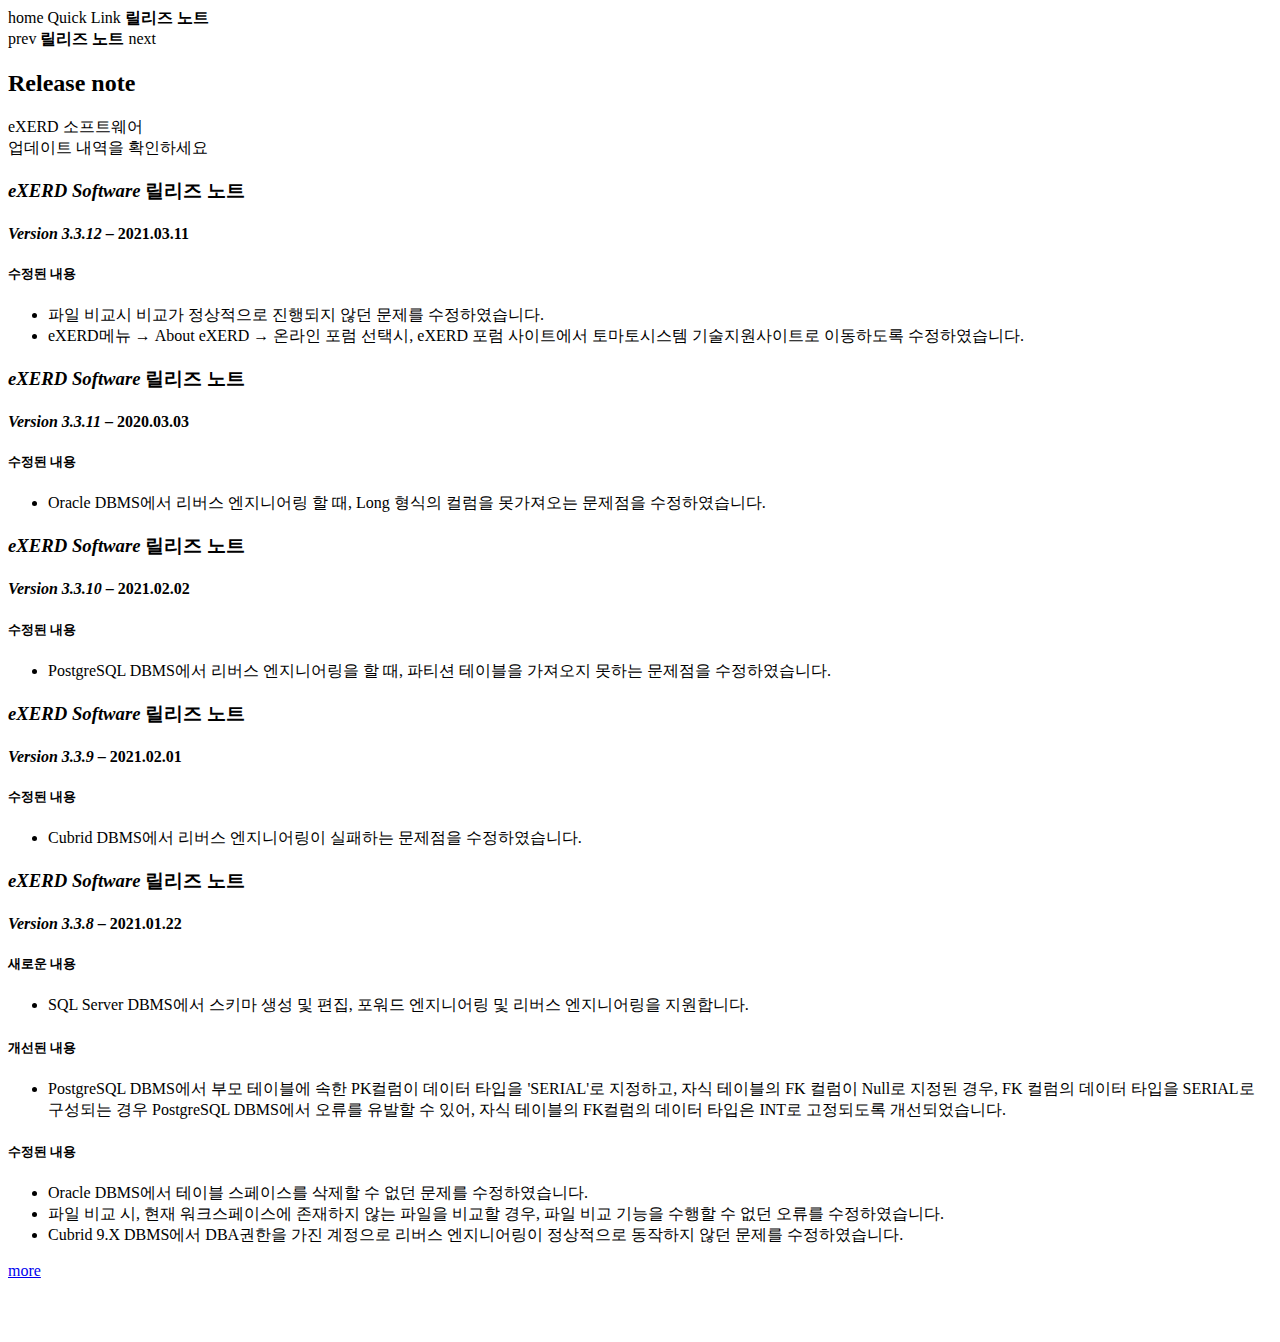
<file: src/main/resources/templates/releaseNote.html>
<!DOCTYPE html>
<html lang="ko" xmlns:th="http://www.w3.org/1999/xhtml"
      xmlns:layout="http://www.ultraq.net.nz/thymeleaf/layout"
      layout:decorate="~{layouts/layout}">
<div layout:fragment="content">
    <div id="container">
        <div class="sub-vis release">
            <div class="inbx">
                <div class="breadcrumb">
                    <div class="pc">
                        <a th:href="@{/}" class="home">home</a>
                        <a th:href="@{/releaseNote}">
                            Quick Link
                        </a>
                        <strong>릴리즈 노트</strong>
                    </div>
                    <div class="mobile">
                        <a th:href="@{/upgrade}" class="prev">
                            <span>prev</span>
                        </a>
                        <strong>릴리즈 노트</strong>
                        <a th:href="@{/company}" class="next">
                            <span>next</span>
                        </a>
                    </div>
                </div>
                <!-- /breadcrumb -->
                <h2 class="sub-tit opacity" data-animation-effect="fadeInUp"
                    data-effect-delay="100">Release note</h2>
                <div class="copy">
				<span class="opacity" data-animation-effect="fadeInUp"
                      data-effect-delay="400">eXERD 소프트웨어
                    <br class="mob">업데이트 내역을
				</span>
                    <span class="opacity" data-animation-effect="fadeInUp" data-effect-delay="700">확인하세요</span>
                </div>
                <div class="img opacity" data-animation-effect="fadeInUp" data-effect-delay="400"></div>
            </div>
        </div>

        <!-- 첫 번째 릴리즈 내용 -->
        <div class="s-content opacity" data-animation-effect="fadeInUp"
             data-effect-delay="100">

            <div class="inner down-bx">
                <div class="tit-area">
                    <h3 class="tit">
                        <em>eXERD Software</em> 릴리즈 노트
                    </h3>
                </div>
                <h4 class="sub-tit3">
                    <em>Version 3.3.12 </em> – 2021.03.11
                </h4>
                <h5 class="sub-tit1">수정된 내용</h5>
                <ul class="ul-list01">
                    <li>파일 비교시 비교가 정상적으로 진행되지 않던 문제를 수정하였습니다.</li>
                    <li>eXERD메뉴 → About eXERD → 온라인 포럼 선택시, eXERD 포럼 사이트에서 토마토시스템 기술지원사이트로 이동하도록 수정하였습니다.</li>
                </ul>
            </div>
        </div>

        <!-- 두 번째 릴리즈 내용 -->
        <div class="s-content down-gray opacity"
             data-animation-effect="fadeInUp" data-effect-delay="100">
            <div class="inner down-bx">
                <div class="tit-area">
                    <h3 class="tit">
                        <em>eXERD Software</em> 릴리즈 노트
                    </h3>
                </div>
                <h4 class="sub-tit3">
                    <em>Version 3.3.11 </em> – 2020.03.03
                </h4>
                <h5 class="sub-tit1">수정된 내용</h5>
                <ul class="ul-list01">
                    <li>Oracle DBMS에서 리버스 엔지니어링 할 때, Long 형식의 컬럼을 못가져오는 문제점을 수정하였습니다.</li>
                </ul>
            </div>
        </div>

        <!-- 세 번째 릴리즈 내용 -->
        <div class="s-content opacity" data-animation-effect="fadeInUp"
             data-effect-delay="100">

            <div class="inner down-bx">
                <div class="tit-area">
                    <h3 class="tit">
                        <em>eXERD Software</em> 릴리즈 노트
                    </h3>
                </div>
                <h4 class="sub-tit3">
                    <em>Version 3.3.10 </em> – 2021.02.02
                </h4>
                <h5 class="sub-tit1">수정된 내용</h5>
                <ul class="ul-list01">
                    <li>PostgreSQL DBMS에서 리버스 엔지니어링을 할 때, 파티션 테이블을 가져오지 못하는 문제점을 수정하였습니다.</li>
                </ul>
            </div>
        </div>

        <!-- 네 번째 릴리즈 내용 -->
        <div class="s-content down-gray opacity"
             data-animation-effect="fadeInUp" data-effect-delay="100">
            <div class="inner down-bx">
                <div class="tit-area">
                    <h3 class="tit">
                        <em>eXERD Software</em> 릴리즈 노트
                    </h3>
                </div>
                <h4 class="sub-tit3">
                    <em>Version 3.3.9 </em> – 2021.02.01
                </h4>
                <h5 class="sub-tit1">수정된 내용</h5>
                <ul class="ul-list01">
                    <li>Cubrid DBMS에서 리버스 엔지니어링이 실패하는 문제점을 수정하였습니다.</li>
                </ul>
            </div>
        </div>

        <!-- 다섯 번째 릴리즈 내용 -->
        <div class="s-content opacity" data-animation-effect="fadeInUp"
             data-effect-delay="100">

            <div class="inner down-bx">
                <div class="tit-area">
                    <h3 class="tit">
                        <em>eXERD Software</em> 릴리즈 노트
                    </h3>
                </div>
                <h4 class="sub-tit3">
                    <em>Version 3.3.8 </em> – 2021.01.22
                </h4>
                <h5 class="sub-tit1">새로운 내용</h5>
                    <ul class="ul-list01">
                        <li>SQL Server DBMS에서 스키마 생성 및 편집, 포워드 엔지니어링 및 리버스 엔지니어링을 지원합니다.</li>
                    </ul>
                <h5 class="sub-tit1">개선된 내용</h5>
                    <ul class="ul-list01">
                        <li>PostgreSQL DBMS에서 부모 테이블에 속한 PK컬럼이 데이터 타입을 'SERIAL'로 지정하고, 자식 테이블의 FK 컬럼이 Null로 지정된 경우, FK 컬럼의 데이터 타입을 SERIAL로 구성되는 경우 PostgreSQL DBMS에서 오류를 유발할 수 있어, 자식 테이블의 FK컬럼의 데이터 타입은 INT로 고정되도록 개선되었습니다.</li>
                    </ul>
                <h5 class="sub-tit1">수정된 내용</h5>
                    <ul class="ul-list01">
                        <li>Oracle DBMS에서 테이블 스페이스를 삭제할 수 없던 문제를 수정하였습니다.</li>
                        <li>파일 비교 시, 현재 워크스페이스에 존재하지 않는 파일을 비교할 경우, 파일 비교 기능을 수행할 수 없던 오류를 수정하였습니다.</li>
                        <li>Cubrid 9.X DBMS에서 DBA권한을 가진 계정으로 리버스 엔지니어링이 정상적으로 동작하지 않던 문제를 수정하였습니다.</li>
                    </ul>
            </div>
        </div>

        <!-- 더보기 (페이지 이동) -->
        <div class="btn-box opacity" data-animation-effect="fadeInUp"
             data-effect-delay="100">
            <a href="http://exerd.com:8081/help/index.jsp?lang=ko&topic=%2Fcom.tomato.exerd.help%2Fhtml%2Fproducts%2Fwhatsexerd.html" class="btn btn-lg radius wide" target="_blank">more</a>
        </div>
        <br> <br> <br>
    </div>
    <th:block th:replace="fragments/footer :: footerFragment"></th:block>
</div>
</html>
</file>
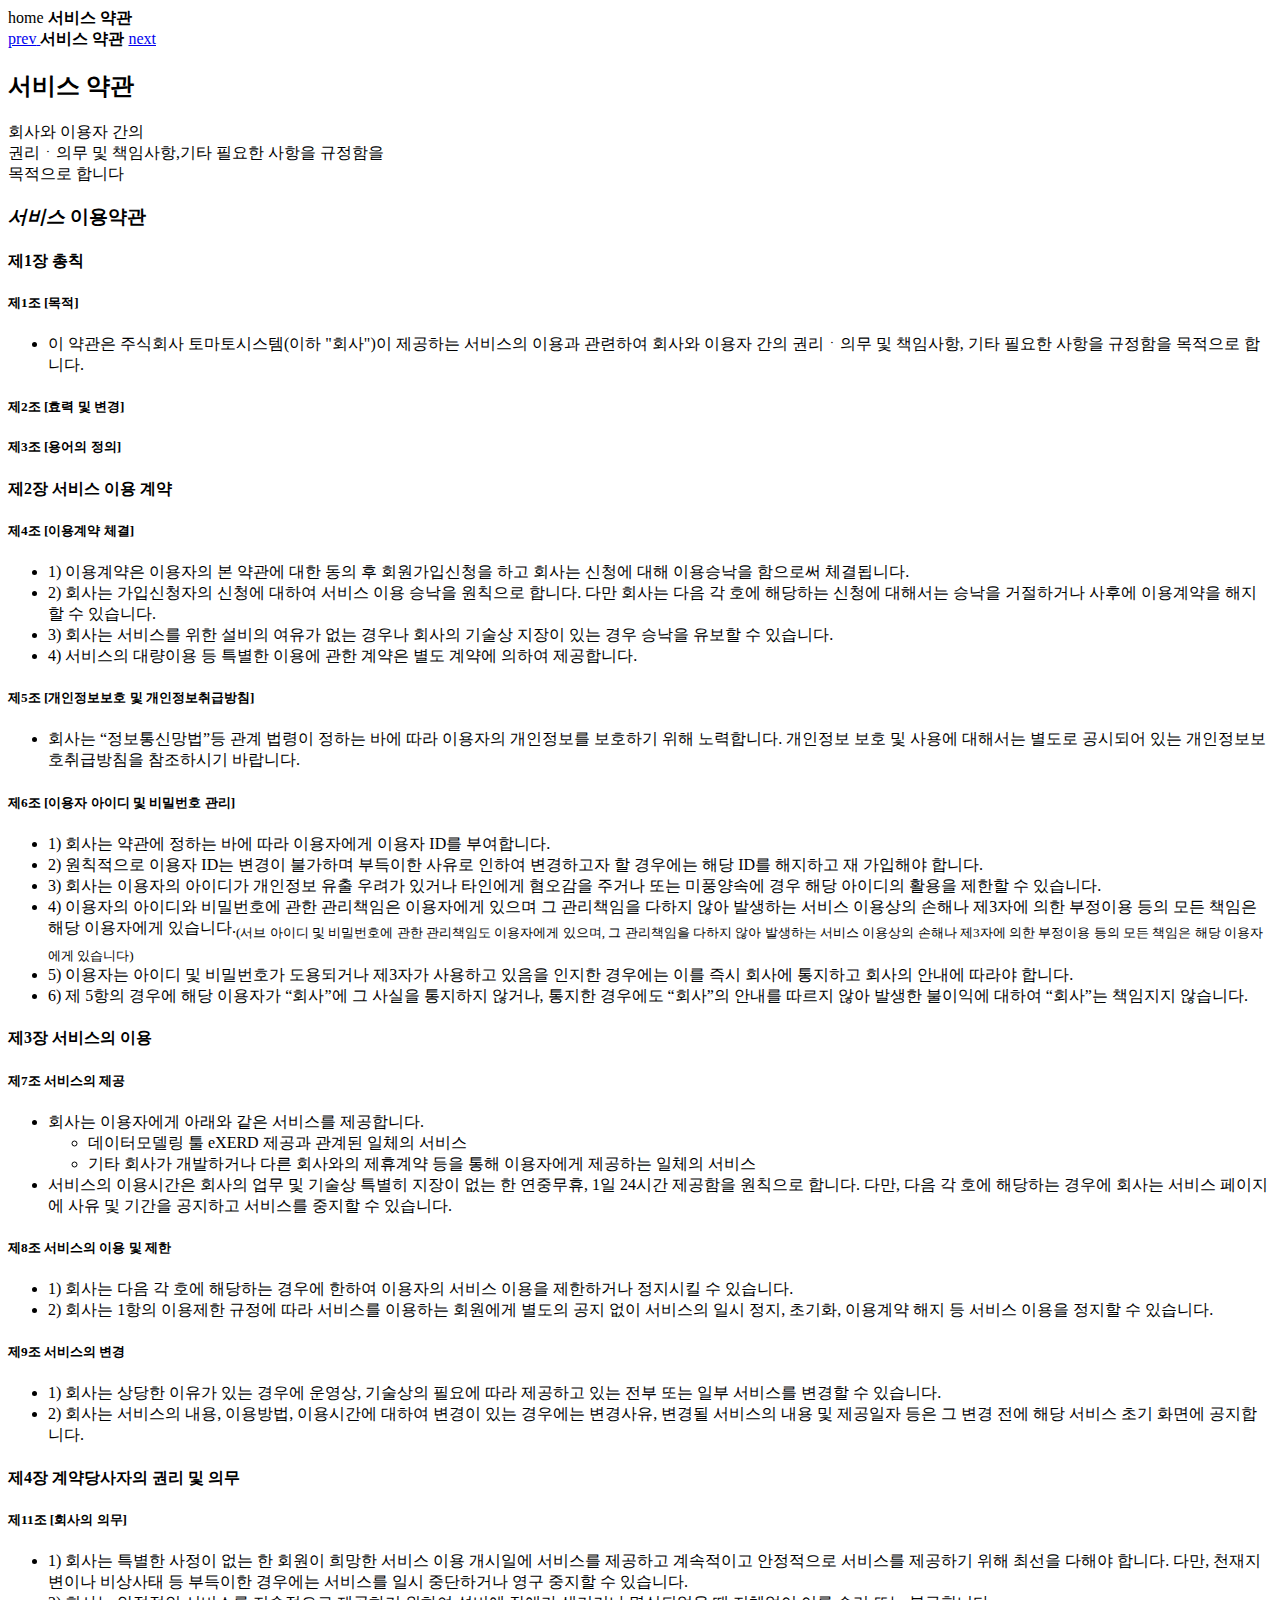
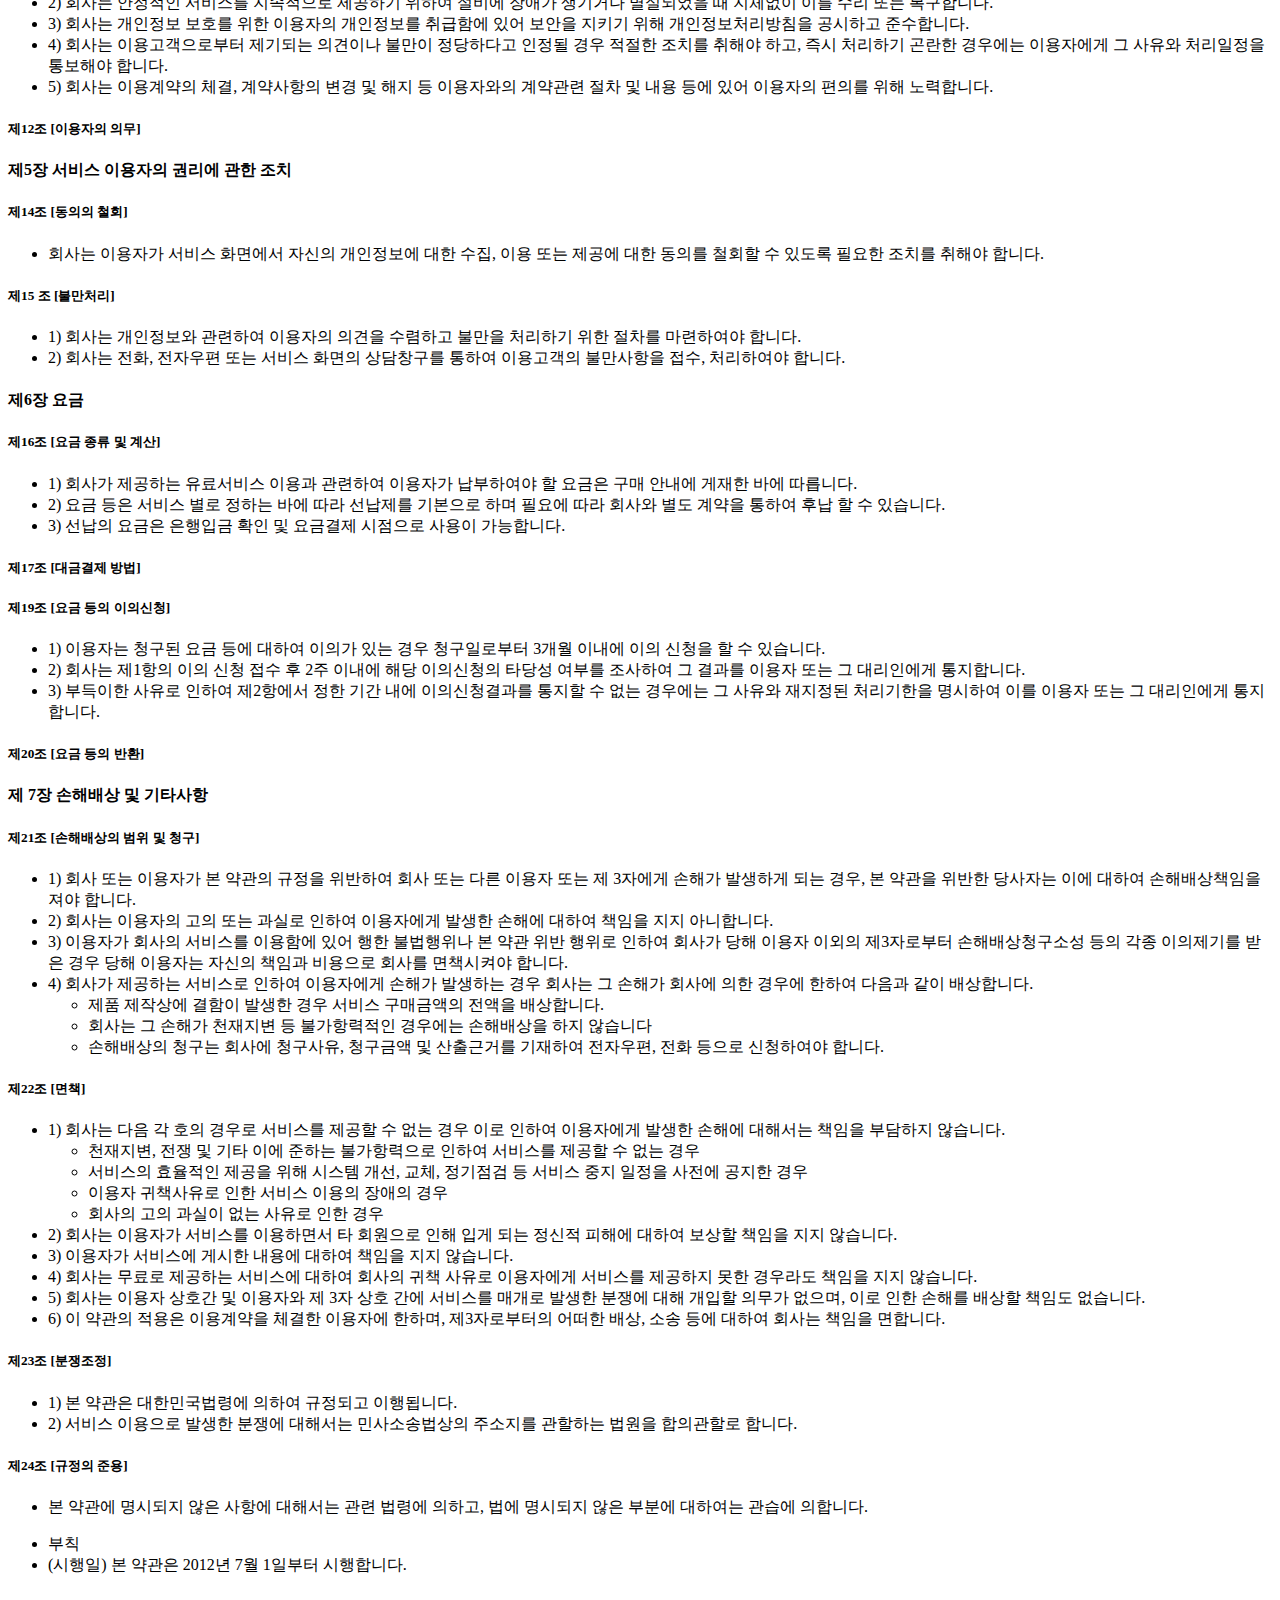
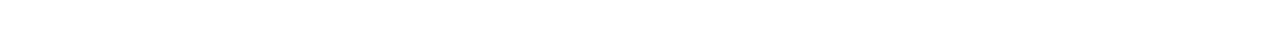
<file: src/main/resources/templates/serviceTerm.html>
<!DOCTYPE html>
<html lang="ko" xmlns:th="http://www.w3.org/1999/xhtml"
      xmlns:layout="http://www.ultraq.net.nz/thymeleaf/layout"
      layout:decorate="~{layouts/layout}">
<div layout:fragment="content">
    <div id="container">
        <div class="sub-vis license">
            <div class="inbx">
                <div class="breadcrumb">
                    <div class="pc">
                        <span class="home">home</span>
                        <strong>서비스 약관</strong>
                    </div>
                    <div class="mobile">
                        <a href="#" class="prev">
                            <span>prev</span>
                        </a>
                        <strong>서비스 약관</strong>
                        <a href="#" class="next">
                            <span>next</span>
                        </a>
                    </div>
                </div><!-- /breadcrumb -->
                <h2 class="sub-tit opacity" data-animation-effect="fadeInUp" data-effect-delay="100">서비스 약관</h2>
                <div class="copy">
                    <span class="opacity" data-animation-effect="fadeInUp" data-effect-delay="400">회사와 이용자 간의 <br
                            class="mob">권리ㆍ의무 및 책임사항,기타</span>
                    <span class="opacity" data-animation-effect="fadeInUp" data-effect-delay="700">필요한 사항을 규정함을 <br
                            class="mob">목적으로 합니다</span>
                </div>

                <div class="img opacity" data-animation-effect="fadeInUp" data-effect-delay="400"></div>
            </div>
        </div>
        <div class="s-content opacity" data-animation-effect="fadeInUp" data-effect-delay="100">
            <div class="inner down-bx">
                <div class="tit-area">
                    <h3 class="tit"><em>서비스 </em>이용약관</h3>
                </div>
                <h4 class="sub-tit3">제1장 총칙</h4>
                <h5 class="sub-tit1">제1조 [목적]</h5>
                <ul class="ul-list02">
                    <li>이 약관은 주식회사 토마토시스템(이하 "회사")이 제공하는 서비스의 이용과 관련하여 회사와 이용자 간의 권리ㆍ의무 및 책임사항, 기타 필요한 사항을 규정함을 목적으로
                        합니다.
                    </li>
                </ul>
                <h5 class="sub-tit1">제2조 [효력 및 변경]</h5>
                <h5 class="sub-tit1">제3조 [용어의 정의]</h5>

                <h4 class="sub-tit3">제2장 서비스 이용 계약</h4>
                <h5 class="sub-tit1">제4조 [이용계약 체결]</h5>
                <ul class="ul-list02">
                    <li>1) 이용계약은 이용자의 본 약관에 대한 동의 후 회원가입신청을 하고 회사는 신청에 대해 이용승낙을 함으로써 체결됩니다.</li>
                    <li>2) 회사는 가입신청자의 신청에 대하여 서비스 이용 승낙을 원칙으로 합니다. 다만 회사는 다음 각 호에 해당하는 신청에 대해서는 승낙을 거절하거나 사후에 이용계약을 해지할
                        수 있습니다.
                    </li>
                    <li>3) 회사는 서비스를 위한 설비의 여유가 없는 경우나 회사의 기술상 지장이 있는 경우 승낙을 유보할 수 있습니다.</li>
                    <li>4) 서비스의 대량이용 등 특별한 이용에 관한 계약은 별도 계약에 의하여 제공합니다.</li>
                </ul>

                <h5 class="sub-tit1">제5조 [개인정보보호 및 개인정보취급방침]</h5>
                <ul class="ul-list02">
                    <li>회사는 “정보통신망법”등 관계 법령이 정하는 바에 따라 이용자의 개인정보를 보호하기 위해 노력합니다. 개인정보 보호 및 사용에 대해서는 별도로 공시되어 있는
                        개인정보보호취급방침을 참조하시기 바랍니다.
                    </li>
                </ul>

                <h5 class="sub-tit1">제6조 [이용자 아이디 및 비밀번호 관리]</h5>
                <ul class="ul-list02">
                    <li>1) 회사는 약관에 정하는 바에 따라 이용자에게 이용자 ID를 부여합니다.</li>
                    <li>2) 원칙적으로 이용자 ID는 변경이 불가하며 부득이한 사유로 인하여 변경하고자 할 경우에는 해당 ID를 해지하고 재 가입해야 합니다.</li>
                    <li>3) 회사는 이용자의 아이디가 개인정보 유출 우려가 있거나 타인에게 혐오감을 주거나 또는 미풍양속에 경우 해당 아이디의 활용을 제한할 수 있습니다.</li>
                    <li>4) 이용자의 아이디와 비밀번호에 관한 관리책임은 이용자에게 있으며 그 관리책임을 다하지 않아 발생하는 서비스 이용상의 손해나 제3자에 의한 부정이용 등의 모든 책임은 해당
                        이용자에게 있습니다.<sub>(서브 아이디 및 비밀번호에 관한 관리책임도 이용자에게 있으며, 그 관리책임을 다하지 않아 발생하는 서비스 이용상의 손해나 제3자에 의한
                            부정이용 등의 모든 책임은 해당 이용자에게 있습니다)</sub></li>
                    <li>5) 이용자는 아이디 및 비밀번호가 도용되거나 제3자가 사용하고 있음을 인지한 경우에는 이를 즉시 회사에 통지하고 회사의 안내에 따라야 합니다.</li>
                    <li>6) 제 5항의 경우에 해당 이용자가 “회사”에 그 사실을 통지하지 않거나, 통지한 경우에도 “회사”의 안내를 따르지 않아 발생한 불이익에 대하여 “회사”는 책임지지
                        않습니다.
                    </li>
                </ul>

                <h4 class="sub-tit3">제3장 서비스의 이용</h4>
                <h5 class="sub-tit1">제7조 서비스의 제공</h5>
                <ul class="ul-list02">
                    <li><span>회사는 이용자에게 아래와 같은 서비스를 제공합니다.</span>
                        <ul class="ul-list02">
                            <li>데이터모델링 툴 eXERD 제공과 관계된 일체의 서비스</li>
                            <li>기타 회사가 개발하거나 다른 회사와의 제휴계약 등을 통해 이용자에게 제공하는 일체의 서비스</li>
                        </ul>
                    </li>
                    <li><span>서비스의 이용시간은 회사의 업무 및 기술상 특별히 지장이 없는 한 연중무휴, 1일 24시간 제공함을 원칙으로 합니다. 다만, 다음 각 호에 해당하는 경우에 회사는 서비스 페이지에 사유 및 기간을 공지하고 서비스를 중지할 수 있습니다.</span>
                    </li>
                </ul>

                <h5 class="sub-tit1">제8조 서비스의 이용 및 제한</h5>
                <ul class="ul-list02">
                    <li>1) 회사는 다음 각 호에 해당하는 경우에 한하여 이용자의 서비스 이용을 제한하거나 정지시킬 수 있습니다.</li>
                    <li>2) 회사는 1항의 이용제한 규정에 따라 서비스를 이용하는 회원에게 별도의 공지 없이 서비스의 일시 정지, 초기화, 이용계약 해지 등 서비스 이용을 정지할 수 있습니다.
                    </li>
                </ul>

                <h5 class="sub-tit1">제9조 서비스의 변경</h5>
                <ul class="ul-list02">
                    <li>1) 회사는 상당한 이유가 있는 경우에 운영상, 기술상의 필요에 따라 제공하고 있는 전부 또는 일부 서비스를 변경할 수 있습니다.</li>
                    <li>2) 회사는 서비스의 내용, 이용방법, 이용시간에 대하여 변경이 있는 경우에는 변경사유, 변경될 서비스의 내용 및 제공일자 등은 그 변경 전에 해당 서비스 초기 화면에
                        공지합니다.
                    </li>
                </ul>

                <h4 class="sub-tit3">제4장 계약당사자의 권리 및 의무</h4>
                <h5 class="sub-tit1">제11조 [회사의 의무]</h5>
                <ul class="ul-list02">
                    <li>1) 회사는 특별한 사정이 없는 한 회원이 희망한 서비스 이용 개시일에 서비스를 제공하고 계속적이고 안정적으로 서비스를 제공하기 위해 최선을 다해야 합니다. 다만,
                        천재지변이나 비상사태 등 부득이한 경우에는 서비스를 일시 중단하거나 영구 중지할 수 있습니다.
                    </li>
                    <li>2) 회사는 안정적인 서비스를 지속적으로 제공하기 위하여 설비에 장애가 생기거나 멸실되었을 때 지체없이 이를 수리 또는 복구합니다.</li>
                    <li>3) 회사는 개인정보 보호를 위한 이용자의 개인정보를 취급함에 있어 보안을 지키기 위해 개인정보처리방침을 공시하고 준수합니다.</li>
                    <li>4) 회사는 이용고객으로부터 제기되는 의견이나 불만이 정당하다고 인정될 경우 적절한 조치를 취해야 하고, 즉시 처리하기 곤란한 경우에는 이용자에게 그 사유와 처리일정을
                        통보해야 합니다.
                    </li>
                    <li>5) 회사는 이용계약의 체결, 계약사항의 변경 및 해지 등 이용자와의 계약관련 절차 및 내용 등에 있어 이용자의 편의를 위해 노력합니다.</li>
                </ul>
                <h5 class="sub-tit1">제12조 [이용자의 의무]</h5>

                <h4 class="sub-tit3">제5장 서비스 이용자의 권리에 관한 조치</h4>
                <h5 class="sub-tit1">제14조 [동의의 철회]</h5>
                <ul class="ul-list02">
                    <li>회사는 이용자가 서비스 화면에서 자신의 개인정보에 대한 수집, 이용 또는 제공에 대한 동의를 철회할 수 있도록 필요한 조치를 취해야 합니다.</li>
                </ul>

                <h5 class="sub-tit1">제15 조 [불만처리]</h5>
                <ul class="ul-list02">
                    <li>1) 회사는 개인정보와 관련하여 이용자의 의견을 수렴하고 불만을 처리하기 위한 절차를 마련하여야 합니다.</li>
                    <li>2) 회사는 전화, 전자우편 또는 서비스 화면의 상담창구를 통하여 이용고객의 불만사항을 접수, 처리하여야 합니다.</li>
                </ul>

                <h4 class="sub-tit3">제6장 요금</h4>
                <h5 class="sub-tit1">제16조 [요금 종류 및 계산]</h5>
                <ul class="ul-list02">
                    <li>1) 회사가 제공하는 유료서비스 이용과 관련하여 이용자가 납부하여야 할 요금은 구매 안내에 게재한 바에 따릅니다.</li>
                    <li>2) 요금 등은 서비스 별로 정하는 바에 따라 선납제를 기본으로 하며 필요에 따라 회사와 별도 계약을 통하여 후납 할 수 있습니다.</li>
                    <li>3) 선납의 요금은 은행입금 확인 및 요금결제 시점으로 사용이 가능합니다.</li>
                </ul>

                <h5 class="sub-tit1">제17조 [대금결제 방법]</h5>

                <h5 class="sub-tit1">제19조 [요금 등의 이의신청]</h5>
                <ul class="ul-list02">
                    <li>1) 이용자는 청구된 요금 등에 대하여 이의가 있는 경우 청구일로부터 3개월 이내에 이의 신청을 할 수 있습니다.</li>
                    <li>2) 회사는 제1항의 이의 신청 접수 후 2주 이내에 해당 이의신청의 타당성 여부를 조사하여 그 결과를 이용자 또는 그 대리인에게 통지합니다.</li>
                    <li>3) 부득이한 사유로 인하여 제2항에서 정한 기간 내에 이의신청결과를 통지할 수 없는 경우에는 그 사유와 재지정된 처리기한을 명시하여 이를 이용자 또는 그 대리인에게
                        통지합니다.
                    </li>
                </ul>

                <h5 class="sub-tit1">제20조 [요금 등의 반환]</h5>

                <h4 class="sub-tit3">제 7장 손해배상 및 기타사항</h4>
                <h5 class="sub-tit1">제21조 [손해배상의 범위 및 청구]</h5>
                <ul class="ul-list02">
                    <li>1) 회사 또는 이용자가 본 약관의 규정을 위반하여 회사 또는 다른 이용자 또는 제 3자에게 손해가 발생하게 되는 경우, 본 약관을 위반한 당사자는 이에 대하여
                        손해배상책임을 져야 합니다.
                    </li>
                    <li>2) 회사는 이용자의 고의 또는 과실로 인하여 이용자에게 발생한 손해에 대하여 책임을 지지 아니합니다.</li>
                    <li>3) 이용자가 회사의 서비스를 이용함에 있어 행한 불법행위나 본 약관 위반 행위로 인하여 회사가 당해 이용자 이외의 제3자로부터 손해배상청구소성 등의 각종 이의제기를 받은
                        경우 당해 이용자는 자신의 책임과 비용으로 회사를 면책시켜야 합니다.
                    </li>
                    <li>4) 회사가 제공하는 서비스로 인하여 이용자에게 손해가 발생하는 경우 회사는 그 손해가 회사에 의한 경우에 한하여 다음과 같이 배상합니다.
                        <ul>
                            <li>제품 제작상에 결함이 발생한 경우 서비스 구매금액의 전액을 배상합니다.</li>
                            <li>회사는 그 손해가 천재지변 등 불가항력적인 경우에는 손해배상을 하지 않습니다</li>
                            <li>손해배상의 청구는 회사에 청구사유, 청구금액 및 산출근거를 기재하여 전자우편, 전화 등으로 신청하여야 합니다.</li>
                        </ul>
                    </li>
                </ul>

                <h5 class="sub-tit1">제22조 [면책]</h5>
                <ul class="ul-list02">
                    <li>1) 회사는 다음 각 호의 경우로 서비스를 제공할 수 없는 경우 이로 인하여 이용자에게 발생한 손해에 대해서는 책임을 부담하지 않습니다.
                        <ul>
                            <li>천재지변, 전쟁 및 기타 이에 준하는 불가항력으로 인하여 서비스를 제공할 수 없는 경우</li>
                            <li>서비스의 효율적인 제공을 위해 시스템 개선, 교체, 정기점검 등 서비스 중지 일정을 사전에 공지한 경우</li>
                            <li>이용자 귀책사유로 인한 서비스 이용의 장애의 경우</li>
                            <li>회사의 고의 과실이 없는 사유로 인한 경우</li>
                        </ul>
                    </li>
                    <li>2) 회사는 이용자가 서비스를 이용하면서 타 회원으로 인해 입게 되는 정신적 피해에 대하여 보상할 책임을 지지 않습니다.</li>
                    <li>3) 이용자가 서비스에 게시한 내용에 대하여 책임을 지지 않습니다.</li>
                    <li>4) 회사는 무료로 제공하는 서비스에 대하여 회사의 귀책 사유로 이용자에게 서비스를 제공하지 못한 경우라도 책임을 지지 않습니다.</li>
                    <li>5) 회사는 이용자 상호간 및 이용자와 제 3자 상호 간에 서비스를 매개로 발생한 분쟁에 대해 개입할 의무가 없으며, 이로 인한 손해를 배상할 책임도 없습니다.</li>
                    <li>6) 이 약관의 적용은 이용계약을 체결한 이용자에 한하며, 제3자로부터의 어떠한 배상, 소송 등에 대하여 회사는 책임을 면합니다.</li>
                </ul>

                <h5 class="sub-tit1">제23조 [분쟁조정]</h5>
                <ul class="ul-list02">
                    <li>1) 본 약관은 대한민국법령에 의하여 규정되고 이행됩니다.</li>
                    <li>2) 서비스 이용으로 발생한 분쟁에 대해서는 민사소송법상의 주소지를 관할하는 법원을 합의관할로 합니다.</li>
                </ul>

                <h5 class="sub-tit1">제24조 [규정의 준용]</h5>
                <ul class="ul-list02">
                    <li>본 약관에 명시되지 않은 사항에 대해서는 관련 법령에 의하고, 법에 명시되지 않은 부분에 대하여는 관습에 의합니다.</li>
                </ul>

                <ul class="ul-list03">
                    <li>부칙</li>
                    <li>(시행일) 본 약관은 2012년 7월 1일부터 시행합니다.</li>
                </ul>

            </div>
        </div><!-- /s-content-->
    </div>
    <br><br><br>
    <th:block th:replace="fragments/footer :: footerFragment"></th:block>
</div>
</html>
</html>
</file>
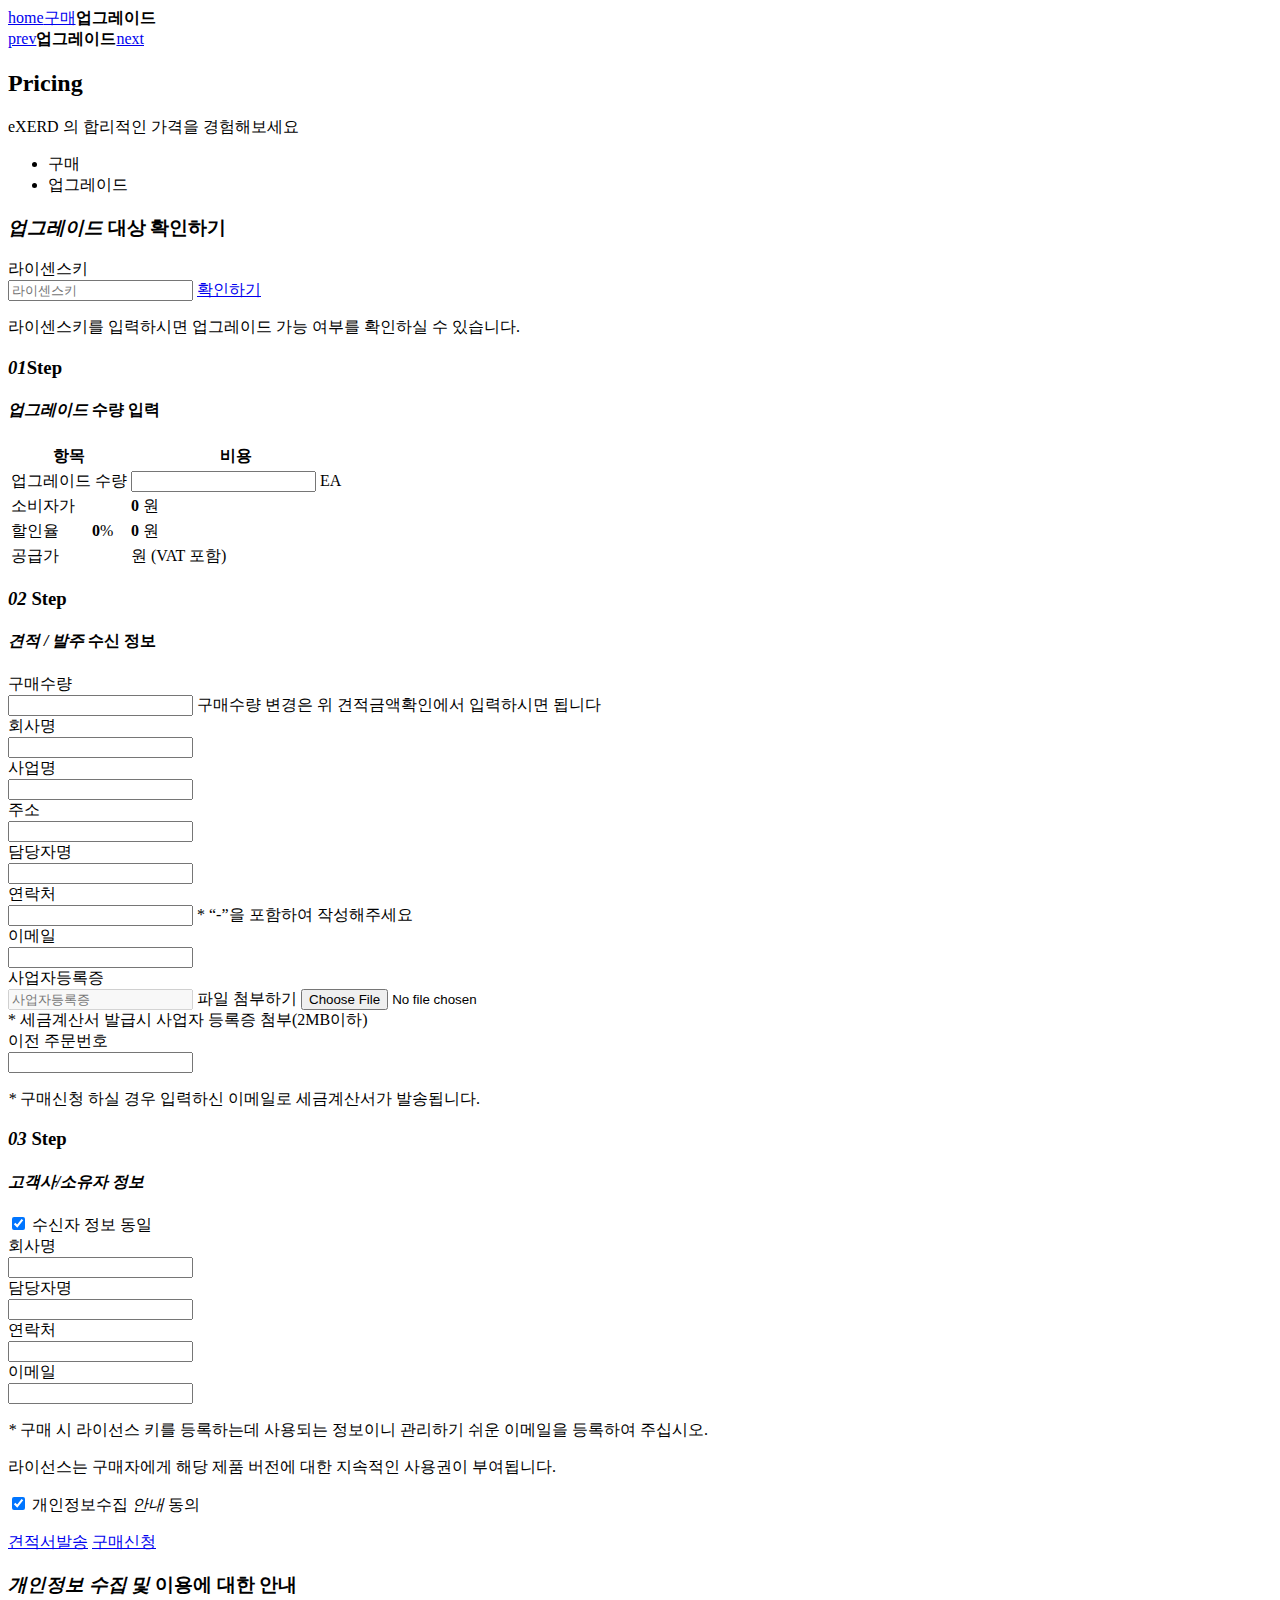
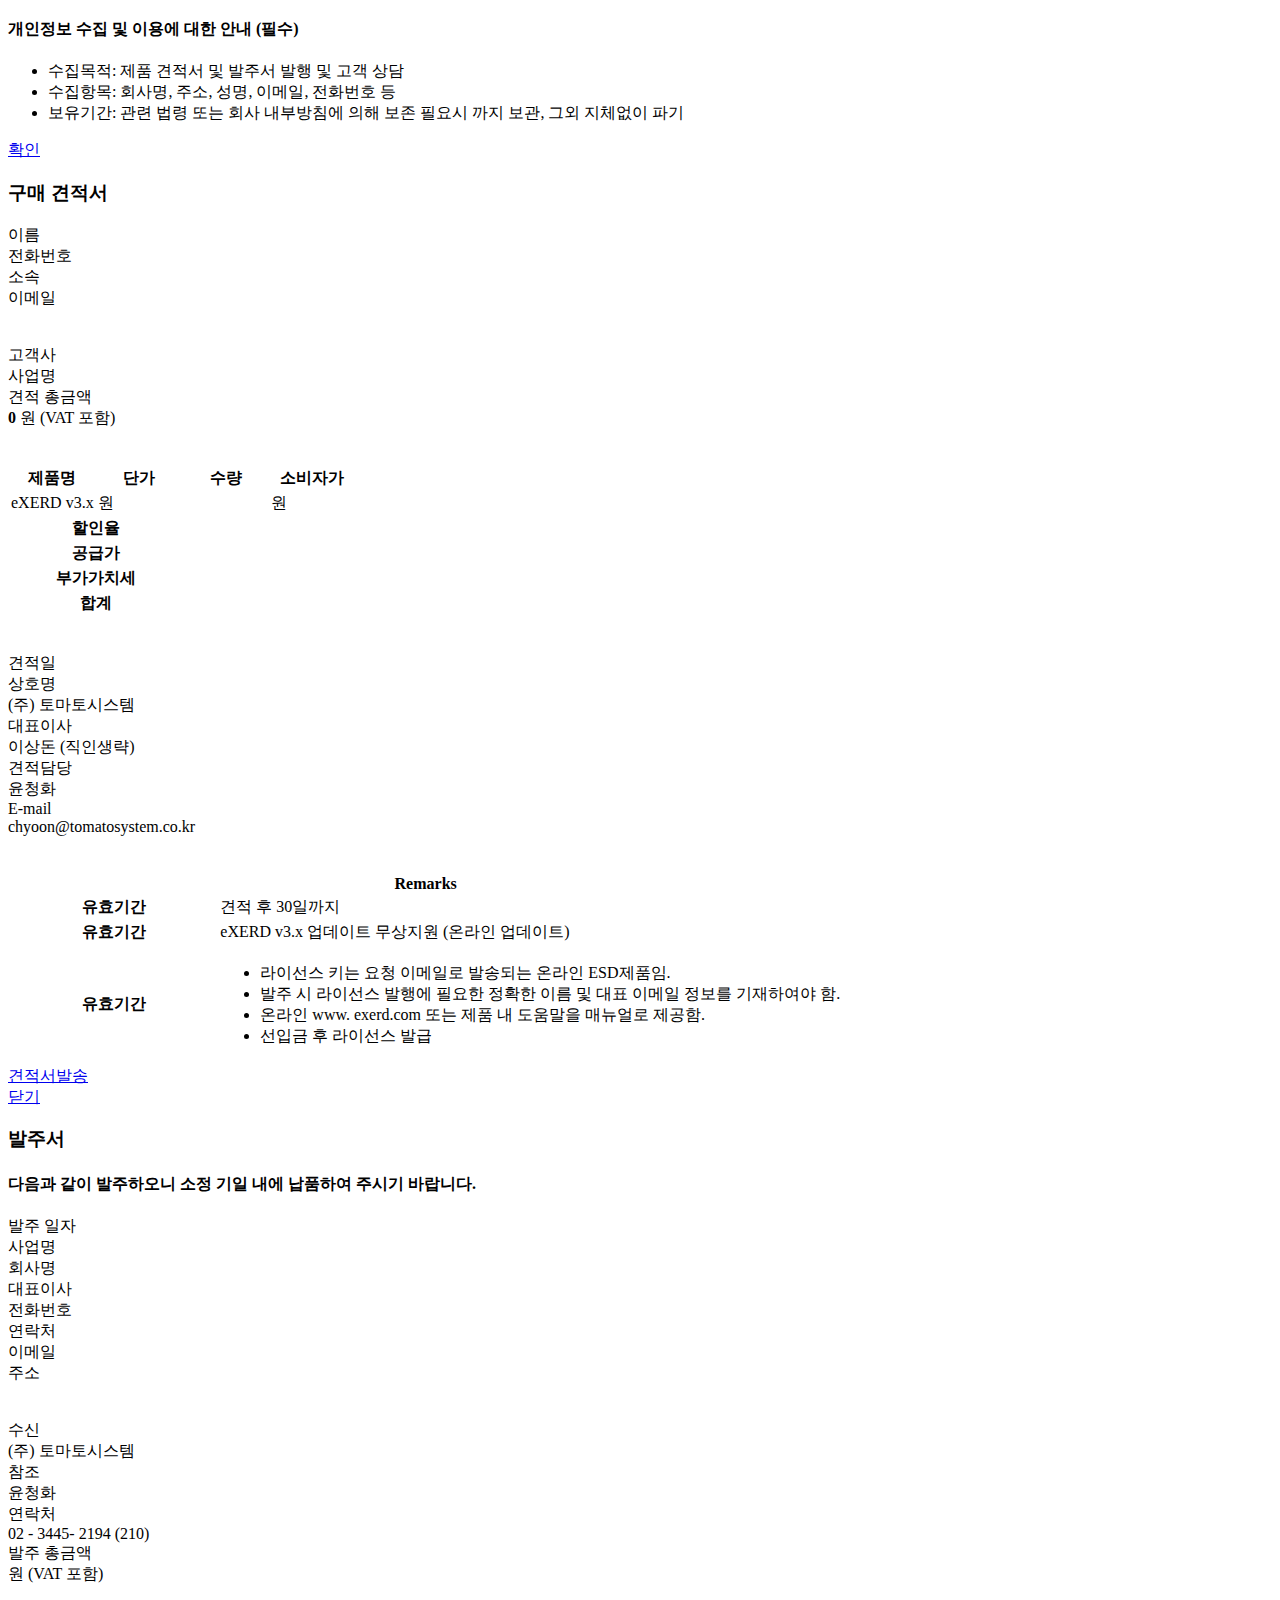
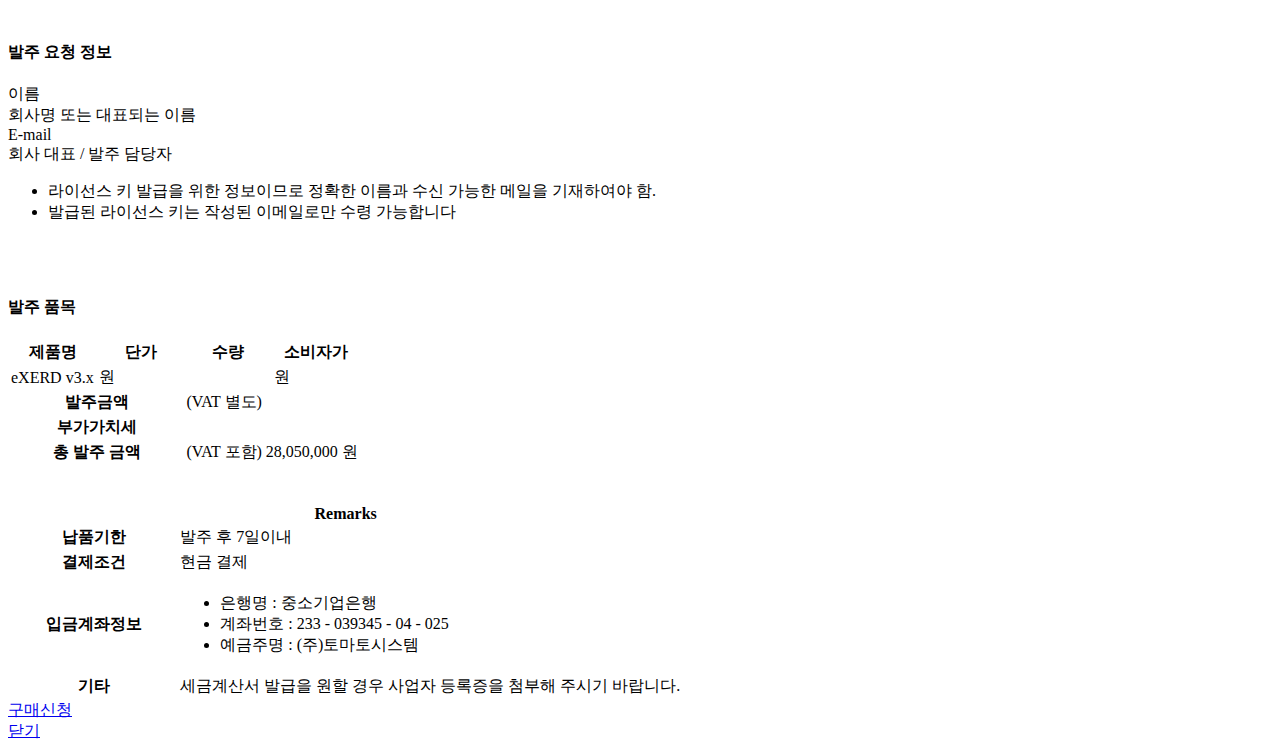
<file: src/main/resources/templates/upgrade.html>
<!DOCTYPE html>
<html lang="ko" xmlns:th="http://www.w3.org/1999/xhtml"
      xmlns:layout="http://www.ultraq.net.nz/thymeleaf/layout"
      layout:decorate="~{layouts/layout}">

<div layout:fragment="content">
    <div id="container">
        <div class="sub-vis pricing">
            <div class="inbx">
                <div class="breadcrumb">
                    <div class="pc"><span class="home"><a href="/" class="home">home</a></span><span><a href="./pricing02.jsp">구매</a></span><strong>업그레이드</strong></div>
                    <div class="mobile"><a href="./pricing01.jsp" class="prev"><span>prev</span></a><strong>업그레이드</strong><a href="./release.jsp" class="next"><span>next</span></a></div>
                </div><!-- /breadcrumb -->
                <h2 class="sub-tit opacity" data-animation-effect="fadeInUp" data-effect-delay="100">Pricing</h2>
                <div class="copy">
                    <span class="opacity" data-animation-effect="fadeInUp" data-effect-delay="400">eXERD 의 합리적인 가격을 </span>
                    <span class="opacity" data-animation-effect="fadeInUp" data-effect-delay="700">경험해보세요</span>
                </div>
                <div class="img opacity" data-animation-effect="fadeInUp" data-effect-delay="400"></div>
            </div>
        </div>
        <div class="div-tab opacity" data-animation-effect="fadeInUp" data-effect-delay="300">
            <ul>
                <li>
                    <a th:href="@{/buy}">구매</a>
                </li>
                <li class="active">
                    <a th:href="@{/upgrade}">업그레이드</a>
                </li>
            </ul>
        </div>
        <div class="s-content">
            <div class="inner">
                <div class="upg-chk opacity" data-animation-effect="fadeInUp" data-effect-delay="400">
                    <h3 class="tit">
                        <em>업그레이드</em> 대상 확인하기</h3>
                    <div class="tx-lg">라이센스키</div>
                    <div class="inp-grp">
                        <input type="text" id="upgrade-key" class="input" placeholder="라이센스키">
                        <a href="#" id="upgrade-check-btn" class="bt-cp">확인하기</a>
                    </div>
                    <p class="cmt">
                        <span id="upgrade-message">라이센스키를 입력하시면 업그레이드 가능 여부를 확인하실 수 있습니다.<!-- 무료 업그레이드 대상자입니다. --></span>
                        <strong id="upgrade-copy-message"><!-- 업그레이드 가능 수량 : 3 Copy --></strong>
                    </p>
                </div>

                <h3 class="step-tit opacity" data-animation-effect="fadeInUp" data-effect-delay="100">
                    <i>01</i>Step</h3>
                <div class="pric-bx opacity" data-animation-effect="fadeInUp" data-effect-delay="400">
                    <div class="pric-tit">
                        <h4 class="tit"><em>업그레이드</em> 수량 입력</h4>
                    </div>
                    <table class="data">
                        <colgroup>
                            <col class="dw1">
                            <col class="dw2">
                            <col class="dw3">
                            <col class="dw4">
                        </colgroup>
                        <thead>
                        <tr>
                            <th colspan="2" class="brdN">항목</th>
                            <th colspan="2">비용</th>
                        </tr>
                        </thead>
                        <tbody>
                        <tr>
                            <td colspan="2" class="brdN l">업그레이드 수량</td>
                            <td>
                                <input type="text" class="num block up-copy" readonly></td>
                            <td>EA</td>
                        </tr>
                        <tr>
                            <td colspan="2" class="brdN l">소비자가</td>
                            <td colspan="2" class="cost">
                                <span>
                                    <strong class="up-org-price">0</strong> 원
                                </span>
                            </td>
                        </tr>
                        <tr>
                            <td class="brdN l">할인율</td>
                            <td>
                                <span class="c-blue2">
                                    <strong class="up-dis-rate">0</strong>%
                                </span>
                            </td>
                            <td colspan="2" class="cost">
                                <span class="c-blue2">
                                    <strong class="up-dis-price">0</strong> 원
                                </span>
                            </td>
                        </tr>
                        <tr>
                            <td colspan="2" class="brdN l">공급가</td>
                            <td colspan="2" class="cost">
                                <span class="c-red">
                                    <strong class="up-tot-price"></strong> 원
                                </span>   (VAT 포함)
                            </td>
                        </tr>
                        </tbody>
                    </table>
                </div><!-- /pric-bx-->

                <h3 class="step-tit opacity" data-animation-effect="fadeInUp" data-effect-delay="100">
                    <i>02</i> Step</h3>
                <div class="pric-bx opacity" data-animation-effect="fadeInUp" data-effect-delay="400">
                    <div class="pric-tit">
                        <h4 class="tit"><em>견적 / 발주</em> 수신 정보</h4>
                    </div>
                    <div class="data-dv">
                        <div class="dv-row">
                            <div class="hd">구매수량</div>
                            <div class="bd">
                                <input type="text" class="input sm num up-copy" readonly>
                                <span class="help-tx">구매수량 변경은 위 견적금액확인에서 입력하시면 됩니다</span>
                            </div>
                        </div>
                        <div class="dv-row">
                            <div class="dv-grp">
                                <div class="hd">회사명</div>
                                <div class="bd">
                                    <input type="text" id="up-company" class="input sm block up-company">
                                </div>
                            </div>
                            <div class="dv-grp">
                                <div class="hd">사업명</div>
                                <div class="bd">
                                    <input type="text" id="up-project" class="input sm block up-project"></div>
                            </div>
                        </div>
                        <div class="dv-row">
                            <div class="hd">주소</div>
                            <div class="bd">
                                <input type="text" id="up-addr" class="input sm block up-addr"></div>
                        </div>
                        <div class="dv-row">
                            <div class="hd">담당자명</div>
                            <div class="bd">
                                <input type="text" id="up-name" class="input sm block up-company"></div>
                        </div>
                        <div class="dv-row">
                            <div class="hd">연락처</div>
                            <div class="bd">
                                <input type="text" id="up-telephone" class="input sm block up-telephone">
                                <span class="help-tx">* “-”을 포함하여 작성해주세요</span>
                            </div>
                        </div>
                        <div class="dv-row">
                            <div class="hd">이메일</div>
                            <div class="bd">
                                <input type="text" id="up-email" class="input sm block up-email">
                            </div>
                        </div>
                        <div class="dv-row">
                            <div class="hd">사업자등록증</div>
                            <div class="bd">
                                <div class="filebox">
                                    <input class="upload-name" value="" disabled="disabled" placeholder="사업자등록증">
                                    <label for="input_file">파일 첨부하기</label>
                                    <input type="file" id="input_file" name="v_file" class="upload-hidden">
                                </div>
                                <span class="help-tx">* 세금계산서 발급시 사업자 등록증 첨부(2MB이하)</span>
                            </div>
                        </div>
                        <div class="dv-row">
                            <div class="hd">이전 주문번호</div>
                            <div class="bd">
                                <input type="text" id="up-old-number" class="input sm block up-old-number"></div>
                        </div>
                    </div><!-- /data-dv -->
                    <p class="cmt"><i class="c-blue2">*</i> 구매신청 하실 경우 입력하신 이메일로 세금계산서가 발송됩니다.</p>
                </div><!-- /pric-bx -->

                <h3 class="step-tit opacity" data-animation-effect="fadeInUp" data-effect-delay="100">
                    <i>03</i> Step</h3>
                <div class="pric-bx opacity" data-animation-effect="fadeInUp" data-effect-delay="400">
                    <div class="pric-tit">
                        <h4 class="tit">
                            <em>고객사/소유자 정보</em>
                        </h4>
                        <span class="right">
                            <input type="checkbox" id="rdo0001" checked>
                            <label for="rdo0001">수신자 정보 동일</label>
                        </span>
                    </div>
                    <div class="data-dv">
                        <div class="dv-row">
                            <div class="dv-grp">
                                <div class="hd">회사명</div>
                                <div class="bd">
                                    <input type="text" id="up-company2" class="input sm block up-company">
                                </div>
                            </div>
                            <div class="dv-grp">
                                <div class="hd">담당자명</div>
                                <div class="bd">
                                    <input type="text" id="up-name2" class="input sm block up-company">
                                </div>
                            </div>
                        </div>
                        <div class="dv-row">
                            <div class="dv-grp">
                                <div class="hd">연락처</div>
                                <div class="bd">
                                    <input type="text" id="up-telephone2" class="input sm block up-telephone">
                                </div>
                            </div>
                            <div class="dv-grp">
                                <div class="hd">이메일</div>
                                <div class="bd">
                                    <input type="text" id="up-email2" class="input sm block up-email">
                                </div>
                            </div>
                        </div>
                    </div>
                    <p class="cmt">
                        <i class="c-blue">*</i> 구매 시 라이선스 키를 등록하는데 사용되는 정보이니 관리하기 쉬운 이메일을 등록하여 주십시오.</p>
                </div><!-- /pric-bx -->

                <div class="aggr-bx opacity" data-animation-effect="fadeInUp" data-effect-delay="100">
                    <p class="tx-lg">라이선스는 구매자에게 해당 제품 버전에 대한 지속적인 사용권이 부여됩니다.</p>
                    <p class="chk">
                        <input type="checkbox" id="aggr" checked>
                        <label for="aggr" class="typ-ap">개인정보수집
                            <em onclick="callBpop('#pop-aggr');">안내</em> 동의
                        </label>
                    </p>
                    <div class="btn-box">
                        <a href="#" class="buy-btn-up btn btn-lg radius">견적서발송</a>
                        <a href="#" class="reg-btn-up btn btn-lg radius">구매신청</a>
                    </div>
                </div><!-- /aggr-bx-->
            </div>
        </div>
    </div>
    <div class="layPop2" id="pop-aggr">
        <h3 class="pop-tit"><em>개인정보 수집 및</em> 이용에 대한 안내</h3>
        <div class="pop-con">
            <h4 class="pop-tit2">개인정보 수집 및 이용에 대한 안내 (필수)</h4>
            <ul class="ul-list01">
                <li>수집목적: 제품 견적서 및 발주서 발행 및 고객 상담</li>
                <li>수집항목: 회사명, 주소, 성명, 이메일, 전화번호 등</li>
                <li>보유기간: 관련 법령 또는 회사 내부방침에 의해 보존 필요시 까지 보관, 그외 지체없이 파기</li>
            </ul><!-- /ul-list01 -->
            <div class="btn-box">
                <a href="#none" class="btn radius2 b-close">확인</a>
            </div>
        </div>
    </div>
    <div class="layPop" id="pop-buy">
        <h3 class="pop-tit">구매 견적서</h3>
        <div class="pop-con">
            <div class="data-dv">
                <div class="dv-row">
                    <div class="dv-grp bg-yellow">
                        <div class="hd">이름</div>
                        <div class="bd up-p-name"></div>
                    </div>
                    <div class="dv-grp  bg-yellow">
                        <div class="hd">전화번호</div>
                        <div class="bd bg-yellow up-p-telephone"></div>
                    </div>
                </div>
                <div class="dv-row">
                    <div class="dv-grp bg-yellow">
                        <div class="hd">소속</div>
                        <div class="bd up-p-company"></div>
                    </div>
                    <div class="dv-grp  bg-yellow">
                        <div class="hd">이메일</div>
                        <div class="bd bg-yellow up-p-email"></div>
                    </div>
                </div>
            </div><br><br>

            <div class="data-dv">
                <div class="dv-row bg-yellow">
                    <div class="hd">고객사</div>
                    <div class="bd up-p-company"></div>
                </div>
                <div class="dv-row bg-yellow">
                    <div class="hd">사업명</div>
                    <div class="bd up-p-project"></div>
                </div>
                <div class="dv-row">
                    <div class="hd">견적 총금액</div>
                    <div class="bd"
                    ><span class="c-red">
                        <strong class="up-tot-price">0</strong> 원</span>   (VAT 포함)</div>
                </div>
            </div><br><br>

            <table class="data">
                <colgroup>
                    <col style="width:25%;">
                    <col style="width:25%;">
                    <col style="width:25%;">
                    <col style="width:25%;">
                </colgroup>
                <thead>
                <tr>
                    <th class="brdN">제품명</th>
                    <th>단가</th>
                    <th>수량</th>
                    <th>소비자가</th>
                </tr>
                </thead>
                <tbody>
                <tr>
                    <td class="brdN">eXERD v3.x</td>
                    <td class="text-right">
                        <span class="up-p-p"></span> 원
                    </td>
                    <td class="up-copy"></td>
                    <td class="text-right">
                        <span class="up-org-price"></span> 원
                    </td>
                </tr>
                <tr>
                    <th colspan="2" class="brdN">할인율</th>
                    <td colspan="2" class="text-right bg-yellow">
                        <span class="c-blue2 up-p-dis-price"></span></td>
                </tr>
                <tr>
                    <th colspan="2" class="brdN">공급가</th>
                    <td colspan="2" class="text-right up-p-tot-price"></td>
                </tr>
                <tr>
                    <th colspan="2" class="brdN">부가가치세</th>
                    <td colspan="2" class="text-right up-p-vat"></td>
                </tr>
                <tr>
                    <th colspan="2" class="brdN">합계</th>
                    <td colspan="2" class="text-right bg-yellow">
                        <span class="c-red up-p-tot-price2"></span></td>
                </tr>
                </tbody>
            </table><br><br>

            <div class="data-dv">
                <div class="dv-row">
                    <div class="hd">견적일</div>
                    <div class="bd ndate"></div>
                </div>
                <div class="dv-row">
                    <div class="dv-grp">
                        <div class="hd">상호명</div>
                        <div class="bd">(주) 토마토시스템</div>
                    </div>
                    <div class="dv-grp">
                        <div class="hd">대표이사</div>
                        <div class="bd">이상돈 (직인생략)</div>
                    </div>
                </div>
                <div class="dv-row">
                    <div class="hd">견적담당</div>
                    <div class="bd">윤청화</div>
                </div>
                <div class="dv-row">
                    <div class="hd">E-mail</div>
                    <div class="bd">chyoon@tomatosystem.co.kr</div>
                </div>
            </div><br><br>

            <table class="data">
                <colgroup>
                    <col style="width:25%;"><col>
                </colgroup>
                <thead>
                <tr>
                    <th class="brdN" colspan="2">Remarks</th>
                </tr>
                </thead>
                <tbody>
                <tr>
                    <th class="brdN">유효기간</th>
                    <td class="text-left">견적 후 30일까지</td>
                </tr>
                <tr>
                    <th class="brdN">유효기간</th>
                    <td class="text-left">eXERD v3.x 업데이트 무상지원 (온라인 업데이트)</td>
                </tr>
                <tr>
                    <th class="brdN">유효기간</th>
                    <td class="text-left">
                        <ul class="ul-list01">
                            <li>라이선스 키는 요청 이메일로 발송되는 온라인 ESD제품임.</li>
                            <li>발주 시 라이선스 발행에 필요한 정확한 이름 및 대표 이메일 정보를 기재하여야 함.</li>
                            <li>온라인 www. exerd.com 또는 제품 내 도움말을 매뉴얼로 제공함.</li>
                            <li>선입금 후 라이선스 발급</li>
                        </ul>
                    </td>
                </tr>
                </tbody>
            </table>

            <div class="btn-box">
                <a href="#" class="buy-up-save-btn btn btn-blue2 btn-lg radius">견적서발송</a>
            </div>

        </div>
        <a href="#none" class="bt-close b-close"><span>닫기</span></a>
    </div>
    <div class="layPop" id="pop-reg">
        <h3 class="pop-tit">발주서</h3>
        <div class="pop-con">
            <h4 class="pop-tit2">다음과 같이 발주하오니 소정 기일 내에 납품하여 주시기 바랍니다.</h4>
            <div class="data-dv">
                <div class="dv-row">
                    <div class="hd">발주 일자</div>
                    <div class="bd ndate"></div>
                </div>
                <div class="dv-row">
                    <div class="hd">사업명</div>
                    <div class="bd up-p-project"></div>
                </div>
                <div class="dv-row">
                    <div class="hd">회사명</div>
                    <div class="bd up-p-company"></div>
                </div>
                <div class="dv-row">
                    <div class="dv-grp">
                        <div class="hd">대표이사</div>
                        <div class="bd up-p-name"></div>
                    </div>
                    <div class="dv-grp">
                        <div class="hd">전화번호</div>
                        <div class="bd up-p-telephone"></div>
                    </div>
                </div>
                <div class="dv-row">
                    <div class="dv-grp">
                        <div class="hd">연락처</div>
                        <div class="bd up-p-telephone"></div>
                    </div>
                    <div class="dv-grp">
                        <div class="hd">이메일</div>
                        <div class="bd up-p-email"></div>
                    </div>
                </div>
                <div class="dv-row">
                    <div class="hd">주소</div>
                    <div class="bd up-p-addr"></div>
                </div>
            </div><br><br>

            <div class="data-dv">
                <div class="dv-row">
                    <div class="hd">수신</div>
                    <div class="bd">(주) 토마토시스템</div>
                </div>
                <div class="dv-row">
                    <div class="hd">참조</div>
                    <div class="bd">윤청화</div>
                </div>
                <div class="dv-row">
                    <div class="hd">연락처</div>
                    <div class="bd">02 - 3445- 2194 (210)</div>
                </div>
                <div class="dv-row">
                    <div class="hd">발주 총금액</div>
                    <div class="bd"><span class="c-red"><strong class="up-tot-price"> </strong>원</span>   (VAT 포함)</div>
                </div>
            </div><br><br>

            <h4 class="pop-tit2">발주 요청 정보</h4>
            <div class="data-dv">
                <div class="dv-row">
                    <div class="hd">이름</div>
                    <div class="bd bg-yellow up-p-company2">
                        <span class="help-tx c-blue">회사명 또는 대표되는 이름</span>
                    </div>
                </div>
                <div class="dv-row">
                    <div class="hd">E-mail</div>
                    <div class="bd bg-yellow up-p-email2">
                        <span class="help-tx c-blue">회사 대표 / 발주 담당자</span>
                    </div>
                </div>
                <div class="dv-row">
                    <ul class="ul-list01">
                        <li>라이선스 키 발급을 위한 정보이므로 정확한 이름과 수신 가능한 메일을 기재하여야 함.</li>
                        <li>발급된 라이선스 키는 작성된 이메일로만 수령 가능합니다</li>
                    </ul>
                </div>
            </div><br><br>

            <h4 class="pop-tit2">발주 품목</h4>
            <table class="data">
                <colgroup>
                    <col style="width:25%;"><col style="width:25%;"><col style="width:25%;"><col style="width:25%;">
                </colgroup>
                <thead>
                <tr>
                    <th class="brdN">제품명</th>
                    <th>단가</th>
                    <th>수량</th>
                    <th>소비자가</th>
                </tr>
                </thead>
                <tbody>
                <tr>
                    <td class="brdN">eXERD v3.x</td>
                    <td class="text-right"><span class="up-p-p"></span> 원</td>
                    <td class="up-copy"></td>
                    <td class="text-right"><span class="up-org-price"></span> 원</td>
                </tr>
                <tr>
                    <th colspan="2" class="brdN">발주금액</th>
                    <td colspan="2" class="text-right">(VAT 별도)   <span class="up-p-tot-price"></span></td>
                </tr>
                <tr>
                    <th colspan="2" class="brdN">부가가치세</th>
                    <td colspan="2" class="text-right up-p-vat"></td>
                </tr>
                <tr>
                    <th colspan="2" class="brdN">총 발주 금액</th>
                    <td colspan="2" class="text-right bg-yellow">(VAT 포함)  <span class="c-red up-p-tot-price2">28,050,000 원</span></td>
                </tr>
                </tbody>
            </table><br><br>

            <table class="data">
                <colgroup>
                    <col style="width:25%;"><col>
                </colgroup>
                <thead>
                <tr>
                    <th class="brdN" colspan="2">Remarks</th>
                </tr>
                </thead>
                <tbody>
                <tr>
                    <th class="brdN">납품기한</th>
                    <td class="text-left">발주 후 7일이내</td>
                </tr>
                <tr>
                    <th class="brdN">결제조건</th>
                    <td class="text-left">현금 결제</td>
                </tr>
                <tr>
                    <th class="brdN">입금계좌정보</th>
                    <td class="text-left">
                        <ul class="ul-list01">
                            <li>은행명 : 중소기업은행</li>
                            <li>계좌번호 : 233 - 039345 - 04 - 025</li>
                            <li>예금주명 : (주)토마토시스템</li>
                        </ul>
                    </td>
                </tr>
                <tr>
                    <th class="brdN">기타</th>
                    <td class="text-left">세금계산서 발급을 원할 경우 사업자 등록증을 첨부해 주시기 바랍니다.</td>
                </tr>
                </tbody>
            </table>

            <div class="btn-box">
                <a href="#" class="reg-up-save-btn btn btn-blue2 btn-lg radius">구매신청</a>
            </div>

        </div>
        <a href="#none" class="bt-close b-close"><span>닫기</span></a>
    </div>
    <th:block th:replace="fragments/footer :: footerFragment"></th:block>
    <script>

    </script>
</div>
</html>
</file>
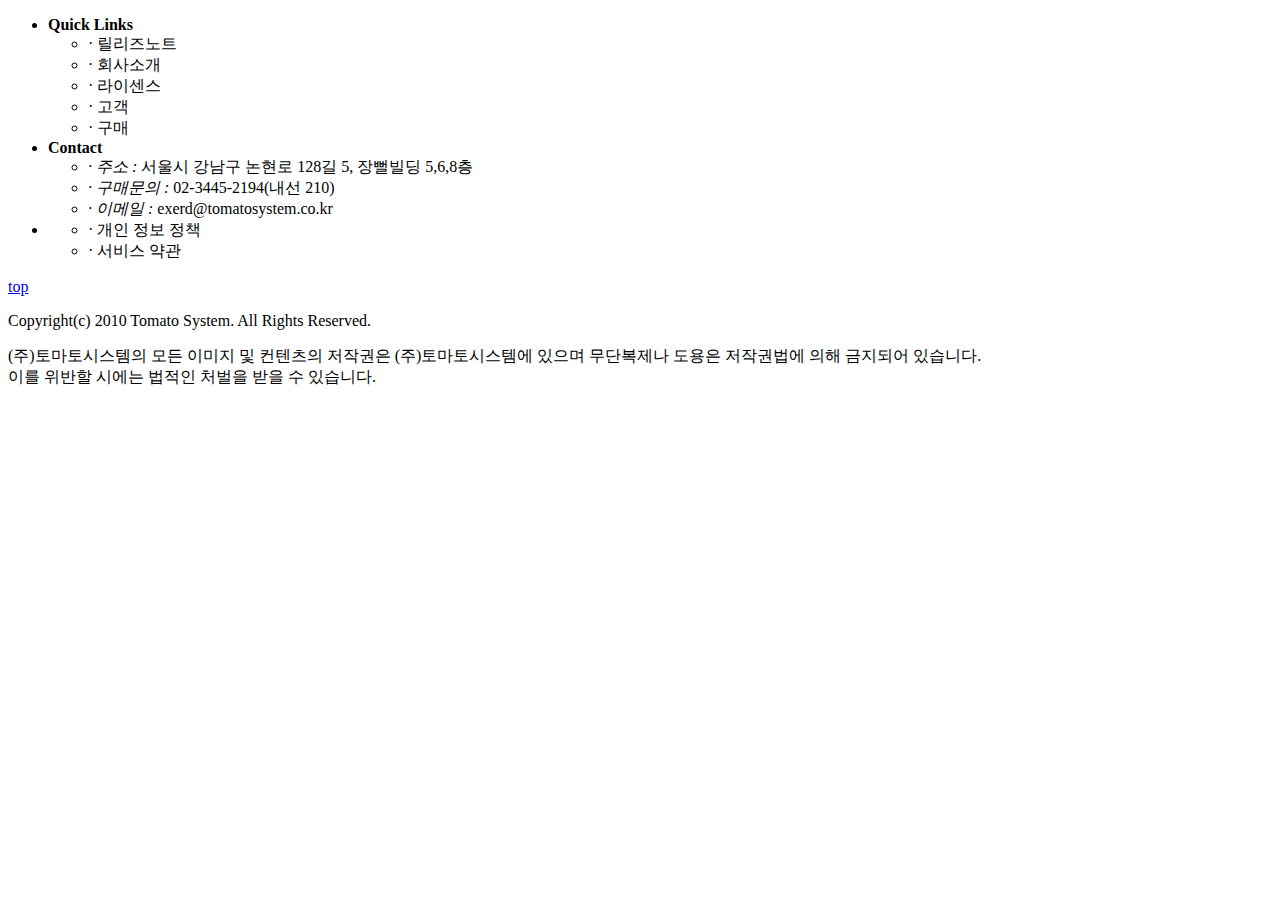
<file: src/main/resources/templates/fragments/footer.html>
<!DOCTYPE html>
<html xmlns:th="http://www.thymeleaf.org">
<div th:fragment="footerFragment" id="footer">
    <div class="footer-wrap">
        <ul class="footer-lnk">
            <li class="quick">
                <strong>Quick Links</strong>
                <ul>
                    <li><a th:href="@{/releaseNote}">· 릴리즈노트</a></li>
                    <li><a th:href="@{/company}">· 회사소개</a></li>
                    <li><a th:href="@{/license}">· 라이센스</a></li>
                    <li><a th:href="@{/#index05}">· 고객</a></li>
                    <li><a th:href="@{/buy}">· 구매</a></li>

                </ul>

            </li>
            <li class="contact">
                <strong>Contact</strong>
                <ul>
                    <li>
                        <em>· 주소 :</em> 서울시 강남구 논현로 128길 5, 장뻘빌딩 5,6,8층
                    </li>
                    <li>
                        <em>· 구매문의 :</em> 02-3445-2194(내선 210)
                    </li>
                    <li>
                        <em>· 이메일 :</em> exerd@tomatosystem.co.kr
                    </li>
                </ul>
            </li>
            <li class="link">
                <ul>
                    <li><a th:href="@{/privacyPolicy}">· 개인 정보 정책</a></li>
                    <li><a th:href="@{/serviceTerm}">· 서비스 약관</a></li>
                </ul>
            </li>
        </ul>
        <a href="#intro" class="bt-top" id="bt-fir">top</a>
    </div>
    <div class="footer-inf">
        <p class="copy">Copyright(c) 2010 Tomato System. All Rights Reserved.</p>
        <p class="cmt">(주)토마토시스템의 모든 이미지 및 컨텐츠의 저작권은 (주)토마토시스템에 있으며 무단복제나 도용은 저작권법에 의해 금지되어 있습니다. <br>이를 위반할 시에는 법적인
            처벌을 받을 수 있습니다.</p>
    </div>
    <div id="loadingBg"></div>
    <div id="loadingBox">
        <img th:src="@{/img/logo.png}">
        <div class="loading-box-bg"></div>
    </div>
</div>
</html>
</file>
